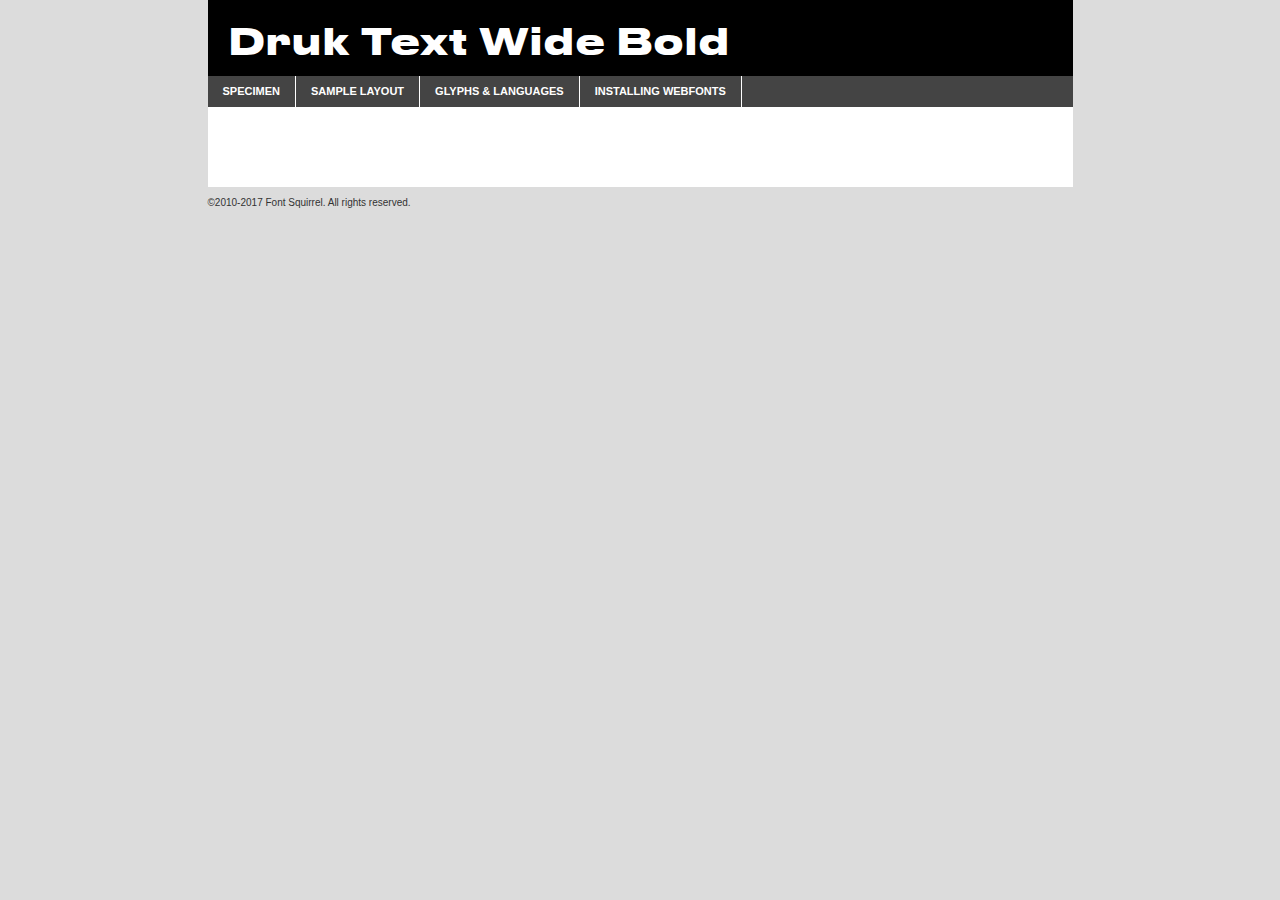
<file: assets/css/fonts/drukTextWide-bold/druktextwide-bold-demo.html>
<!DOCTYPE html PUBLIC "-//W3C//DTD XHTML 1.0 Transitional//EN"
        "http://www.w3.org/TR/xhtml1/DTD/xhtml1-transitional.dtd">

<html xmlns="http://www.w3.org/1999/xhtml" xml:lang="en" lang="en">
<head>
    <meta http-equiv="Content-Type" content="text/html; charset=utf-8"/>
    <script src="http://ajax.googleapis.com/ajax/libs/jquery/1.7.2/jquery.min.js" type="text/javascript" charset="utf-8"></script>
    <script type="text/javascript">
		(function($) {
			$.fn.easyTabs = function(option) {
				var param = jQuery.extend({ fadeSpeed: 'fast', defaultContent: 1, activeClass: 'active' }, option);
				$(this).each(function() {
					var thisId = '#' + this.id;
					if ( param.defaultContent == '' )
					{
						param.defaultContent = 1;
					}
					if ( typeof param.defaultContent == 'number' )
					{
						var defaultTab = $(thisId + ' .tabs li:eq(' + (param.defaultContent - 1) + ') a').attr('href').substr(1);
					}
					else
					{
						var defaultTab = param.defaultContent;
					}
					$(thisId + ' .tabs li a').each(function() {
						var tabToHide = $(this).attr('href').substr(1);
						$('#' + tabToHide).addClass('easytabs-tab-content');
					});
					hideAll();
					changeContent(defaultTab);

					function hideAll() {$(thisId + ' .easytabs-tab-content').hide();}

					function changeContent(tabId)
					{
						hideAll();
						$(thisId + ' .tabs li').removeClass(param.activeClass);
						$(thisId + ' .tabs li a[href=#' + tabId + ']').closest('li').addClass(param.activeClass);
						if ( param.fadeSpeed != 'none' )
						{
							$(thisId + ' #' + tabId).fadeIn(param.fadeSpeed);
						}
						else
						{
							$(thisId + ' #' + tabId).show();
						}
					}

					$(thisId + ' .tabs li').click(function() {
						var tabId = $(this).find('a').attr('href').substr(1);
						changeContent(tabId);
						return false;
					});
				});
			}
		})(jQuery);
    </script>
    <link rel="stylesheet" href="specimen_files/specimen_stylesheet.css" type="text/css" charset="utf-8"/>
    <link rel="stylesheet" href="stylesheet.css" type="text/css" charset="utf-8"/>

    <style type="text/css">
        		body {
			font-family: 'druk_text_widebold';
        		}

            </style>

    <title>Druk Text Wide Bold Specimen</title>


    <script type="text/javascript" charset="utf-8">
		$(document).ready(function() {
			$('#container').easyTabs({ defaultContent: 1 });
		});
    </script>
</head>

<body>
<div id="container">
    <div id="header">
		Druk Text Wide Bold    </div>
    <ul class="tabs">
        <li><a href="#specimen">Specimen</a></li>
        <li><a href="#layout">Sample Layout</a></li>
		        <li><a href="#glyphs">Glyphs &amp; Languages</a></li>
        <li><a href="#installing">Installing Webfonts</a></li>

    </ul>

    <div id="main_content">


        <div id="specimen">

            <div class="section">
                <div class="grid12 firstcol">
                    <div class="huge">AaBb</div>
                </div>
            </div>

            <div class="section">
                <div class="glyph_range">A&#x200B;B&#x200b;C&#x200b;D&#x200b;E&#x200b;F&#x200b;G&#x200b;H&#x200b;I&#x200b;J&#x200b;K&#x200b;L&#x200b;M&#x200b;N&#x200b;O&#x200b;P&#x200b;Q&#x200b;R&#x200b;S&#x200b;T&#x200b;U&#x200b;V&#x200b;W&#x200b;X&#x200b;Y&#x200b;Z&#x200b;a&#x200b;b&#x200b;c&#x200b;d&#x200b;e&#x200b;f&#x200b;g&#x200b;h&#x200b;i&#x200b;j&#x200b;k&#x200b;l&#x200b;m&#x200b;n&#x200b;o&#x200b;p&#x200b;q&#x200b;r&#x200b;s&#x200b;t&#x200b;u&#x200b;v&#x200b;w&#x200b;x&#x200b;y&#x200b;z&#x200b;1&#x200b;2&#x200b;3&#x200b;4&#x200b;5&#x200b;6&#x200b;7&#x200b;8&#x200b;9&#x200b;0&#x200b;&amp;&#x200b;.&#x200b;,&#x200b;?&#x200b;!&#x200b;&#64;&#x200b;(&#x200b;)&#x200b;#&#x200b;$&#x200b;%&#x200b;*&#x200b;+&#x200b;-&#x200b;=&#x200b;:&#x200b;;</div>
            </div>
            <div class="section">
                <div class="grid12 firstcol">
                    <table class="sample_table">
                        <tr>
                            <td>10</td>
                            <td class="size10">abcdefghijklmnopqrstuvwxyzABCDEFGHIJKLMNOPQRSTUVWXYZ0123456789abcdefghijklmnopqrstuvwxyzABCDEFGHIJKLMNOPQRSTUVWXYZ0123456789abcdefghijklmnopqrstuvwxyzABCDEFGHIJKLMNOPQRSTUVWXYZ</td>
                        </tr>
                        <tr>
                            <td>11</td>
                            <td class="size11">abcdefghijklmnopqrstuvwxyzABCDEFGHIJKLMNOPQRSTUVWXYZ0123456789abcdefghijklmnopqrstuvwxyzABCDEFGHIJKLMNOPQRSTUVWXYZ0123456789abcdefghijklmnopqrstuvwxyzABCDEFGHIJKLMNOPQRSTUVWXYZ</td>
                        </tr>
                        <tr>
                            <td>12</td>
                            <td class="size12">abcdefghijklmnopqrstuvwxyzABCDEFGHIJKLMNOPQRSTUVWXYZ0123456789abcdefghijklmnopqrstuvwxyzABCDEFGHIJKLMNOPQRSTUVWXYZ0123456789abcdefghijklmnopqrstuvwxyzABCDEFGHIJKLMNOPQRSTUVWXYZ</td>
                        </tr>
                        <tr>
                            <td>13</td>
                            <td class="size13">abcdefghijklmnopqrstuvwxyzABCDEFGHIJKLMNOPQRSTUVWXYZ0123456789abcdefghijklmnopqrstuvwxyzABCDEFGHIJKLMNOPQRSTUVWXYZ0123456789abcdefghijklmnopqrstuvwxyzABCDEFGHIJKLMNOPQRSTUVWXYZ</td>
                        </tr>
                        <tr>
                            <td>14</td>
                            <td class="size14">abcdefghijklmnopqrstuvwxyzABCDEFGHIJKLMNOPQRSTUVWXYZ0123456789abcdefghijklmnopqrstuvwxyzABCDEFGHIJKLMNOPQRSTUVWXYZ0123456789abcdefghijklmnopqrstuvwxyzABCDEFGHIJKLMNOPQRSTUVWXYZ</td>
                        </tr>
                        <tr>
                            <td>16</td>
                            <td class="size16">abcdefghijklmnopqrstuvwxyzABCDEFGHIJKLMNOPQRSTUVWXYZ0123456789abcdefghijklmnopqrstuvwxyzABCDEFGHIJKLMNOPQRSTUVWXYZ</td>
                        </tr>
                        <tr>
                            <td>18</td>
                            <td class="size18">abcdefghijklmnopqrstuvwxyzABCDEFGHIJKLMNOPQRSTUVWXYZ0123456789abcdefghijklmnopqrstuvwxyzABCDEFGHIJKLMNOPQRSTUVWXYZ</td>
                        </tr>
                        <tr>
                            <td>20</td>
                            <td class="size20">abcdefghijklmnopqrstuvwxyzABCDEFGHIJKLMNOPQRSTUVWXYZ0123456789abcdefghijklmnopqrstuvwxyzABCDEFGHIJKLMNOPQRSTUVWXYZ</td>
                        </tr>
                        <tr>
                            <td>24</td>
                            <td class="size24">abcdefghijklmnopqrstuvwxyzABCDEFGHIJKLMNOPQRSTUVWXYZ0123456789abcdefghijklmnopqrstuvwxyzABCDEFGHIJKLMNOPQRSTUVWXYZ</td>
                        </tr>
                        <tr>
                            <td>30</td>
                            <td class="size30">abcdefghijklmnopqrstuvwxyzABCDEFGHIJKLMNOPQRSTUVWXYZ0123456789abcdefghijklmnopqrstuvwxyzABCDEFGHIJKLMNOPQRSTUVWXYZ</td>
                        </tr>
                        <tr>
                            <td>36</td>
                            <td class="size36">abcdefghijklmnopqrstuvwxyzABCDEFGHIJKLMNOPQRSTUVWXYZ0123456789abcdefghijklmnopqrstuvwxyzABCDEFGHIJKLMNOPQRSTUVWXYZ</td>
                        </tr>
                        <tr>
                            <td>48</td>
                            <td class="size48">abcdefghijklmnopqrstuvwxyzABCDEFGHIJKLMNOPQRSTUVWXYZ0123456789abcdefghijklmnopqrstuvwxyzABCDEFGHIJKLMNOPQRSTUVWXYZ</td>
                        </tr>
                        <tr>
                            <td>60</td>
                            <td class="size60">abcdefghijklmnopqrstuvwxyzABCDEFGHIJKLMNOPQRSTUVWXYZ0123456789abcdefghijklmnopqrstuvwxyzABCDEFGHIJKLMNOPQRSTUVWXYZ</td>
                        </tr>
                        <tr>
                            <td>72</td>
                            <td class="size72">abcdefghijklmnopqrstuvwxyzABCDEFGHIJKLMNOPQRSTUVWXYZ0123456789abcdefghijklmnopqrstuvwxyzABCDEFGHIJKLMNOPQRSTUVWXYZ</td>
                        </tr>
                        <tr>
                            <td>90</td>
                            <td class="size90">abcdefghijklmnopqrstuvwxyzABCDEFGHIJKLMNOPQRSTUVWXYZ0123456789abcdefghijklmnopqrstuvwxyzABCDEFGHIJKLMNOPQRSTUVWXYZ</td>
                        </tr>
                    </table>

                </div>

            </div>


            <div class="section" id="bodycomparison">


                <div id="xheight">
                    <div class="fontbody">&#x25FC;&#x25FC;&#x25FC;&#x25FC;&#x25FC;&#x25FC;&#x25FC;&#x25FC;&#x25FC;&#x25FC;&#x25FC;&#x25FC;&#x25FC;&#x25FC;&#x25FC;&#x25FC;&#x25FC;&#x25FC;&#x25FC;&#x25FC;&#x25FC;&#x25FC;&#x25FC;&#x25FC;&#x25FC;&#x25FC;&#x25FC;&#x25FC;&#x25FC;&#x25FC;&#x25FC;&#x25FC;&#x25FC;&#x25FC;&#x25FC;&#x25FC;&#x25FC;&#x25FC;&#x25FC;&#x25FC;&#x25FC;&#x25FC;&#x25FC;&#x25FC;&#x25FC;&#x25FC;&#x25FC;&#x25FC;&#x25FC;&#x25FC;&#x25FC;&#x25FC;&#x25FC;&#x25FC;&#x25FC;&#x25FC;&#x25FC;&#x25FC;&#x25FC;&#x25FC;&#x25FC;&#x25FC;&#x25FC;&#x25FC;&#x25FC;&#x25FC;&#x25FC;&#x25FC;&#x25FC;&#x25FC;&#x25FC;&#x25FC;&#x25FC;&#x25FC;&#x25FC;&#x25FC;&#x25FC;&#x25FC;&#x25FC;&#x25FC;&#x25FC;&#x25FC;&#x25FC;&#x25FC;&#x25FC;&#x25FC;&#x25FC;&#x25FC;&#x25FC;&#x25FC;&#x25FC;&#x25FC;&#x25FC;&#x25FC;&#x25FC;&#x25FC;&#x25FC;&#x25FC;&#x25FC;body</div>
                    <div class="arialbody">body</div>
                    <div class="verdanabody">body</div>
                    <div class="georgiabody">body</div>
                </div>
                <div class="fontbody" style="z-index:1">
                    body<span>Druk Text Wide Bold</span>
                </div>
                <div class="arialbody" style="z-index:1">
                    body<span>Arial</span>
                </div>
                <div class="verdanabody" style="z-index:1">
                    body<span>Verdana</span>
                </div>
                <div class="georgiabody" style="z-index:1">
                    body<span>Georgia</span>
                </div>


            </div>


            <div class="section psample psample_row1" id="">

                <div class="grid2 firstcol">
                    <p class="size10"><span>10.</span>Aenean lacinia bibendum nulla sed consectetur. Fusce dapibus, tellus ac cursus commodo, tortor mauris condimentum nibh, ut fermentum massa justo sit amet risus. Nullam id dolor id nibh ultricies vehicula ut id elit. Cum sociis natoque penatibus et magnis dis parturient montes, nascetur ridiculus mus. Nulla vitae elit libero, a pharetra augue.</p>

                </div>
                <div class="grid3">
                    <p class="size11"><span>11.</span>Aenean lacinia bibendum nulla sed consectetur. Fusce dapibus, tellus ac cursus commodo, tortor mauris condimentum nibh, ut fermentum massa justo sit amet risus. Nullam id dolor id nibh ultricies vehicula ut id elit. Cum sociis natoque penatibus et magnis dis parturient montes, nascetur ridiculus mus. Nulla vitae elit libero, a pharetra augue.</p>

                </div>
                <div class="grid3">
                    <p class="size12"><span>12.</span>Aenean lacinia bibendum nulla sed consectetur. Fusce dapibus, tellus ac cursus commodo, tortor mauris condimentum nibh, ut fermentum massa justo sit amet risus. Nullam id dolor id nibh ultricies vehicula ut id elit. Cum sociis natoque penatibus et magnis dis parturient montes, nascetur ridiculus mus. Nulla vitae elit libero, a pharetra augue.</p>

                </div>
                <div class="grid4">
                    <p class="size13"><span>13.</span>Aenean lacinia bibendum nulla sed consectetur. Fusce dapibus, tellus ac cursus commodo, tortor mauris condimentum nibh, ut fermentum massa justo sit amet risus. Nullam id dolor id nibh ultricies vehicula ut id elit. Cum sociis natoque penatibus et magnis dis parturient montes, nascetur ridiculus mus. Nulla vitae elit libero, a pharetra augue.</p>

                </div>
                <div class="white_blend"></div>

            </div>
            <div class="section psample psample_row2" id="">
                <div class="grid3 firstcol">
                    <p class="size14"><span>14.</span>Aenean lacinia bibendum nulla sed consectetur. Fusce dapibus, tellus ac cursus commodo, tortor mauris condimentum nibh, ut fermentum massa justo sit amet risus. Nullam id dolor id nibh ultricies vehicula ut id elit. Cum sociis natoque penatibus et magnis dis parturient montes, nascetur ridiculus mus. Nulla vitae elit libero, a pharetra augue.</p>

                </div>
                <div class="grid4">
                    <p class="size16"><span>16.</span>Aenean lacinia bibendum nulla sed consectetur. Fusce dapibus, tellus ac cursus commodo, tortor mauris condimentum nibh, ut fermentum massa justo sit amet risus. Nullam id dolor id nibh ultricies vehicula ut id elit. Cum sociis natoque penatibus et magnis dis parturient montes, nascetur ridiculus mus. Nulla vitae elit libero, a pharetra augue.</p>

                </div>
                <div class="grid5">
                    <p class="size18"><span>18.</span>Aenean lacinia bibendum nulla sed consectetur. Fusce dapibus, tellus ac cursus commodo, tortor mauris condimentum nibh, ut fermentum massa justo sit amet risus. Nullam id dolor id nibh ultricies vehicula ut id elit. Cum sociis natoque penatibus et magnis dis parturient montes, nascetur ridiculus mus. Nulla vitae elit libero, a pharetra augue.</p>

                </div>

                <div class="white_blend"></div>

            </div>

            <div class="section psample psample_row3" id="">
                <div class="grid5 firstcol">
                    <p class="size20"><span>20.</span>Aenean lacinia bibendum nulla sed consectetur. Fusce dapibus, tellus ac cursus commodo, tortor mauris condimentum nibh, ut fermentum massa justo sit amet risus. Nullam id dolor id nibh ultricies vehicula ut id elit. Cum sociis natoque penatibus et magnis dis parturient montes, nascetur ridiculus mus. Nulla vitae elit libero, a pharetra augue.</p>
                </div>
                <div class="grid7">
                    <p class="size24"><span>24.</span>Aenean lacinia bibendum nulla sed consectetur. Fusce dapibus, tellus ac cursus commodo, tortor mauris condimentum nibh, ut fermentum massa justo sit amet risus. Nullam id dolor id nibh ultricies vehicula ut id elit. Cum sociis natoque penatibus et magnis dis parturient montes, nascetur ridiculus mus. Nulla vitae elit libero, a pharetra augue.</p>
                </div>

                <div class="white_blend"></div>

            </div>

            <div class="section psample psample_row4" id="">
                <div class="grid12 firstcol">
                    <p class="size30"><span>30.</span>Aenean lacinia bibendum nulla sed consectetur. Fusce dapibus, tellus ac cursus commodo, tortor mauris condimentum nibh, ut fermentum massa justo sit amet risus. Nullam id dolor id nibh ultricies vehicula ut id elit. Cum sociis natoque penatibus et magnis dis parturient montes, nascetur ridiculus mus. Nulla vitae elit libero, a pharetra augue.</p>
                </div>
                <div class="white_blend"></div>

            </div>


            <div class="section psample psample_row1 fullreverse">
                <div class="grid2 firstcol">
                    <p class="size10"><span>10.</span>Aenean lacinia bibendum nulla sed consectetur. Fusce dapibus, tellus ac cursus commodo, tortor mauris condimentum nibh, ut fermentum massa justo sit amet risus. Nullam id dolor id nibh ultricies vehicula ut id elit. Cum sociis natoque penatibus et magnis dis parturient montes, nascetur ridiculus mus. Nulla vitae elit libero, a pharetra augue.</p>

                </div>
                <div class="grid3">
                    <p class="size11"><span>11.</span>Aenean lacinia bibendum nulla sed consectetur. Fusce dapibus, tellus ac cursus commodo, tortor mauris condimentum nibh, ut fermentum massa justo sit amet risus. Nullam id dolor id nibh ultricies vehicula ut id elit. Cum sociis natoque penatibus et magnis dis parturient montes, nascetur ridiculus mus. Nulla vitae elit libero, a pharetra augue.</p>

                </div>
                <div class="grid3">
                    <p class="size12"><span>12.</span>Aenean lacinia bibendum nulla sed consectetur. Fusce dapibus, tellus ac cursus commodo, tortor mauris condimentum nibh, ut fermentum massa justo sit amet risus. Nullam id dolor id nibh ultricies vehicula ut id elit. Cum sociis natoque penatibus et magnis dis parturient montes, nascetur ridiculus mus. Nulla vitae elit libero, a pharetra augue.</p>

                </div>
                <div class="grid4">
                    <p class="size13"><span>13.</span>Aenean lacinia bibendum nulla sed consectetur. Fusce dapibus, tellus ac cursus commodo, tortor mauris condimentum nibh, ut fermentum massa justo sit amet risus. Nullam id dolor id nibh ultricies vehicula ut id elit. Cum sociis natoque penatibus et magnis dis parturient montes, nascetur ridiculus mus. Nulla vitae elit libero, a pharetra augue.</p>

                </div>
                <div class="black_blend"></div>

            </div>

            <div class="section psample psample_row2 fullreverse">
                <div class="grid3 firstcol">
                    <p class="size14"><span>14.</span>Aenean lacinia bibendum nulla sed consectetur. Fusce dapibus, tellus ac cursus commodo, tortor mauris condimentum nibh, ut fermentum massa justo sit amet risus. Nullam id dolor id nibh ultricies vehicula ut id elit. Cum sociis natoque penatibus et magnis dis parturient montes, nascetur ridiculus mus. Nulla vitae elit libero, a pharetra augue.</p>

                </div>
                <div class="grid4">
                    <p class="size16"><span>16.</span>Aenean lacinia bibendum nulla sed consectetur. Fusce dapibus, tellus ac cursus commodo, tortor mauris condimentum nibh, ut fermentum massa justo sit amet risus. Nullam id dolor id nibh ultricies vehicula ut id elit. Cum sociis natoque penatibus et magnis dis parturient montes, nascetur ridiculus mus. Nulla vitae elit libero, a pharetra augue.</p>

                </div>
                <div class="grid5">
                    <p class="size18"><span>18.</span>Aenean lacinia bibendum nulla sed consectetur. Fusce dapibus, tellus ac cursus commodo, tortor mauris condimentum nibh, ut fermentum massa justo sit amet risus. Nullam id dolor id nibh ultricies vehicula ut id elit. Cum sociis natoque penatibus et magnis dis parturient montes, nascetur ridiculus mus. Nulla vitae elit libero, a pharetra augue.</p>

                </div>
                <div class="black_blend"></div>

            </div>

            <div class="section psample fullreverse psample_row3" id="">
                <div class="grid5 firstcol">
                    <p class="size20"><span>20.</span>Aenean lacinia bibendum nulla sed consectetur. Fusce dapibus, tellus ac cursus commodo, tortor mauris condimentum nibh, ut fermentum massa justo sit amet risus. Nullam id dolor id nibh ultricies vehicula ut id elit. Cum sociis natoque penatibus et magnis dis parturient montes, nascetur ridiculus mus. Nulla vitae elit libero, a pharetra augue.</p>
                </div>
                <div class="grid7">
                    <p class="size24"><span>24.</span>Aenean lacinia bibendum nulla sed consectetur. Fusce dapibus, tellus ac cursus commodo, tortor mauris condimentum nibh, ut fermentum massa justo sit amet risus. Nullam id dolor id nibh ultricies vehicula ut id elit. Cum sociis natoque penatibus et magnis dis parturient montes, nascetur ridiculus mus. Nulla vitae elit libero, a pharetra augue.</p>
                </div>

                <div class="black_blend"></div>

            </div>

            <div class="section psample fullreverse psample_row4" id="" style="border-bottom: 20px #000 solid;">
                <div class="grid12 firstcol">
                    <p class="size30"><span>30.</span>Aenean lacinia bibendum nulla sed consectetur. Fusce dapibus, tellus ac cursus commodo, tortor mauris condimentum nibh, ut fermentum massa justo sit amet risus. Nullam id dolor id nibh ultricies vehicula ut id elit. Cum sociis natoque penatibus et magnis dis parturient montes, nascetur ridiculus mus. Nulla vitae elit libero, a pharetra augue.</p>
                </div>
                <div class="black_blend"></div>

            </div>


        </div>

        <div id="layout">

            <div class="section">

                <div class="grid12 firstcol">
                    <h1>Lorem Ipsum Dolor</h1>
                    <h2>Etiam porta sem malesuada magna mollis euismod</h2>

                    <p class="byline">By <a href="#link">Aenean Lacinia</a></p>
                </div>
            </div>
            <div class="section">
                <div class="grid8 firstcol">
                    <p class="large">Donec sed odio dui. Morbi leo risus, porta ac consectetur ac, vestibulum at eros. Fusce dapibus, tellus ac cursus commodo, tortor mauris condimentum nibh, ut fermentum massa justo sit amet risus. </p>


                    <h3>Pellentesque ornare sem</h3>

                    <p>Maecenas sed diam eget risus varius blandit sit amet non magna. Maecenas faucibus mollis interdum. Donec ullamcorper nulla non metus auctor fringilla. Nullam id dolor id nibh ultricies vehicula ut id elit. Nullam id dolor id nibh ultricies vehicula ut id elit. </p>

                    <p>Aenean eu leo quam. Pellentesque ornare sem lacinia quam venenatis vestibulum. Lorem ipsum dolor sit amet, consectetur adipiscing elit. Cum sociis natoque penatibus et magnis dis parturient montes, nascetur ridiculus mus. </p>

                    <p>Nulla vitae elit libero, a pharetra augue. Praesent commodo cursus magna, vel scelerisque nisl consectetur et. Aenean lacinia bibendum nulla sed consectetur. </p>

                    <p>Nullam quis risus eget urna mollis ornare vel eu leo. Nullam quis risus eget urna mollis ornare vel eu leo. Maecenas sed diam eget risus varius blandit sit amet non magna. Donec ullamcorper nulla non metus auctor fringilla. </p>

                    <h3>Cras mattis consectetur</h3>

                    <p>Aenean eu leo quam. Pellentesque ornare sem lacinia quam venenatis vestibulum. Aenean lacinia bibendum nulla sed consectetur. Integer posuere erat a ante venenatis dapibus posuere velit aliquet. Cras mattis consectetur purus sit amet fermentum. </p>

                    <p>Nullam id dolor id nibh ultricies vehicula ut id elit. Nullam quis risus eget urna mollis ornare vel eu leo. Cras mattis consectetur purus sit amet fermentum.</p>
                </div>

                <div class="grid4 sidebar">

                    <div class="box reverse">
                        <p class="last">Nullam quis risus eget urna mollis ornare vel eu leo. Donec ullamcorper nulla non metus auctor fringilla. Cras mattis consectetur purus sit amet fermentum. Sed posuere consectetur est at lobortis. Lorem ipsum dolor sit amet, consectetur adipiscing elit. </p>
                    </div>

                    <p class="caption">Maecenas sed diam eget risus varius.</p>

                    <p>Vestibulum id ligula porta felis euismod semper. Integer posuere erat a ante venenatis dapibus posuere velit aliquet. Vestibulum id ligula porta felis euismod semper. Sed posuere consectetur est at lobortis. Maecenas sed diam eget risus varius blandit sit amet non magna. Fusce dapibus, tellus ac cursus commodo, tortor mauris condimentum nibh, ut fermentum massa justo sit amet risus. </p>


                    <p>Duis mollis, est non commodo luctus, nisi erat porttitor ligula, eget lacinia odio sem nec elit. Aenean lacinia bibendum nulla sed consectetur. Vivamus sagittis lacus vel augue laoreet rutrum faucibus dolor auctor. Aenean lacinia bibendum nulla sed consectetur. Nullam quis risus eget urna mollis ornare vel eu leo. </p>

                    <p>Praesent commodo cursus magna, vel scelerisque nisl consectetur et. Donec ullamcorper nulla non metus auctor fringilla. Maecenas faucibus mollis interdum. Fusce dapibus, tellus ac cursus commodo, tortor mauris condimentum nibh, ut fermentum massa justo sit amet risus. </p>

                </div>
            </div>

        </div>


		

        <div id="glyphs">
            <div class="section">
                <div class="grid12 firstcol">

                    <h1>Language Support</h1>
                    <p>The subset of Druk Text Wide Bold in this kit supports the following languages:<br/>

						Albanian, Basque, Breton, Chamorro, Danish, Dutch, English, Faroese, Finnish, French, Frisian, Galician, German, Icelandic, Italian, Malagasy, Norwegian, Portuguese, Spanish, Alsatian, Aragonese, Arapaho, Arrernte, Asturian, Aymara, Bislama, Cebuano, Corsican, Fijian, French_creole, Genoese, Gilbertese, Greenlandic, Haitian_creole, Hiligaynon, Hmong, Hopi, Ibanag, Iloko_ilokano, Indonesian, Interglossa_glosa, Interlingua, Irish_gaelic, Jerriais, Lojban, Lombard, Luxembourgeois, Manx, Mohawk, Norfolk_pitcairnese, Occitan, Oromo, Pangasinan, Papiamento, Piedmontese, Potawatomi, Rhaeto-romance, Romansh, Rotokas, Sami_lule, Samoan, Sardinian, Scots_gaelic, Seychelles_creole, Shona, Sicilian, Somali, Southern_ndebele, Swahili, Swati_swazi, Tagalog_filipino_pilipino, Tetum, Tok_pisin, Uyghur_latinized, Volapuk, Walloon, Warlpiri, Xhosa, Yapese, Zulu, Latinbasic, Ubasic, Demo                    </p>
                    <h1>Glyph Chart</h1>
                    <p>The subset of Druk Text Wide Bold in this kit includes all the glyphs listed below. Unicode entities are included above each glyph to help you insert individual characters into your layout.</p>
                    <div id="glyph_chart">

																																	                                <div><p>&amp;#13;</p>&#13;</div>
																				                                <div><p>&amp;#32;</p>&#32;</div>
																				                                <div><p>&amp;#33;</p>&#33;</div>
																				                                <div><p>&amp;#34;</p>&#34;</div>
																				                                <div><p>&amp;#35;</p>&#35;</div>
																				                                <div><p>&amp;#36;</p>&#36;</div>
																				                                <div><p>&amp;#37;</p>&#37;</div>
																				                                <div><p>&amp;#38;</p>&#38;</div>
																				                                <div><p>&amp;#39;</p>&#39;</div>
																				                                <div><p>&amp;#40;</p>&#40;</div>
																				                                <div><p>&amp;#41;</p>&#41;</div>
																				                                <div><p>&amp;#42;</p>&#42;</div>
																				                                <div><p>&amp;#43;</p>&#43;</div>
																				                                <div><p>&amp;#44;</p>&#44;</div>
																				                                <div><p>&amp;#45;</p>&#45;</div>
																				                                <div><p>&amp;#46;</p>&#46;</div>
																				                                <div><p>&amp;#47;</p>&#47;</div>
																				                                <div><p>&amp;#48;</p>&#48;</div>
																				                                <div><p>&amp;#49;</p>&#49;</div>
																				                                <div><p>&amp;#50;</p>&#50;</div>
																				                                <div><p>&amp;#51;</p>&#51;</div>
																				                                <div><p>&amp;#52;</p>&#52;</div>
																				                                <div><p>&amp;#53;</p>&#53;</div>
																				                                <div><p>&amp;#54;</p>&#54;</div>
																				                                <div><p>&amp;#55;</p>&#55;</div>
																				                                <div><p>&amp;#56;</p>&#56;</div>
																				                                <div><p>&amp;#57;</p>&#57;</div>
																				                                <div><p>&amp;#58;</p>&#58;</div>
																				                                <div><p>&amp;#59;</p>&#59;</div>
																				                                <div><p>&amp;#60;</p>&#60;</div>
																				                                <div><p>&amp;#61;</p>&#61;</div>
																				                                <div><p>&amp;#62;</p>&#62;</div>
																				                                <div><p>&amp;#63;</p>&#63;</div>
																				                                <div><p>&amp;#64;</p>&#64;</div>
																				                                <div><p>&amp;#65;</p>&#65;</div>
																				                                <div><p>&amp;#66;</p>&#66;</div>
																				                                <div><p>&amp;#67;</p>&#67;</div>
																				                                <div><p>&amp;#68;</p>&#68;</div>
																				                                <div><p>&amp;#69;</p>&#69;</div>
																				                                <div><p>&amp;#70;</p>&#70;</div>
																				                                <div><p>&amp;#71;</p>&#71;</div>
																				                                <div><p>&amp;#72;</p>&#72;</div>
																				                                <div><p>&amp;#73;</p>&#73;</div>
																				                                <div><p>&amp;#74;</p>&#74;</div>
																				                                <div><p>&amp;#75;</p>&#75;</div>
																				                                <div><p>&amp;#76;</p>&#76;</div>
																				                                <div><p>&amp;#77;</p>&#77;</div>
																				                                <div><p>&amp;#78;</p>&#78;</div>
																				                                <div><p>&amp;#79;</p>&#79;</div>
																				                                <div><p>&amp;#80;</p>&#80;</div>
																				                                <div><p>&amp;#81;</p>&#81;</div>
																				                                <div><p>&amp;#82;</p>&#82;</div>
																				                                <div><p>&amp;#83;</p>&#83;</div>
																				                                <div><p>&amp;#84;</p>&#84;</div>
																				                                <div><p>&amp;#85;</p>&#85;</div>
																				                                <div><p>&amp;#86;</p>&#86;</div>
																				                                <div><p>&amp;#87;</p>&#87;</div>
																				                                <div><p>&amp;#88;</p>&#88;</div>
																				                                <div><p>&amp;#89;</p>&#89;</div>
																				                                <div><p>&amp;#90;</p>&#90;</div>
																				                                <div><p>&amp;#91;</p>&#91;</div>
																				                                <div><p>&amp;#92;</p>&#92;</div>
																				                                <div><p>&amp;#93;</p>&#93;</div>
																				                                <div><p>&amp;#94;</p>&#94;</div>
																				                                <div><p>&amp;#95;</p>&#95;</div>
																				                                <div><p>&amp;#96;</p>&#96;</div>
																				                                <div><p>&amp;#97;</p>&#97;</div>
																				                                <div><p>&amp;#98;</p>&#98;</div>
																				                                <div><p>&amp;#99;</p>&#99;</div>
																				                                <div><p>&amp;#100;</p>&#100;</div>
																				                                <div><p>&amp;#101;</p>&#101;</div>
																				                                <div><p>&amp;#102;</p>&#102;</div>
																				                                <div><p>&amp;#103;</p>&#103;</div>
																				                                <div><p>&amp;#104;</p>&#104;</div>
																				                                <div><p>&amp;#105;</p>&#105;</div>
																				                                <div><p>&amp;#106;</p>&#106;</div>
																				                                <div><p>&amp;#107;</p>&#107;</div>
																				                                <div><p>&amp;#108;</p>&#108;</div>
																				                                <div><p>&amp;#109;</p>&#109;</div>
																				                                <div><p>&amp;#110;</p>&#110;</div>
																				                                <div><p>&amp;#111;</p>&#111;</div>
																				                                <div><p>&amp;#112;</p>&#112;</div>
																				                                <div><p>&amp;#113;</p>&#113;</div>
																				                                <div><p>&amp;#114;</p>&#114;</div>
																				                                <div><p>&amp;#115;</p>&#115;</div>
																				                                <div><p>&amp;#116;</p>&#116;</div>
																				                                <div><p>&amp;#117;</p>&#117;</div>
																				                                <div><p>&amp;#118;</p>&#118;</div>
																				                                <div><p>&amp;#119;</p>&#119;</div>
																				                                <div><p>&amp;#120;</p>&#120;</div>
																				                                <div><p>&amp;#121;</p>&#121;</div>
																				                                <div><p>&amp;#122;</p>&#122;</div>
																				                                <div><p>&amp;#123;</p>&#123;</div>
																				                                <div><p>&amp;#124;</p>&#124;</div>
																				                                <div><p>&amp;#125;</p>&#125;</div>
																				                                <div><p>&amp;#126;</p>&#126;</div>
																				                                <div><p>&amp;#160;</p>&#160;</div>
																				                                <div><p>&amp;#161;</p>&#161;</div>
																				                                <div><p>&amp;#162;</p>&#162;</div>
																				                                <div><p>&amp;#163;</p>&#163;</div>
																				                                <div><p>&amp;#165;</p>&#165;</div>
																				                                <div><p>&amp;#166;</p>&#166;</div>
																				                                <div><p>&amp;#167;</p>&#167;</div>
																				                                <div><p>&amp;#168;</p>&#168;</div>
																				                                <div><p>&amp;#169;</p>&#169;</div>
																				                                <div><p>&amp;#170;</p>&#170;</div>
																				                                <div><p>&amp;#171;</p>&#171;</div>
																				                                <div><p>&amp;#173;</p>&#173;</div>
																				                                <div><p>&amp;#174;</p>&#174;</div>
																				                                <div><p>&amp;#175;</p>&#175;</div>
																				                                <div><p>&amp;#176;</p>&#176;</div>
																				                                <div><p>&amp;#180;</p>&#180;</div>
																				                                <div><p>&amp;#182;</p>&#182;</div>
																				                                <div><p>&amp;#183;</p>&#183;</div>
																				                                <div><p>&amp;#184;</p>&#184;</div>
																				                                <div><p>&amp;#186;</p>&#186;</div>
																				                                <div><p>&amp;#187;</p>&#187;</div>
																				                                <div><p>&amp;#188;</p>&#188;</div>
																				                                <div><p>&amp;#189;</p>&#189;</div>
																				                                <div><p>&amp;#190;</p>&#190;</div>
																				                                <div><p>&amp;#191;</p>&#191;</div>
																				                                <div><p>&amp;#192;</p>&#192;</div>
																				                                <div><p>&amp;#193;</p>&#193;</div>
																				                                <div><p>&amp;#194;</p>&#194;</div>
																				                                <div><p>&amp;#195;</p>&#195;</div>
																				                                <div><p>&amp;#196;</p>&#196;</div>
																				                                <div><p>&amp;#197;</p>&#197;</div>
																				                                <div><p>&amp;#198;</p>&#198;</div>
																				                                <div><p>&amp;#199;</p>&#199;</div>
																				                                <div><p>&amp;#200;</p>&#200;</div>
																				                                <div><p>&amp;#201;</p>&#201;</div>
																				                                <div><p>&amp;#202;</p>&#202;</div>
																				                                <div><p>&amp;#203;</p>&#203;</div>
																				                                <div><p>&amp;#204;</p>&#204;</div>
																				                                <div><p>&amp;#205;</p>&#205;</div>
																				                                <div><p>&amp;#206;</p>&#206;</div>
																				                                <div><p>&amp;#207;</p>&#207;</div>
																				                                <div><p>&amp;#208;</p>&#208;</div>
																				                                <div><p>&amp;#209;</p>&#209;</div>
																				                                <div><p>&amp;#210;</p>&#210;</div>
																				                                <div><p>&amp;#211;</p>&#211;</div>
																				                                <div><p>&amp;#212;</p>&#212;</div>
																				                                <div><p>&amp;#213;</p>&#213;</div>
																				                                <div><p>&amp;#214;</p>&#214;</div>
																				                                <div><p>&amp;#215;</p>&#215;</div>
																				                                <div><p>&amp;#216;</p>&#216;</div>
																				                                <div><p>&amp;#217;</p>&#217;</div>
																				                                <div><p>&amp;#218;</p>&#218;</div>
																				                                <div><p>&amp;#219;</p>&#219;</div>
																				                                <div><p>&amp;#220;</p>&#220;</div>
																				                                <div><p>&amp;#221;</p>&#221;</div>
																				                                <div><p>&amp;#222;</p>&#222;</div>
																				                                <div><p>&amp;#223;</p>&#223;</div>
																				                                <div><p>&amp;#224;</p>&#224;</div>
																				                                <div><p>&amp;#225;</p>&#225;</div>
																				                                <div><p>&amp;#226;</p>&#226;</div>
																				                                <div><p>&amp;#227;</p>&#227;</div>
																				                                <div><p>&amp;#228;</p>&#228;</div>
																				                                <div><p>&amp;#229;</p>&#229;</div>
																				                                <div><p>&amp;#230;</p>&#230;</div>
																				                                <div><p>&amp;#231;</p>&#231;</div>
																				                                <div><p>&amp;#232;</p>&#232;</div>
																				                                <div><p>&amp;#233;</p>&#233;</div>
																				                                <div><p>&amp;#234;</p>&#234;</div>
																				                                <div><p>&amp;#235;</p>&#235;</div>
																				                                <div><p>&amp;#236;</p>&#236;</div>
																				                                <div><p>&amp;#237;</p>&#237;</div>
																				                                <div><p>&amp;#238;</p>&#238;</div>
																				                                <div><p>&amp;#239;</p>&#239;</div>
																				                                <div><p>&amp;#240;</p>&#240;</div>
																				                                <div><p>&amp;#241;</p>&#241;</div>
																				                                <div><p>&amp;#242;</p>&#242;</div>
																				                                <div><p>&amp;#243;</p>&#243;</div>
																				                                <div><p>&amp;#244;</p>&#244;</div>
																				                                <div><p>&amp;#245;</p>&#245;</div>
																				                                <div><p>&amp;#246;</p>&#246;</div>
																				                                <div><p>&amp;#247;</p>&#247;</div>
																				                                <div><p>&amp;#248;</p>&#248;</div>
																				                                <div><p>&amp;#249;</p>&#249;</div>
																				                                <div><p>&amp;#250;</p>&#250;</div>
																				                                <div><p>&amp;#251;</p>&#251;</div>
																				                                <div><p>&amp;#252;</p>&#252;</div>
																				                                <div><p>&amp;#253;</p>&#253;</div>
																				                                <div><p>&amp;#254;</p>&#254;</div>
																				                                <div><p>&amp;#255;</p>&#255;</div>
																				                                <div><p>&amp;#338;</p>&#338;</div>
																				                                <div><p>&amp;#339;</p>&#339;</div>
																				                                <div><p>&amp;#376;</p>&#376;</div>
																				                                <div><p>&amp;#710;</p>&#710;</div>
																				                                <div><p>&amp;#732;</p>&#732;</div>
																				                                <div><p>&amp;#8192;</p>&#8192;</div>
																				                                <div><p>&amp;#8193;</p>&#8193;</div>
																				                                <div><p>&amp;#8194;</p>&#8194;</div>
																				                                <div><p>&amp;#8195;</p>&#8195;</div>
																				                                <div><p>&amp;#8196;</p>&#8196;</div>
																				                                <div><p>&amp;#8197;</p>&#8197;</div>
																				                                <div><p>&amp;#8198;</p>&#8198;</div>
																				                                <div><p>&amp;#8199;</p>&#8199;</div>
																				                                <div><p>&amp;#8200;</p>&#8200;</div>
																				                                <div><p>&amp;#8201;</p>&#8201;</div>
																				                                <div><p>&amp;#8202;</p>&#8202;</div>
																				                                <div><p>&amp;#8208;</p>&#8208;</div>
																				                                <div><p>&amp;#8209;</p>&#8209;</div>
																				                                <div><p>&amp;#8210;</p>&#8210;</div>
																				                                <div><p>&amp;#8211;</p>&#8211;</div>
																				                                <div><p>&amp;#8212;</p>&#8212;</div>
																				                                <div><p>&amp;#8216;</p>&#8216;</div>
																				                                <div><p>&amp;#8217;</p>&#8217;</div>
																				                                <div><p>&amp;#8218;</p>&#8218;</div>
																				                                <div><p>&amp;#8220;</p>&#8220;</div>
																				                                <div><p>&amp;#8221;</p>&#8221;</div>
																				                                <div><p>&amp;#8222;</p>&#8222;</div>
																				                                <div><p>&amp;#8226;</p>&#8226;</div>
																				                                <div><p>&amp;#8230;</p>&#8230;</div>
																				                                <div><p>&amp;#8239;</p>&#8239;</div>
																				                                <div><p>&amp;#8249;</p>&#8249;</div>
																				                                <div><p>&amp;#8250;</p>&#8250;</div>
																				                                <div><p>&amp;#8287;</p>&#8287;</div>
																				                                <div><p>&amp;#8364;</p>&#8364;</div>
																				                                <div><p>&amp;#8482;</p>&#8482;</div>
																				                                <div><p>&amp;#9724;</p>&#9724;</div>
																				                                <div><p>&amp;#64257;</p>&#64257;</div>
																				                                <div><p>&amp;#64258;</p>&#64258;</div>
																																																										                    </div>
                </div>


            </div>
        </div>


        <div id="specs">

        </div>

        <div id="installing">
            <div class="section">
                <div class="grid7 firstcol">
                    <h1>Installing Webfonts</h1>

                    <p>Webfonts are supported by all major browser platforms but not all in the same way. There are currently four different font formats that must be included in order to target all browsers. This includes TTF, WOFF, EOT and SVG.</p>

                    <h2>1. Upload your webfonts</h2>
                    <p>You must upload your webfont kit to your website. They should be in or near the same directory as your CSS files.</p>

                    <h2>2. Include the webfont stylesheet</h2>
                    <p>A special CSS @font-face declaration helps the various browsers select the appropriate font it needs without causing you a bunch of headaches. Learn more about this syntax by reading the <a href="https://www.fontspring.com/blog/further-hardening-of-the-bulletproof-syntax">Fontspring blog post</a> about it. The code for it is as follows:</p>


                    <code>
                        @font-face{
                        font-family: 'MyWebFont';
                        src: url('WebFont.eot');
                        src: url('WebFont.eot?#iefix') format('embedded-opentype'),
                        url('WebFont.woff') format('woff'),
                        url('WebFont.ttf') format('truetype'),
                        url('WebFont.svg#webfont') format('svg');
                        }
                    </code>

                    <p>We've already gone ahead and generated the code for you. All you have to do is link to the stylesheet in your HTML, like this:</p>
                    <code>&lt;link rel=&quot;stylesheet&quot; href=&quot;stylesheet.css&quot; type=&quot;text/css&quot; charset=&quot;utf-8&quot; /&gt;</code>

                    <h2>3. Modify your own stylesheet</h2>
                    <p>To take advantage of your new fonts, you must tell your stylesheet to use them. Look at the original @font-face declaration above and find the property called "font-family." The name linked there will be what you use to reference the font. Prepend that webfont name to the font stack in the "font-family" property, inside the selector you want to change. For example:</p>
                    <code>p { font-family: 'WebFont', Arial, sans-serif; }</code>

                    <h2>4. Test</h2>
                    <p>Getting webfonts to work cross-browser <em>can</em> be tricky. Use the information in the sidebar to help you if you find that fonts aren't loading in a particular browser.</p>
                </div>

                <div class="grid5 sidebar">
                    <div class="box">
                        <h2>Troubleshooting<br/>Font-Face Problems</h2>
                        <p>Having trouble getting your webfonts to load in your new website? Here are some tips to sort out what might be the problem.</p>

                        <h3>Fonts not showing in any browser</h3>

                        <p>This sounds like you need to work on the plumbing. You either did not upload the fonts to the correct directory, or you did not link the fonts properly in the CSS. If you've confirmed that all this is correct and you still have a problem, take a look at your .htaccess file and see if requests are getting intercepted.</p>

                        <h3>Fonts not loading in iPhone or iPad</h3>

                        <p>The most common problem here is that you are serving the fonts from an IIS server. IIS refuses to serve files that have unknown MIME types. If that is the case, you must set the MIME type for SVG to "image/svg+xml" in the server settings. Follow these instructions from Microsoft if you need help.</p>

                        <h3>Fonts not loading in Firefox</h3>

                        <p>The primary reason for this failure? You are still using a version Firefox older than 3.5. So upgrade already! If that isn't it, then you are very likely serving fonts from a different domain. Firefox requires that all font assets be served from the same domain. Lastly it is possible that you need to add WOFF to your list of MIME types (if you are serving via IIS.)</p>

                        <h3>Fonts not loading in IE</h3>

                        <p>Are you looking at Internet Explorer on an actual Windows machine or are you cheating by using a service like Adobe BrowserLab? Many of these screenshot services do not render @font-face for IE. Best to test it on a real machine.</p>

                        <h3>Fonts not loading in IE9</h3>

                        <p>IE9, like Firefox, requires that fonts be served from the same domain as the website. Make sure that is the case.</p>
                    </div>
                </div>
            </div>

        </div>

    </div>
    <div id="footer">
        <p>&copy;2010-2017 Font Squirrel. All rights reserved.</p>
    </div>
</div>
</body>
</html>
</file>
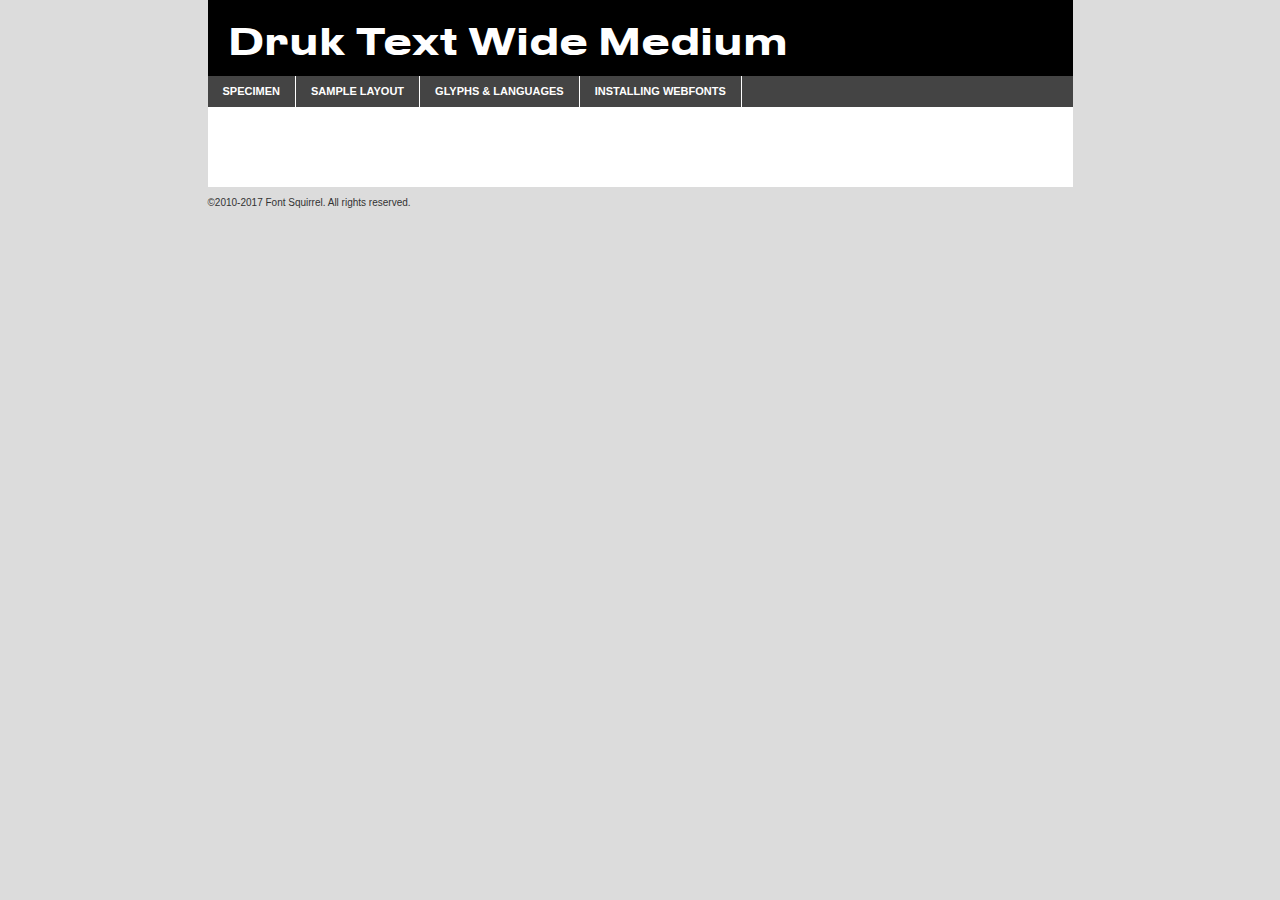
<file: assets/css/fonts/drukTextWide-medium/druktextwide-medium-demo.html>
<!DOCTYPE html PUBLIC "-//W3C//DTD XHTML 1.0 Transitional//EN"
        "http://www.w3.org/TR/xhtml1/DTD/xhtml1-transitional.dtd">

<html xmlns="http://www.w3.org/1999/xhtml" xml:lang="en" lang="en">
<head>
    <meta http-equiv="Content-Type" content="text/html; charset=utf-8"/>
    <script src="http://ajax.googleapis.com/ajax/libs/jquery/1.7.2/jquery.min.js" type="text/javascript" charset="utf-8"></script>
    <script type="text/javascript">
		(function($) {
			$.fn.easyTabs = function(option) {
				var param = jQuery.extend({ fadeSpeed: 'fast', defaultContent: 1, activeClass: 'active' }, option);
				$(this).each(function() {
					var thisId = '#' + this.id;
					if ( param.defaultContent == '' )
					{
						param.defaultContent = 1;
					}
					if ( typeof param.defaultContent == 'number' )
					{
						var defaultTab = $(thisId + ' .tabs li:eq(' + (param.defaultContent - 1) + ') a').attr('href').substr(1);
					}
					else
					{
						var defaultTab = param.defaultContent;
					}
					$(thisId + ' .tabs li a').each(function() {
						var tabToHide = $(this).attr('href').substr(1);
						$('#' + tabToHide).addClass('easytabs-tab-content');
					});
					hideAll();
					changeContent(defaultTab);

					function hideAll() {$(thisId + ' .easytabs-tab-content').hide();}

					function changeContent(tabId)
					{
						hideAll();
						$(thisId + ' .tabs li').removeClass(param.activeClass);
						$(thisId + ' .tabs li a[href=#' + tabId + ']').closest('li').addClass(param.activeClass);
						if ( param.fadeSpeed != 'none' )
						{
							$(thisId + ' #' + tabId).fadeIn(param.fadeSpeed);
						}
						else
						{
							$(thisId + ' #' + tabId).show();
						}
					}

					$(thisId + ' .tabs li').click(function() {
						var tabId = $(this).find('a').attr('href').substr(1);
						changeContent(tabId);
						return false;
					});
				});
			}
		})(jQuery);
    </script>
    <link rel="stylesheet" href="specimen_files/specimen_stylesheet.css" type="text/css" charset="utf-8"/>
    <link rel="stylesheet" href="stylesheet.css" type="text/css" charset="utf-8"/>

    <style type="text/css">
        		body {
			font-family: 'druk_text_widemedium';
        		}

            </style>

    <title>Druk Text Wide Medium Specimen</title>


    <script type="text/javascript" charset="utf-8">
		$(document).ready(function() {
			$('#container').easyTabs({ defaultContent: 1 });
		});
    </script>
</head>

<body>
<div id="container">
    <div id="header">
		Druk Text Wide Medium    </div>
    <ul class="tabs">
        <li><a href="#specimen">Specimen</a></li>
        <li><a href="#layout">Sample Layout</a></li>
		        <li><a href="#glyphs">Glyphs &amp; Languages</a></li>
        <li><a href="#installing">Installing Webfonts</a></li>

    </ul>

    <div id="main_content">


        <div id="specimen">

            <div class="section">
                <div class="grid12 firstcol">
                    <div class="huge">AaBb</div>
                </div>
            </div>

            <div class="section">
                <div class="glyph_range">A&#x200B;B&#x200b;C&#x200b;D&#x200b;E&#x200b;F&#x200b;G&#x200b;H&#x200b;I&#x200b;J&#x200b;K&#x200b;L&#x200b;M&#x200b;N&#x200b;O&#x200b;P&#x200b;Q&#x200b;R&#x200b;S&#x200b;T&#x200b;U&#x200b;V&#x200b;W&#x200b;X&#x200b;Y&#x200b;Z&#x200b;a&#x200b;b&#x200b;c&#x200b;d&#x200b;e&#x200b;f&#x200b;g&#x200b;h&#x200b;i&#x200b;j&#x200b;k&#x200b;l&#x200b;m&#x200b;n&#x200b;o&#x200b;p&#x200b;q&#x200b;r&#x200b;s&#x200b;t&#x200b;u&#x200b;v&#x200b;w&#x200b;x&#x200b;y&#x200b;z&#x200b;1&#x200b;2&#x200b;3&#x200b;4&#x200b;5&#x200b;6&#x200b;7&#x200b;8&#x200b;9&#x200b;0&#x200b;&amp;&#x200b;.&#x200b;,&#x200b;?&#x200b;!&#x200b;&#64;&#x200b;(&#x200b;)&#x200b;#&#x200b;$&#x200b;%&#x200b;*&#x200b;+&#x200b;-&#x200b;=&#x200b;:&#x200b;;</div>
            </div>
            <div class="section">
                <div class="grid12 firstcol">
                    <table class="sample_table">
                        <tr>
                            <td>10</td>
                            <td class="size10">abcdefghijklmnopqrstuvwxyzABCDEFGHIJKLMNOPQRSTUVWXYZ0123456789abcdefghijklmnopqrstuvwxyzABCDEFGHIJKLMNOPQRSTUVWXYZ0123456789abcdefghijklmnopqrstuvwxyzABCDEFGHIJKLMNOPQRSTUVWXYZ</td>
                        </tr>
                        <tr>
                            <td>11</td>
                            <td class="size11">abcdefghijklmnopqrstuvwxyzABCDEFGHIJKLMNOPQRSTUVWXYZ0123456789abcdefghijklmnopqrstuvwxyzABCDEFGHIJKLMNOPQRSTUVWXYZ0123456789abcdefghijklmnopqrstuvwxyzABCDEFGHIJKLMNOPQRSTUVWXYZ</td>
                        </tr>
                        <tr>
                            <td>12</td>
                            <td class="size12">abcdefghijklmnopqrstuvwxyzABCDEFGHIJKLMNOPQRSTUVWXYZ0123456789abcdefghijklmnopqrstuvwxyzABCDEFGHIJKLMNOPQRSTUVWXYZ0123456789abcdefghijklmnopqrstuvwxyzABCDEFGHIJKLMNOPQRSTUVWXYZ</td>
                        </tr>
                        <tr>
                            <td>13</td>
                            <td class="size13">abcdefghijklmnopqrstuvwxyzABCDEFGHIJKLMNOPQRSTUVWXYZ0123456789abcdefghijklmnopqrstuvwxyzABCDEFGHIJKLMNOPQRSTUVWXYZ0123456789abcdefghijklmnopqrstuvwxyzABCDEFGHIJKLMNOPQRSTUVWXYZ</td>
                        </tr>
                        <tr>
                            <td>14</td>
                            <td class="size14">abcdefghijklmnopqrstuvwxyzABCDEFGHIJKLMNOPQRSTUVWXYZ0123456789abcdefghijklmnopqrstuvwxyzABCDEFGHIJKLMNOPQRSTUVWXYZ0123456789abcdefghijklmnopqrstuvwxyzABCDEFGHIJKLMNOPQRSTUVWXYZ</td>
                        </tr>
                        <tr>
                            <td>16</td>
                            <td class="size16">abcdefghijklmnopqrstuvwxyzABCDEFGHIJKLMNOPQRSTUVWXYZ0123456789abcdefghijklmnopqrstuvwxyzABCDEFGHIJKLMNOPQRSTUVWXYZ</td>
                        </tr>
                        <tr>
                            <td>18</td>
                            <td class="size18">abcdefghijklmnopqrstuvwxyzABCDEFGHIJKLMNOPQRSTUVWXYZ0123456789abcdefghijklmnopqrstuvwxyzABCDEFGHIJKLMNOPQRSTUVWXYZ</td>
                        </tr>
                        <tr>
                            <td>20</td>
                            <td class="size20">abcdefghijklmnopqrstuvwxyzABCDEFGHIJKLMNOPQRSTUVWXYZ0123456789abcdefghijklmnopqrstuvwxyzABCDEFGHIJKLMNOPQRSTUVWXYZ</td>
                        </tr>
                        <tr>
                            <td>24</td>
                            <td class="size24">abcdefghijklmnopqrstuvwxyzABCDEFGHIJKLMNOPQRSTUVWXYZ0123456789abcdefghijklmnopqrstuvwxyzABCDEFGHIJKLMNOPQRSTUVWXYZ</td>
                        </tr>
                        <tr>
                            <td>30</td>
                            <td class="size30">abcdefghijklmnopqrstuvwxyzABCDEFGHIJKLMNOPQRSTUVWXYZ0123456789abcdefghijklmnopqrstuvwxyzABCDEFGHIJKLMNOPQRSTUVWXYZ</td>
                        </tr>
                        <tr>
                            <td>36</td>
                            <td class="size36">abcdefghijklmnopqrstuvwxyzABCDEFGHIJKLMNOPQRSTUVWXYZ0123456789abcdefghijklmnopqrstuvwxyzABCDEFGHIJKLMNOPQRSTUVWXYZ</td>
                        </tr>
                        <tr>
                            <td>48</td>
                            <td class="size48">abcdefghijklmnopqrstuvwxyzABCDEFGHIJKLMNOPQRSTUVWXYZ0123456789abcdefghijklmnopqrstuvwxyzABCDEFGHIJKLMNOPQRSTUVWXYZ</td>
                        </tr>
                        <tr>
                            <td>60</td>
                            <td class="size60">abcdefghijklmnopqrstuvwxyzABCDEFGHIJKLMNOPQRSTUVWXYZ0123456789abcdefghijklmnopqrstuvwxyzABCDEFGHIJKLMNOPQRSTUVWXYZ</td>
                        </tr>
                        <tr>
                            <td>72</td>
                            <td class="size72">abcdefghijklmnopqrstuvwxyzABCDEFGHIJKLMNOPQRSTUVWXYZ0123456789abcdefghijklmnopqrstuvwxyzABCDEFGHIJKLMNOPQRSTUVWXYZ</td>
                        </tr>
                        <tr>
                            <td>90</td>
                            <td class="size90">abcdefghijklmnopqrstuvwxyzABCDEFGHIJKLMNOPQRSTUVWXYZ0123456789abcdefghijklmnopqrstuvwxyzABCDEFGHIJKLMNOPQRSTUVWXYZ</td>
                        </tr>
                    </table>

                </div>

            </div>


            <div class="section" id="bodycomparison">


                <div id="xheight">
                    <div class="fontbody">&#x25FC;&#x25FC;&#x25FC;&#x25FC;&#x25FC;&#x25FC;&#x25FC;&#x25FC;&#x25FC;&#x25FC;&#x25FC;&#x25FC;&#x25FC;&#x25FC;&#x25FC;&#x25FC;&#x25FC;&#x25FC;&#x25FC;&#x25FC;&#x25FC;&#x25FC;&#x25FC;&#x25FC;&#x25FC;&#x25FC;&#x25FC;&#x25FC;&#x25FC;&#x25FC;&#x25FC;&#x25FC;&#x25FC;&#x25FC;&#x25FC;&#x25FC;&#x25FC;&#x25FC;&#x25FC;&#x25FC;&#x25FC;&#x25FC;&#x25FC;&#x25FC;&#x25FC;&#x25FC;&#x25FC;&#x25FC;&#x25FC;&#x25FC;&#x25FC;&#x25FC;&#x25FC;&#x25FC;&#x25FC;&#x25FC;&#x25FC;&#x25FC;&#x25FC;&#x25FC;&#x25FC;&#x25FC;&#x25FC;&#x25FC;&#x25FC;&#x25FC;&#x25FC;&#x25FC;&#x25FC;&#x25FC;&#x25FC;&#x25FC;&#x25FC;&#x25FC;&#x25FC;&#x25FC;&#x25FC;&#x25FC;&#x25FC;&#x25FC;&#x25FC;&#x25FC;&#x25FC;&#x25FC;&#x25FC;&#x25FC;&#x25FC;&#x25FC;&#x25FC;&#x25FC;&#x25FC;&#x25FC;&#x25FC;&#x25FC;&#x25FC;&#x25FC;&#x25FC;&#x25FC;&#x25FC;body</div>
                    <div class="arialbody">body</div>
                    <div class="verdanabody">body</div>
                    <div class="georgiabody">body</div>
                </div>
                <div class="fontbody" style="z-index:1">
                    body<span>Druk Text Wide Medium</span>
                </div>
                <div class="arialbody" style="z-index:1">
                    body<span>Arial</span>
                </div>
                <div class="verdanabody" style="z-index:1">
                    body<span>Verdana</span>
                </div>
                <div class="georgiabody" style="z-index:1">
                    body<span>Georgia</span>
                </div>


            </div>


            <div class="section psample psample_row1" id="">

                <div class="grid2 firstcol">
                    <p class="size10"><span>10.</span>Aenean lacinia bibendum nulla sed consectetur. Fusce dapibus, tellus ac cursus commodo, tortor mauris condimentum nibh, ut fermentum massa justo sit amet risus. Nullam id dolor id nibh ultricies vehicula ut id elit. Cum sociis natoque penatibus et magnis dis parturient montes, nascetur ridiculus mus. Nulla vitae elit libero, a pharetra augue.</p>

                </div>
                <div class="grid3">
                    <p class="size11"><span>11.</span>Aenean lacinia bibendum nulla sed consectetur. Fusce dapibus, tellus ac cursus commodo, tortor mauris condimentum nibh, ut fermentum massa justo sit amet risus. Nullam id dolor id nibh ultricies vehicula ut id elit. Cum sociis natoque penatibus et magnis dis parturient montes, nascetur ridiculus mus. Nulla vitae elit libero, a pharetra augue.</p>

                </div>
                <div class="grid3">
                    <p class="size12"><span>12.</span>Aenean lacinia bibendum nulla sed consectetur. Fusce dapibus, tellus ac cursus commodo, tortor mauris condimentum nibh, ut fermentum massa justo sit amet risus. Nullam id dolor id nibh ultricies vehicula ut id elit. Cum sociis natoque penatibus et magnis dis parturient montes, nascetur ridiculus mus. Nulla vitae elit libero, a pharetra augue.</p>

                </div>
                <div class="grid4">
                    <p class="size13"><span>13.</span>Aenean lacinia bibendum nulla sed consectetur. Fusce dapibus, tellus ac cursus commodo, tortor mauris condimentum nibh, ut fermentum massa justo sit amet risus. Nullam id dolor id nibh ultricies vehicula ut id elit. Cum sociis natoque penatibus et magnis dis parturient montes, nascetur ridiculus mus. Nulla vitae elit libero, a pharetra augue.</p>

                </div>
                <div class="white_blend"></div>

            </div>
            <div class="section psample psample_row2" id="">
                <div class="grid3 firstcol">
                    <p class="size14"><span>14.</span>Aenean lacinia bibendum nulla sed consectetur. Fusce dapibus, tellus ac cursus commodo, tortor mauris condimentum nibh, ut fermentum massa justo sit amet risus. Nullam id dolor id nibh ultricies vehicula ut id elit. Cum sociis natoque penatibus et magnis dis parturient montes, nascetur ridiculus mus. Nulla vitae elit libero, a pharetra augue.</p>

                </div>
                <div class="grid4">
                    <p class="size16"><span>16.</span>Aenean lacinia bibendum nulla sed consectetur. Fusce dapibus, tellus ac cursus commodo, tortor mauris condimentum nibh, ut fermentum massa justo sit amet risus. Nullam id dolor id nibh ultricies vehicula ut id elit. Cum sociis natoque penatibus et magnis dis parturient montes, nascetur ridiculus mus. Nulla vitae elit libero, a pharetra augue.</p>

                </div>
                <div class="grid5">
                    <p class="size18"><span>18.</span>Aenean lacinia bibendum nulla sed consectetur. Fusce dapibus, tellus ac cursus commodo, tortor mauris condimentum nibh, ut fermentum massa justo sit amet risus. Nullam id dolor id nibh ultricies vehicula ut id elit. Cum sociis natoque penatibus et magnis dis parturient montes, nascetur ridiculus mus. Nulla vitae elit libero, a pharetra augue.</p>

                </div>

                <div class="white_blend"></div>

            </div>

            <div class="section psample psample_row3" id="">
                <div class="grid5 firstcol">
                    <p class="size20"><span>20.</span>Aenean lacinia bibendum nulla sed consectetur. Fusce dapibus, tellus ac cursus commodo, tortor mauris condimentum nibh, ut fermentum massa justo sit amet risus. Nullam id dolor id nibh ultricies vehicula ut id elit. Cum sociis natoque penatibus et magnis dis parturient montes, nascetur ridiculus mus. Nulla vitae elit libero, a pharetra augue.</p>
                </div>
                <div class="grid7">
                    <p class="size24"><span>24.</span>Aenean lacinia bibendum nulla sed consectetur. Fusce dapibus, tellus ac cursus commodo, tortor mauris condimentum nibh, ut fermentum massa justo sit amet risus. Nullam id dolor id nibh ultricies vehicula ut id elit. Cum sociis natoque penatibus et magnis dis parturient montes, nascetur ridiculus mus. Nulla vitae elit libero, a pharetra augue.</p>
                </div>

                <div class="white_blend"></div>

            </div>

            <div class="section psample psample_row4" id="">
                <div class="grid12 firstcol">
                    <p class="size30"><span>30.</span>Aenean lacinia bibendum nulla sed consectetur. Fusce dapibus, tellus ac cursus commodo, tortor mauris condimentum nibh, ut fermentum massa justo sit amet risus. Nullam id dolor id nibh ultricies vehicula ut id elit. Cum sociis natoque penatibus et magnis dis parturient montes, nascetur ridiculus mus. Nulla vitae elit libero, a pharetra augue.</p>
                </div>
                <div class="white_blend"></div>

            </div>


            <div class="section psample psample_row1 fullreverse">
                <div class="grid2 firstcol">
                    <p class="size10"><span>10.</span>Aenean lacinia bibendum nulla sed consectetur. Fusce dapibus, tellus ac cursus commodo, tortor mauris condimentum nibh, ut fermentum massa justo sit amet risus. Nullam id dolor id nibh ultricies vehicula ut id elit. Cum sociis natoque penatibus et magnis dis parturient montes, nascetur ridiculus mus. Nulla vitae elit libero, a pharetra augue.</p>

                </div>
                <div class="grid3">
                    <p class="size11"><span>11.</span>Aenean lacinia bibendum nulla sed consectetur. Fusce dapibus, tellus ac cursus commodo, tortor mauris condimentum nibh, ut fermentum massa justo sit amet risus. Nullam id dolor id nibh ultricies vehicula ut id elit. Cum sociis natoque penatibus et magnis dis parturient montes, nascetur ridiculus mus. Nulla vitae elit libero, a pharetra augue.</p>

                </div>
                <div class="grid3">
                    <p class="size12"><span>12.</span>Aenean lacinia bibendum nulla sed consectetur. Fusce dapibus, tellus ac cursus commodo, tortor mauris condimentum nibh, ut fermentum massa justo sit amet risus. Nullam id dolor id nibh ultricies vehicula ut id elit. Cum sociis natoque penatibus et magnis dis parturient montes, nascetur ridiculus mus. Nulla vitae elit libero, a pharetra augue.</p>

                </div>
                <div class="grid4">
                    <p class="size13"><span>13.</span>Aenean lacinia bibendum nulla sed consectetur. Fusce dapibus, tellus ac cursus commodo, tortor mauris condimentum nibh, ut fermentum massa justo sit amet risus. Nullam id dolor id nibh ultricies vehicula ut id elit. Cum sociis natoque penatibus et magnis dis parturient montes, nascetur ridiculus mus. Nulla vitae elit libero, a pharetra augue.</p>

                </div>
                <div class="black_blend"></div>

            </div>

            <div class="section psample psample_row2 fullreverse">
                <div class="grid3 firstcol">
                    <p class="size14"><span>14.</span>Aenean lacinia bibendum nulla sed consectetur. Fusce dapibus, tellus ac cursus commodo, tortor mauris condimentum nibh, ut fermentum massa justo sit amet risus. Nullam id dolor id nibh ultricies vehicula ut id elit. Cum sociis natoque penatibus et magnis dis parturient montes, nascetur ridiculus mus. Nulla vitae elit libero, a pharetra augue.</p>

                </div>
                <div class="grid4">
                    <p class="size16"><span>16.</span>Aenean lacinia bibendum nulla sed consectetur. Fusce dapibus, tellus ac cursus commodo, tortor mauris condimentum nibh, ut fermentum massa justo sit amet risus. Nullam id dolor id nibh ultricies vehicula ut id elit. Cum sociis natoque penatibus et magnis dis parturient montes, nascetur ridiculus mus. Nulla vitae elit libero, a pharetra augue.</p>

                </div>
                <div class="grid5">
                    <p class="size18"><span>18.</span>Aenean lacinia bibendum nulla sed consectetur. Fusce dapibus, tellus ac cursus commodo, tortor mauris condimentum nibh, ut fermentum massa justo sit amet risus. Nullam id dolor id nibh ultricies vehicula ut id elit. Cum sociis natoque penatibus et magnis dis parturient montes, nascetur ridiculus mus. Nulla vitae elit libero, a pharetra augue.</p>

                </div>
                <div class="black_blend"></div>

            </div>

            <div class="section psample fullreverse psample_row3" id="">
                <div class="grid5 firstcol">
                    <p class="size20"><span>20.</span>Aenean lacinia bibendum nulla sed consectetur. Fusce dapibus, tellus ac cursus commodo, tortor mauris condimentum nibh, ut fermentum massa justo sit amet risus. Nullam id dolor id nibh ultricies vehicula ut id elit. Cum sociis natoque penatibus et magnis dis parturient montes, nascetur ridiculus mus. Nulla vitae elit libero, a pharetra augue.</p>
                </div>
                <div class="grid7">
                    <p class="size24"><span>24.</span>Aenean lacinia bibendum nulla sed consectetur. Fusce dapibus, tellus ac cursus commodo, tortor mauris condimentum nibh, ut fermentum massa justo sit amet risus. Nullam id dolor id nibh ultricies vehicula ut id elit. Cum sociis natoque penatibus et magnis dis parturient montes, nascetur ridiculus mus. Nulla vitae elit libero, a pharetra augue.</p>
                </div>

                <div class="black_blend"></div>

            </div>

            <div class="section psample fullreverse psample_row4" id="" style="border-bottom: 20px #000 solid;">
                <div class="grid12 firstcol">
                    <p class="size30"><span>30.</span>Aenean lacinia bibendum nulla sed consectetur. Fusce dapibus, tellus ac cursus commodo, tortor mauris condimentum nibh, ut fermentum massa justo sit amet risus. Nullam id dolor id nibh ultricies vehicula ut id elit. Cum sociis natoque penatibus et magnis dis parturient montes, nascetur ridiculus mus. Nulla vitae elit libero, a pharetra augue.</p>
                </div>
                <div class="black_blend"></div>

            </div>


        </div>

        <div id="layout">

            <div class="section">

                <div class="grid12 firstcol">
                    <h1>Lorem Ipsum Dolor</h1>
                    <h2>Etiam porta sem malesuada magna mollis euismod</h2>

                    <p class="byline">By <a href="#link">Aenean Lacinia</a></p>
                </div>
            </div>
            <div class="section">
                <div class="grid8 firstcol">
                    <p class="large">Donec sed odio dui. Morbi leo risus, porta ac consectetur ac, vestibulum at eros. Fusce dapibus, tellus ac cursus commodo, tortor mauris condimentum nibh, ut fermentum massa justo sit amet risus. </p>


                    <h3>Pellentesque ornare sem</h3>

                    <p>Maecenas sed diam eget risus varius blandit sit amet non magna. Maecenas faucibus mollis interdum. Donec ullamcorper nulla non metus auctor fringilla. Nullam id dolor id nibh ultricies vehicula ut id elit. Nullam id dolor id nibh ultricies vehicula ut id elit. </p>

                    <p>Aenean eu leo quam. Pellentesque ornare sem lacinia quam venenatis vestibulum. Lorem ipsum dolor sit amet, consectetur adipiscing elit. Cum sociis natoque penatibus et magnis dis parturient montes, nascetur ridiculus mus. </p>

                    <p>Nulla vitae elit libero, a pharetra augue. Praesent commodo cursus magna, vel scelerisque nisl consectetur et. Aenean lacinia bibendum nulla sed consectetur. </p>

                    <p>Nullam quis risus eget urna mollis ornare vel eu leo. Nullam quis risus eget urna mollis ornare vel eu leo. Maecenas sed diam eget risus varius blandit sit amet non magna. Donec ullamcorper nulla non metus auctor fringilla. </p>

                    <h3>Cras mattis consectetur</h3>

                    <p>Aenean eu leo quam. Pellentesque ornare sem lacinia quam venenatis vestibulum. Aenean lacinia bibendum nulla sed consectetur. Integer posuere erat a ante venenatis dapibus posuere velit aliquet. Cras mattis consectetur purus sit amet fermentum. </p>

                    <p>Nullam id dolor id nibh ultricies vehicula ut id elit. Nullam quis risus eget urna mollis ornare vel eu leo. Cras mattis consectetur purus sit amet fermentum.</p>
                </div>

                <div class="grid4 sidebar">

                    <div class="box reverse">
                        <p class="last">Nullam quis risus eget urna mollis ornare vel eu leo. Donec ullamcorper nulla non metus auctor fringilla. Cras mattis consectetur purus sit amet fermentum. Sed posuere consectetur est at lobortis. Lorem ipsum dolor sit amet, consectetur adipiscing elit. </p>
                    </div>

                    <p class="caption">Maecenas sed diam eget risus varius.</p>

                    <p>Vestibulum id ligula porta felis euismod semper. Integer posuere erat a ante venenatis dapibus posuere velit aliquet. Vestibulum id ligula porta felis euismod semper. Sed posuere consectetur est at lobortis. Maecenas sed diam eget risus varius blandit sit amet non magna. Fusce dapibus, tellus ac cursus commodo, tortor mauris condimentum nibh, ut fermentum massa justo sit amet risus. </p>


                    <p>Duis mollis, est non commodo luctus, nisi erat porttitor ligula, eget lacinia odio sem nec elit. Aenean lacinia bibendum nulla sed consectetur. Vivamus sagittis lacus vel augue laoreet rutrum faucibus dolor auctor. Aenean lacinia bibendum nulla sed consectetur. Nullam quis risus eget urna mollis ornare vel eu leo. </p>

                    <p>Praesent commodo cursus magna, vel scelerisque nisl consectetur et. Donec ullamcorper nulla non metus auctor fringilla. Maecenas faucibus mollis interdum. Fusce dapibus, tellus ac cursus commodo, tortor mauris condimentum nibh, ut fermentum massa justo sit amet risus. </p>

                </div>
            </div>

        </div>


		

        <div id="glyphs">
            <div class="section">
                <div class="grid12 firstcol">

                    <h1>Language Support</h1>
                    <p>The subset of Druk Text Wide Medium in this kit supports the following languages:<br/>

						Albanian, Basque, Breton, Chamorro, Danish, Dutch, English, Faroese, Finnish, French, Frisian, Galician, German, Icelandic, Italian, Malagasy, Norwegian, Portuguese, Spanish, Alsatian, Aragonese, Arapaho, Arrernte, Asturian, Aymara, Bislama, Cebuano, Corsican, Fijian, French_creole, Genoese, Gilbertese, Greenlandic, Haitian_creole, Hiligaynon, Hmong, Hopi, Ibanag, Iloko_ilokano, Indonesian, Interglossa_glosa, Interlingua, Irish_gaelic, Jerriais, Lojban, Lombard, Luxembourgeois, Manx, Mohawk, Norfolk_pitcairnese, Occitan, Oromo, Pangasinan, Papiamento, Piedmontese, Potawatomi, Rhaeto-romance, Romansh, Rotokas, Sami_lule, Samoan, Sardinian, Scots_gaelic, Seychelles_creole, Shona, Sicilian, Somali, Southern_ndebele, Swahili, Swati_swazi, Tagalog_filipino_pilipino, Tetum, Tok_pisin, Uyghur_latinized, Volapuk, Walloon, Warlpiri, Xhosa, Yapese, Zulu, Latinbasic, Ubasic, Demo                    </p>
                    <h1>Glyph Chart</h1>
                    <p>The subset of Druk Text Wide Medium in this kit includes all the glyphs listed below. Unicode entities are included above each glyph to help you insert individual characters into your layout.</p>
                    <div id="glyph_chart">

																																	                                <div><p>&amp;#13;</p>&#13;</div>
																				                                <div><p>&amp;#32;</p>&#32;</div>
																				                                <div><p>&amp;#33;</p>&#33;</div>
																				                                <div><p>&amp;#34;</p>&#34;</div>
																				                                <div><p>&amp;#35;</p>&#35;</div>
																				                                <div><p>&amp;#36;</p>&#36;</div>
																				                                <div><p>&amp;#37;</p>&#37;</div>
																				                                <div><p>&amp;#38;</p>&#38;</div>
																				                                <div><p>&amp;#39;</p>&#39;</div>
																				                                <div><p>&amp;#40;</p>&#40;</div>
																				                                <div><p>&amp;#41;</p>&#41;</div>
																				                                <div><p>&amp;#42;</p>&#42;</div>
																				                                <div><p>&amp;#43;</p>&#43;</div>
																				                                <div><p>&amp;#44;</p>&#44;</div>
																				                                <div><p>&amp;#45;</p>&#45;</div>
																				                                <div><p>&amp;#46;</p>&#46;</div>
																				                                <div><p>&amp;#47;</p>&#47;</div>
																				                                <div><p>&amp;#48;</p>&#48;</div>
																				                                <div><p>&amp;#49;</p>&#49;</div>
																				                                <div><p>&amp;#50;</p>&#50;</div>
																				                                <div><p>&amp;#51;</p>&#51;</div>
																				                                <div><p>&amp;#52;</p>&#52;</div>
																				                                <div><p>&amp;#53;</p>&#53;</div>
																				                                <div><p>&amp;#54;</p>&#54;</div>
																				                                <div><p>&amp;#55;</p>&#55;</div>
																				                                <div><p>&amp;#56;</p>&#56;</div>
																				                                <div><p>&amp;#57;</p>&#57;</div>
																				                                <div><p>&amp;#58;</p>&#58;</div>
																				                                <div><p>&amp;#59;</p>&#59;</div>
																				                                <div><p>&amp;#60;</p>&#60;</div>
																				                                <div><p>&amp;#61;</p>&#61;</div>
																				                                <div><p>&amp;#62;</p>&#62;</div>
																				                                <div><p>&amp;#63;</p>&#63;</div>
																				                                <div><p>&amp;#64;</p>&#64;</div>
																				                                <div><p>&amp;#65;</p>&#65;</div>
																				                                <div><p>&amp;#66;</p>&#66;</div>
																				                                <div><p>&amp;#67;</p>&#67;</div>
																				                                <div><p>&amp;#68;</p>&#68;</div>
																				                                <div><p>&amp;#69;</p>&#69;</div>
																				                                <div><p>&amp;#70;</p>&#70;</div>
																				                                <div><p>&amp;#71;</p>&#71;</div>
																				                                <div><p>&amp;#72;</p>&#72;</div>
																				                                <div><p>&amp;#73;</p>&#73;</div>
																				                                <div><p>&amp;#74;</p>&#74;</div>
																				                                <div><p>&amp;#75;</p>&#75;</div>
																				                                <div><p>&amp;#76;</p>&#76;</div>
																				                                <div><p>&amp;#77;</p>&#77;</div>
																				                                <div><p>&amp;#78;</p>&#78;</div>
																				                                <div><p>&amp;#79;</p>&#79;</div>
																				                                <div><p>&amp;#80;</p>&#80;</div>
																				                                <div><p>&amp;#81;</p>&#81;</div>
																				                                <div><p>&amp;#82;</p>&#82;</div>
																				                                <div><p>&amp;#83;</p>&#83;</div>
																				                                <div><p>&amp;#84;</p>&#84;</div>
																				                                <div><p>&amp;#85;</p>&#85;</div>
																				                                <div><p>&amp;#86;</p>&#86;</div>
																				                                <div><p>&amp;#87;</p>&#87;</div>
																				                                <div><p>&amp;#88;</p>&#88;</div>
																				                                <div><p>&amp;#89;</p>&#89;</div>
																				                                <div><p>&amp;#90;</p>&#90;</div>
																				                                <div><p>&amp;#91;</p>&#91;</div>
																				                                <div><p>&amp;#92;</p>&#92;</div>
																				                                <div><p>&amp;#93;</p>&#93;</div>
																				                                <div><p>&amp;#94;</p>&#94;</div>
																				                                <div><p>&amp;#95;</p>&#95;</div>
																				                                <div><p>&amp;#96;</p>&#96;</div>
																				                                <div><p>&amp;#97;</p>&#97;</div>
																				                                <div><p>&amp;#98;</p>&#98;</div>
																				                                <div><p>&amp;#99;</p>&#99;</div>
																				                                <div><p>&amp;#100;</p>&#100;</div>
																				                                <div><p>&amp;#101;</p>&#101;</div>
																				                                <div><p>&amp;#102;</p>&#102;</div>
																				                                <div><p>&amp;#103;</p>&#103;</div>
																				                                <div><p>&amp;#104;</p>&#104;</div>
																				                                <div><p>&amp;#105;</p>&#105;</div>
																				                                <div><p>&amp;#106;</p>&#106;</div>
																				                                <div><p>&amp;#107;</p>&#107;</div>
																				                                <div><p>&amp;#108;</p>&#108;</div>
																				                                <div><p>&amp;#109;</p>&#109;</div>
																				                                <div><p>&amp;#110;</p>&#110;</div>
																				                                <div><p>&amp;#111;</p>&#111;</div>
																				                                <div><p>&amp;#112;</p>&#112;</div>
																				                                <div><p>&amp;#113;</p>&#113;</div>
																				                                <div><p>&amp;#114;</p>&#114;</div>
																				                                <div><p>&amp;#115;</p>&#115;</div>
																				                                <div><p>&amp;#116;</p>&#116;</div>
																				                                <div><p>&amp;#117;</p>&#117;</div>
																				                                <div><p>&amp;#118;</p>&#118;</div>
																				                                <div><p>&amp;#119;</p>&#119;</div>
																				                                <div><p>&amp;#120;</p>&#120;</div>
																				                                <div><p>&amp;#121;</p>&#121;</div>
																				                                <div><p>&amp;#122;</p>&#122;</div>
																				                                <div><p>&amp;#123;</p>&#123;</div>
																				                                <div><p>&amp;#124;</p>&#124;</div>
																				                                <div><p>&amp;#125;</p>&#125;</div>
																				                                <div><p>&amp;#126;</p>&#126;</div>
																				                                <div><p>&amp;#160;</p>&#160;</div>
																				                                <div><p>&amp;#161;</p>&#161;</div>
																				                                <div><p>&amp;#162;</p>&#162;</div>
																				                                <div><p>&amp;#163;</p>&#163;</div>
																				                                <div><p>&amp;#165;</p>&#165;</div>
																				                                <div><p>&amp;#166;</p>&#166;</div>
																				                                <div><p>&amp;#167;</p>&#167;</div>
																				                                <div><p>&amp;#168;</p>&#168;</div>
																				                                <div><p>&amp;#169;</p>&#169;</div>
																				                                <div><p>&amp;#170;</p>&#170;</div>
																				                                <div><p>&amp;#171;</p>&#171;</div>
																				                                <div><p>&amp;#173;</p>&#173;</div>
																				                                <div><p>&amp;#174;</p>&#174;</div>
																				                                <div><p>&amp;#175;</p>&#175;</div>
																				                                <div><p>&amp;#176;</p>&#176;</div>
																				                                <div><p>&amp;#180;</p>&#180;</div>
																				                                <div><p>&amp;#182;</p>&#182;</div>
																				                                <div><p>&amp;#183;</p>&#183;</div>
																				                                <div><p>&amp;#184;</p>&#184;</div>
																				                                <div><p>&amp;#186;</p>&#186;</div>
																				                                <div><p>&amp;#187;</p>&#187;</div>
																				                                <div><p>&amp;#188;</p>&#188;</div>
																				                                <div><p>&amp;#189;</p>&#189;</div>
																				                                <div><p>&amp;#190;</p>&#190;</div>
																				                                <div><p>&amp;#191;</p>&#191;</div>
																				                                <div><p>&amp;#192;</p>&#192;</div>
																				                                <div><p>&amp;#193;</p>&#193;</div>
																				                                <div><p>&amp;#194;</p>&#194;</div>
																				                                <div><p>&amp;#195;</p>&#195;</div>
																				                                <div><p>&amp;#196;</p>&#196;</div>
																				                                <div><p>&amp;#197;</p>&#197;</div>
																				                                <div><p>&amp;#198;</p>&#198;</div>
																				                                <div><p>&amp;#199;</p>&#199;</div>
																				                                <div><p>&amp;#200;</p>&#200;</div>
																				                                <div><p>&amp;#201;</p>&#201;</div>
																				                                <div><p>&amp;#202;</p>&#202;</div>
																				                                <div><p>&amp;#203;</p>&#203;</div>
																				                                <div><p>&amp;#204;</p>&#204;</div>
																				                                <div><p>&amp;#205;</p>&#205;</div>
																				                                <div><p>&amp;#206;</p>&#206;</div>
																				                                <div><p>&amp;#207;</p>&#207;</div>
																				                                <div><p>&amp;#208;</p>&#208;</div>
																				                                <div><p>&amp;#209;</p>&#209;</div>
																				                                <div><p>&amp;#210;</p>&#210;</div>
																				                                <div><p>&amp;#211;</p>&#211;</div>
																				                                <div><p>&amp;#212;</p>&#212;</div>
																				                                <div><p>&amp;#213;</p>&#213;</div>
																				                                <div><p>&amp;#214;</p>&#214;</div>
																				                                <div><p>&amp;#215;</p>&#215;</div>
																				                                <div><p>&amp;#216;</p>&#216;</div>
																				                                <div><p>&amp;#217;</p>&#217;</div>
																				                                <div><p>&amp;#218;</p>&#218;</div>
																				                                <div><p>&amp;#219;</p>&#219;</div>
																				                                <div><p>&amp;#220;</p>&#220;</div>
																				                                <div><p>&amp;#221;</p>&#221;</div>
																				                                <div><p>&amp;#222;</p>&#222;</div>
																				                                <div><p>&amp;#223;</p>&#223;</div>
																				                                <div><p>&amp;#224;</p>&#224;</div>
																				                                <div><p>&amp;#225;</p>&#225;</div>
																				                                <div><p>&amp;#226;</p>&#226;</div>
																				                                <div><p>&amp;#227;</p>&#227;</div>
																				                                <div><p>&amp;#228;</p>&#228;</div>
																				                                <div><p>&amp;#229;</p>&#229;</div>
																				                                <div><p>&amp;#230;</p>&#230;</div>
																				                                <div><p>&amp;#231;</p>&#231;</div>
																				                                <div><p>&amp;#232;</p>&#232;</div>
																				                                <div><p>&amp;#233;</p>&#233;</div>
																				                                <div><p>&amp;#234;</p>&#234;</div>
																				                                <div><p>&amp;#235;</p>&#235;</div>
																				                                <div><p>&amp;#236;</p>&#236;</div>
																				                                <div><p>&amp;#237;</p>&#237;</div>
																				                                <div><p>&amp;#238;</p>&#238;</div>
																				                                <div><p>&amp;#239;</p>&#239;</div>
																				                                <div><p>&amp;#240;</p>&#240;</div>
																				                                <div><p>&amp;#241;</p>&#241;</div>
																				                                <div><p>&amp;#242;</p>&#242;</div>
																				                                <div><p>&amp;#243;</p>&#243;</div>
																				                                <div><p>&amp;#244;</p>&#244;</div>
																				                                <div><p>&amp;#245;</p>&#245;</div>
																				                                <div><p>&amp;#246;</p>&#246;</div>
																				                                <div><p>&amp;#247;</p>&#247;</div>
																				                                <div><p>&amp;#248;</p>&#248;</div>
																				                                <div><p>&amp;#249;</p>&#249;</div>
																				                                <div><p>&amp;#250;</p>&#250;</div>
																				                                <div><p>&amp;#251;</p>&#251;</div>
																				                                <div><p>&amp;#252;</p>&#252;</div>
																				                                <div><p>&amp;#253;</p>&#253;</div>
																				                                <div><p>&amp;#254;</p>&#254;</div>
																				                                <div><p>&amp;#255;</p>&#255;</div>
																				                                <div><p>&amp;#338;</p>&#338;</div>
																				                                <div><p>&amp;#339;</p>&#339;</div>
																				                                <div><p>&amp;#376;</p>&#376;</div>
																				                                <div><p>&amp;#710;</p>&#710;</div>
																				                                <div><p>&amp;#732;</p>&#732;</div>
																				                                <div><p>&amp;#8192;</p>&#8192;</div>
																				                                <div><p>&amp;#8193;</p>&#8193;</div>
																				                                <div><p>&amp;#8194;</p>&#8194;</div>
																				                                <div><p>&amp;#8195;</p>&#8195;</div>
																				                                <div><p>&amp;#8196;</p>&#8196;</div>
																				                                <div><p>&amp;#8197;</p>&#8197;</div>
																				                                <div><p>&amp;#8198;</p>&#8198;</div>
																				                                <div><p>&amp;#8199;</p>&#8199;</div>
																				                                <div><p>&amp;#8200;</p>&#8200;</div>
																				                                <div><p>&amp;#8201;</p>&#8201;</div>
																				                                <div><p>&amp;#8202;</p>&#8202;</div>
																				                                <div><p>&amp;#8208;</p>&#8208;</div>
																				                                <div><p>&amp;#8209;</p>&#8209;</div>
																				                                <div><p>&amp;#8210;</p>&#8210;</div>
																				                                <div><p>&amp;#8211;</p>&#8211;</div>
																				                                <div><p>&amp;#8212;</p>&#8212;</div>
																				                                <div><p>&amp;#8216;</p>&#8216;</div>
																				                                <div><p>&amp;#8217;</p>&#8217;</div>
																				                                <div><p>&amp;#8218;</p>&#8218;</div>
																				                                <div><p>&amp;#8220;</p>&#8220;</div>
																				                                <div><p>&amp;#8221;</p>&#8221;</div>
																				                                <div><p>&amp;#8222;</p>&#8222;</div>
																				                                <div><p>&amp;#8226;</p>&#8226;</div>
																				                                <div><p>&amp;#8230;</p>&#8230;</div>
																				                                <div><p>&amp;#8239;</p>&#8239;</div>
																				                                <div><p>&amp;#8249;</p>&#8249;</div>
																				                                <div><p>&amp;#8250;</p>&#8250;</div>
																				                                <div><p>&amp;#8287;</p>&#8287;</div>
																				                                <div><p>&amp;#8364;</p>&#8364;</div>
																				                                <div><p>&amp;#8482;</p>&#8482;</div>
																				                                <div><p>&amp;#9724;</p>&#9724;</div>
																				                                <div><p>&amp;#64257;</p>&#64257;</div>
																				                                <div><p>&amp;#64258;</p>&#64258;</div>
																																																										                    </div>
                </div>


            </div>
        </div>


        <div id="specs">

        </div>

        <div id="installing">
            <div class="section">
                <div class="grid7 firstcol">
                    <h1>Installing Webfonts</h1>

                    <p>Webfonts are supported by all major browser platforms but not all in the same way. There are currently four different font formats that must be included in order to target all browsers. This includes TTF, WOFF, EOT and SVG.</p>

                    <h2>1. Upload your webfonts</h2>
                    <p>You must upload your webfont kit to your website. They should be in or near the same directory as your CSS files.</p>

                    <h2>2. Include the webfont stylesheet</h2>
                    <p>A special CSS @font-face declaration helps the various browsers select the appropriate font it needs without causing you a bunch of headaches. Learn more about this syntax by reading the <a href="https://www.fontspring.com/blog/further-hardening-of-the-bulletproof-syntax">Fontspring blog post</a> about it. The code for it is as follows:</p>


                    <code>
                        @font-face{
                        font-family: 'MyWebFont';
                        src: url('WebFont.eot');
                        src: url('WebFont.eot?#iefix') format('embedded-opentype'),
                        url('WebFont.woff') format('woff'),
                        url('WebFont.ttf') format('truetype'),
                        url('WebFont.svg#webfont') format('svg');
                        }
                    </code>

                    <p>We've already gone ahead and generated the code for you. All you have to do is link to the stylesheet in your HTML, like this:</p>
                    <code>&lt;link rel=&quot;stylesheet&quot; href=&quot;stylesheet.css&quot; type=&quot;text/css&quot; charset=&quot;utf-8&quot; /&gt;</code>

                    <h2>3. Modify your own stylesheet</h2>
                    <p>To take advantage of your new fonts, you must tell your stylesheet to use them. Look at the original @font-face declaration above and find the property called "font-family." The name linked there will be what you use to reference the font. Prepend that webfont name to the font stack in the "font-family" property, inside the selector you want to change. For example:</p>
                    <code>p { font-family: 'WebFont', Arial, sans-serif; }</code>

                    <h2>4. Test</h2>
                    <p>Getting webfonts to work cross-browser <em>can</em> be tricky. Use the information in the sidebar to help you if you find that fonts aren't loading in a particular browser.</p>
                </div>

                <div class="grid5 sidebar">
                    <div class="box">
                        <h2>Troubleshooting<br/>Font-Face Problems</h2>
                        <p>Having trouble getting your webfonts to load in your new website? Here are some tips to sort out what might be the problem.</p>

                        <h3>Fonts not showing in any browser</h3>

                        <p>This sounds like you need to work on the plumbing. You either did not upload the fonts to the correct directory, or you did not link the fonts properly in the CSS. If you've confirmed that all this is correct and you still have a problem, take a look at your .htaccess file and see if requests are getting intercepted.</p>

                        <h3>Fonts not loading in iPhone or iPad</h3>

                        <p>The most common problem here is that you are serving the fonts from an IIS server. IIS refuses to serve files that have unknown MIME types. If that is the case, you must set the MIME type for SVG to "image/svg+xml" in the server settings. Follow these instructions from Microsoft if you need help.</p>

                        <h3>Fonts not loading in Firefox</h3>

                        <p>The primary reason for this failure? You are still using a version Firefox older than 3.5. So upgrade already! If that isn't it, then you are very likely serving fonts from a different domain. Firefox requires that all font assets be served from the same domain. Lastly it is possible that you need to add WOFF to your list of MIME types (if you are serving via IIS.)</p>

                        <h3>Fonts not loading in IE</h3>

                        <p>Are you looking at Internet Explorer on an actual Windows machine or are you cheating by using a service like Adobe BrowserLab? Many of these screenshot services do not render @font-face for IE. Best to test it on a real machine.</p>

                        <h3>Fonts not loading in IE9</h3>

                        <p>IE9, like Firefox, requires that fonts be served from the same domain as the website. Make sure that is the case.</p>
                    </div>
                </div>
            </div>

        </div>

    </div>
    <div id="footer">
        <p>&copy;2010-2017 Font Squirrel. All rights reserved.</p>
    </div>
</div>
</body>
</html>
</file>
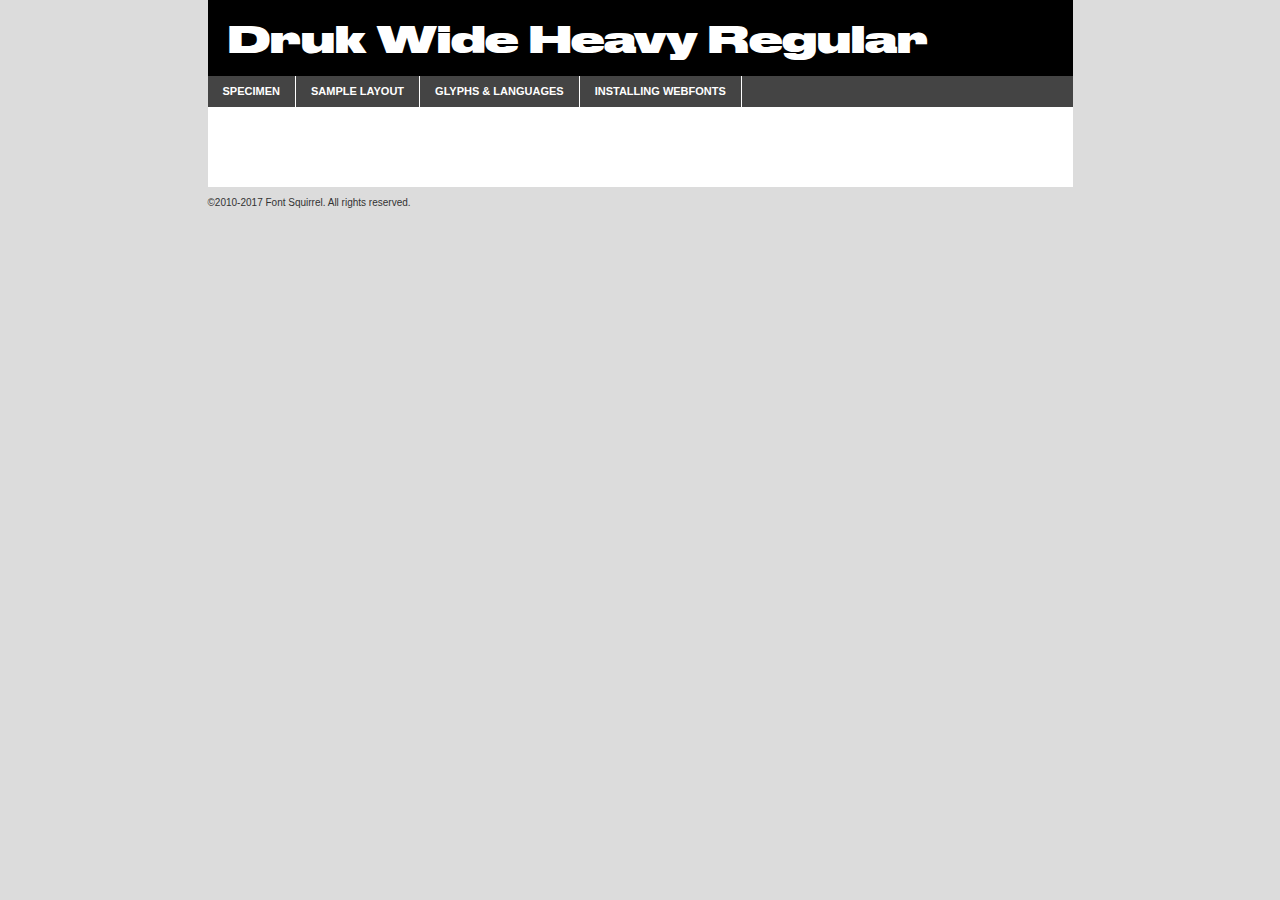
<file: assets/css/fonts/drukwide-heavy/drukwide-heavy-demo.html>
<!DOCTYPE html PUBLIC "-//W3C//DTD XHTML 1.0 Transitional//EN"
        "http://www.w3.org/TR/xhtml1/DTD/xhtml1-transitional.dtd">

<html xmlns="http://www.w3.org/1999/xhtml" xml:lang="en" lang="en">
<head>
    <meta http-equiv="Content-Type" content="text/html; charset=utf-8"/>
    <script src="http://ajax.googleapis.com/ajax/libs/jquery/1.7.2/jquery.min.js" type="text/javascript" charset="utf-8"></script>
    <script type="text/javascript">
		(function($) {
			$.fn.easyTabs = function(option) {
				var param = jQuery.extend({ fadeSpeed: 'fast', defaultContent: 1, activeClass: 'active' }, option);
				$(this).each(function() {
					var thisId = '#' + this.id;
					if ( param.defaultContent == '' )
					{
						param.defaultContent = 1;
					}
					if ( typeof param.defaultContent == 'number' )
					{
						var defaultTab = $(thisId + ' .tabs li:eq(' + (param.defaultContent - 1) + ') a').attr('href').substr(1);
					}
					else
					{
						var defaultTab = param.defaultContent;
					}
					$(thisId + ' .tabs li a').each(function() {
						var tabToHide = $(this).attr('href').substr(1);
						$('#' + tabToHide).addClass('easytabs-tab-content');
					});
					hideAll();
					changeContent(defaultTab);

					function hideAll() {$(thisId + ' .easytabs-tab-content').hide();}

					function changeContent(tabId)
					{
						hideAll();
						$(thisId + ' .tabs li').removeClass(param.activeClass);
						$(thisId + ' .tabs li a[href=#' + tabId + ']').closest('li').addClass(param.activeClass);
						if ( param.fadeSpeed != 'none' )
						{
							$(thisId + ' #' + tabId).fadeIn(param.fadeSpeed);
						}
						else
						{
							$(thisId + ' #' + tabId).show();
						}
					}

					$(thisId + ' .tabs li').click(function() {
						var tabId = $(this).find('a').attr('href').substr(1);
						changeContent(tabId);
						return false;
					});
				});
			}
		})(jQuery);
    </script>
    <link rel="stylesheet" href="specimen_files/specimen_stylesheet.css" type="text/css" charset="utf-8"/>
    <link rel="stylesheet" href="stylesheet.css" type="text/css" charset="utf-8"/>

    <style type="text/css">
        		body {
			font-family: 'druk_wideheavy';
        		}

            </style>

    <title>Druk Wide Heavy Regular Specimen</title>


    <script type="text/javascript" charset="utf-8">
		$(document).ready(function() {
			$('#container').easyTabs({ defaultContent: 1 });
		});
    </script>
</head>

<body>
<div id="container">
    <div id="header">
		Druk Wide Heavy Regular    </div>
    <ul class="tabs">
        <li><a href="#specimen">Specimen</a></li>
        <li><a href="#layout">Sample Layout</a></li>
		        <li><a href="#glyphs">Glyphs &amp; Languages</a></li>
        <li><a href="#installing">Installing Webfonts</a></li>

    </ul>

    <div id="main_content">


        <div id="specimen">

            <div class="section">
                <div class="grid12 firstcol">
                    <div class="huge">AaBb</div>
                </div>
            </div>

            <div class="section">
                <div class="glyph_range">A&#x200B;B&#x200b;C&#x200b;D&#x200b;E&#x200b;F&#x200b;G&#x200b;H&#x200b;I&#x200b;J&#x200b;K&#x200b;L&#x200b;M&#x200b;N&#x200b;O&#x200b;P&#x200b;Q&#x200b;R&#x200b;S&#x200b;T&#x200b;U&#x200b;V&#x200b;W&#x200b;X&#x200b;Y&#x200b;Z&#x200b;a&#x200b;b&#x200b;c&#x200b;d&#x200b;e&#x200b;f&#x200b;g&#x200b;h&#x200b;i&#x200b;j&#x200b;k&#x200b;l&#x200b;m&#x200b;n&#x200b;o&#x200b;p&#x200b;q&#x200b;r&#x200b;s&#x200b;t&#x200b;u&#x200b;v&#x200b;w&#x200b;x&#x200b;y&#x200b;z&#x200b;1&#x200b;2&#x200b;3&#x200b;4&#x200b;5&#x200b;6&#x200b;7&#x200b;8&#x200b;9&#x200b;0&#x200b;&amp;&#x200b;.&#x200b;,&#x200b;?&#x200b;!&#x200b;&#64;&#x200b;(&#x200b;)&#x200b;#&#x200b;$&#x200b;%&#x200b;*&#x200b;+&#x200b;-&#x200b;=&#x200b;:&#x200b;;</div>
            </div>
            <div class="section">
                <div class="grid12 firstcol">
                    <table class="sample_table">
                        <tr>
                            <td>10</td>
                            <td class="size10">abcdefghijklmnopqrstuvwxyzABCDEFGHIJKLMNOPQRSTUVWXYZ0123456789abcdefghijklmnopqrstuvwxyzABCDEFGHIJKLMNOPQRSTUVWXYZ0123456789abcdefghijklmnopqrstuvwxyzABCDEFGHIJKLMNOPQRSTUVWXYZ</td>
                        </tr>
                        <tr>
                            <td>11</td>
                            <td class="size11">abcdefghijklmnopqrstuvwxyzABCDEFGHIJKLMNOPQRSTUVWXYZ0123456789abcdefghijklmnopqrstuvwxyzABCDEFGHIJKLMNOPQRSTUVWXYZ0123456789abcdefghijklmnopqrstuvwxyzABCDEFGHIJKLMNOPQRSTUVWXYZ</td>
                        </tr>
                        <tr>
                            <td>12</td>
                            <td class="size12">abcdefghijklmnopqrstuvwxyzABCDEFGHIJKLMNOPQRSTUVWXYZ0123456789abcdefghijklmnopqrstuvwxyzABCDEFGHIJKLMNOPQRSTUVWXYZ0123456789abcdefghijklmnopqrstuvwxyzABCDEFGHIJKLMNOPQRSTUVWXYZ</td>
                        </tr>
                        <tr>
                            <td>13</td>
                            <td class="size13">abcdefghijklmnopqrstuvwxyzABCDEFGHIJKLMNOPQRSTUVWXYZ0123456789abcdefghijklmnopqrstuvwxyzABCDEFGHIJKLMNOPQRSTUVWXYZ0123456789abcdefghijklmnopqrstuvwxyzABCDEFGHIJKLMNOPQRSTUVWXYZ</td>
                        </tr>
                        <tr>
                            <td>14</td>
                            <td class="size14">abcdefghijklmnopqrstuvwxyzABCDEFGHIJKLMNOPQRSTUVWXYZ0123456789abcdefghijklmnopqrstuvwxyzABCDEFGHIJKLMNOPQRSTUVWXYZ0123456789abcdefghijklmnopqrstuvwxyzABCDEFGHIJKLMNOPQRSTUVWXYZ</td>
                        </tr>
                        <tr>
                            <td>16</td>
                            <td class="size16">abcdefghijklmnopqrstuvwxyzABCDEFGHIJKLMNOPQRSTUVWXYZ0123456789abcdefghijklmnopqrstuvwxyzABCDEFGHIJKLMNOPQRSTUVWXYZ</td>
                        </tr>
                        <tr>
                            <td>18</td>
                            <td class="size18">abcdefghijklmnopqrstuvwxyzABCDEFGHIJKLMNOPQRSTUVWXYZ0123456789abcdefghijklmnopqrstuvwxyzABCDEFGHIJKLMNOPQRSTUVWXYZ</td>
                        </tr>
                        <tr>
                            <td>20</td>
                            <td class="size20">abcdefghijklmnopqrstuvwxyzABCDEFGHIJKLMNOPQRSTUVWXYZ0123456789abcdefghijklmnopqrstuvwxyzABCDEFGHIJKLMNOPQRSTUVWXYZ</td>
                        </tr>
                        <tr>
                            <td>24</td>
                            <td class="size24">abcdefghijklmnopqrstuvwxyzABCDEFGHIJKLMNOPQRSTUVWXYZ0123456789abcdefghijklmnopqrstuvwxyzABCDEFGHIJKLMNOPQRSTUVWXYZ</td>
                        </tr>
                        <tr>
                            <td>30</td>
                            <td class="size30">abcdefghijklmnopqrstuvwxyzABCDEFGHIJKLMNOPQRSTUVWXYZ0123456789abcdefghijklmnopqrstuvwxyzABCDEFGHIJKLMNOPQRSTUVWXYZ</td>
                        </tr>
                        <tr>
                            <td>36</td>
                            <td class="size36">abcdefghijklmnopqrstuvwxyzABCDEFGHIJKLMNOPQRSTUVWXYZ0123456789abcdefghijklmnopqrstuvwxyzABCDEFGHIJKLMNOPQRSTUVWXYZ</td>
                        </tr>
                        <tr>
                            <td>48</td>
                            <td class="size48">abcdefghijklmnopqrstuvwxyzABCDEFGHIJKLMNOPQRSTUVWXYZ0123456789abcdefghijklmnopqrstuvwxyzABCDEFGHIJKLMNOPQRSTUVWXYZ</td>
                        </tr>
                        <tr>
                            <td>60</td>
                            <td class="size60">abcdefghijklmnopqrstuvwxyzABCDEFGHIJKLMNOPQRSTUVWXYZ0123456789abcdefghijklmnopqrstuvwxyzABCDEFGHIJKLMNOPQRSTUVWXYZ</td>
                        </tr>
                        <tr>
                            <td>72</td>
                            <td class="size72">abcdefghijklmnopqrstuvwxyzABCDEFGHIJKLMNOPQRSTUVWXYZ0123456789abcdefghijklmnopqrstuvwxyzABCDEFGHIJKLMNOPQRSTUVWXYZ</td>
                        </tr>
                        <tr>
                            <td>90</td>
                            <td class="size90">abcdefghijklmnopqrstuvwxyzABCDEFGHIJKLMNOPQRSTUVWXYZ0123456789abcdefghijklmnopqrstuvwxyzABCDEFGHIJKLMNOPQRSTUVWXYZ</td>
                        </tr>
                    </table>

                </div>

            </div>


            <div class="section" id="bodycomparison">


                <div id="xheight">
                    <div class="fontbody">&#x25FC;&#x25FC;&#x25FC;&#x25FC;&#x25FC;&#x25FC;&#x25FC;&#x25FC;&#x25FC;&#x25FC;&#x25FC;&#x25FC;&#x25FC;&#x25FC;&#x25FC;&#x25FC;&#x25FC;&#x25FC;&#x25FC;&#x25FC;&#x25FC;&#x25FC;&#x25FC;&#x25FC;&#x25FC;&#x25FC;&#x25FC;&#x25FC;&#x25FC;&#x25FC;&#x25FC;&#x25FC;&#x25FC;&#x25FC;&#x25FC;&#x25FC;&#x25FC;&#x25FC;&#x25FC;&#x25FC;&#x25FC;&#x25FC;&#x25FC;&#x25FC;&#x25FC;&#x25FC;&#x25FC;&#x25FC;&#x25FC;&#x25FC;&#x25FC;&#x25FC;&#x25FC;&#x25FC;&#x25FC;&#x25FC;&#x25FC;&#x25FC;&#x25FC;&#x25FC;&#x25FC;&#x25FC;&#x25FC;&#x25FC;&#x25FC;&#x25FC;&#x25FC;&#x25FC;&#x25FC;&#x25FC;&#x25FC;&#x25FC;&#x25FC;&#x25FC;&#x25FC;&#x25FC;&#x25FC;&#x25FC;&#x25FC;&#x25FC;&#x25FC;&#x25FC;&#x25FC;&#x25FC;&#x25FC;&#x25FC;&#x25FC;&#x25FC;&#x25FC;&#x25FC;&#x25FC;&#x25FC;&#x25FC;&#x25FC;&#x25FC;&#x25FC;&#x25FC;&#x25FC;&#x25FC;body</div>
                    <div class="arialbody">body</div>
                    <div class="verdanabody">body</div>
                    <div class="georgiabody">body</div>
                </div>
                <div class="fontbody" style="z-index:1">
                    body<span>Druk Wide Heavy Regular</span>
                </div>
                <div class="arialbody" style="z-index:1">
                    body<span>Arial</span>
                </div>
                <div class="verdanabody" style="z-index:1">
                    body<span>Verdana</span>
                </div>
                <div class="georgiabody" style="z-index:1">
                    body<span>Georgia</span>
                </div>


            </div>


            <div class="section psample psample_row1" id="">

                <div class="grid2 firstcol">
                    <p class="size10"><span>10.</span>Aenean lacinia bibendum nulla sed consectetur. Fusce dapibus, tellus ac cursus commodo, tortor mauris condimentum nibh, ut fermentum massa justo sit amet risus. Nullam id dolor id nibh ultricies vehicula ut id elit. Cum sociis natoque penatibus et magnis dis parturient montes, nascetur ridiculus mus. Nulla vitae elit libero, a pharetra augue.</p>

                </div>
                <div class="grid3">
                    <p class="size11"><span>11.</span>Aenean lacinia bibendum nulla sed consectetur. Fusce dapibus, tellus ac cursus commodo, tortor mauris condimentum nibh, ut fermentum massa justo sit amet risus. Nullam id dolor id nibh ultricies vehicula ut id elit. Cum sociis natoque penatibus et magnis dis parturient montes, nascetur ridiculus mus. Nulla vitae elit libero, a pharetra augue.</p>

                </div>
                <div class="grid3">
                    <p class="size12"><span>12.</span>Aenean lacinia bibendum nulla sed consectetur. Fusce dapibus, tellus ac cursus commodo, tortor mauris condimentum nibh, ut fermentum massa justo sit amet risus. Nullam id dolor id nibh ultricies vehicula ut id elit. Cum sociis natoque penatibus et magnis dis parturient montes, nascetur ridiculus mus. Nulla vitae elit libero, a pharetra augue.</p>

                </div>
                <div class="grid4">
                    <p class="size13"><span>13.</span>Aenean lacinia bibendum nulla sed consectetur. Fusce dapibus, tellus ac cursus commodo, tortor mauris condimentum nibh, ut fermentum massa justo sit amet risus. Nullam id dolor id nibh ultricies vehicula ut id elit. Cum sociis natoque penatibus et magnis dis parturient montes, nascetur ridiculus mus. Nulla vitae elit libero, a pharetra augue.</p>

                </div>
                <div class="white_blend"></div>

            </div>
            <div class="section psample psample_row2" id="">
                <div class="grid3 firstcol">
                    <p class="size14"><span>14.</span>Aenean lacinia bibendum nulla sed consectetur. Fusce dapibus, tellus ac cursus commodo, tortor mauris condimentum nibh, ut fermentum massa justo sit amet risus. Nullam id dolor id nibh ultricies vehicula ut id elit. Cum sociis natoque penatibus et magnis dis parturient montes, nascetur ridiculus mus. Nulla vitae elit libero, a pharetra augue.</p>

                </div>
                <div class="grid4">
                    <p class="size16"><span>16.</span>Aenean lacinia bibendum nulla sed consectetur. Fusce dapibus, tellus ac cursus commodo, tortor mauris condimentum nibh, ut fermentum massa justo sit amet risus. Nullam id dolor id nibh ultricies vehicula ut id elit. Cum sociis natoque penatibus et magnis dis parturient montes, nascetur ridiculus mus. Nulla vitae elit libero, a pharetra augue.</p>

                </div>
                <div class="grid5">
                    <p class="size18"><span>18.</span>Aenean lacinia bibendum nulla sed consectetur. Fusce dapibus, tellus ac cursus commodo, tortor mauris condimentum nibh, ut fermentum massa justo sit amet risus. Nullam id dolor id nibh ultricies vehicula ut id elit. Cum sociis natoque penatibus et magnis dis parturient montes, nascetur ridiculus mus. Nulla vitae elit libero, a pharetra augue.</p>

                </div>

                <div class="white_blend"></div>

            </div>

            <div class="section psample psample_row3" id="">
                <div class="grid5 firstcol">
                    <p class="size20"><span>20.</span>Aenean lacinia bibendum nulla sed consectetur. Fusce dapibus, tellus ac cursus commodo, tortor mauris condimentum nibh, ut fermentum massa justo sit amet risus. Nullam id dolor id nibh ultricies vehicula ut id elit. Cum sociis natoque penatibus et magnis dis parturient montes, nascetur ridiculus mus. Nulla vitae elit libero, a pharetra augue.</p>
                </div>
                <div class="grid7">
                    <p class="size24"><span>24.</span>Aenean lacinia bibendum nulla sed consectetur. Fusce dapibus, tellus ac cursus commodo, tortor mauris condimentum nibh, ut fermentum massa justo sit amet risus. Nullam id dolor id nibh ultricies vehicula ut id elit. Cum sociis natoque penatibus et magnis dis parturient montes, nascetur ridiculus mus. Nulla vitae elit libero, a pharetra augue.</p>
                </div>

                <div class="white_blend"></div>

            </div>

            <div class="section psample psample_row4" id="">
                <div class="grid12 firstcol">
                    <p class="size30"><span>30.</span>Aenean lacinia bibendum nulla sed consectetur. Fusce dapibus, tellus ac cursus commodo, tortor mauris condimentum nibh, ut fermentum massa justo sit amet risus. Nullam id dolor id nibh ultricies vehicula ut id elit. Cum sociis natoque penatibus et magnis dis parturient montes, nascetur ridiculus mus. Nulla vitae elit libero, a pharetra augue.</p>
                </div>
                <div class="white_blend"></div>

            </div>


            <div class="section psample psample_row1 fullreverse">
                <div class="grid2 firstcol">
                    <p class="size10"><span>10.</span>Aenean lacinia bibendum nulla sed consectetur. Fusce dapibus, tellus ac cursus commodo, tortor mauris condimentum nibh, ut fermentum massa justo sit amet risus. Nullam id dolor id nibh ultricies vehicula ut id elit. Cum sociis natoque penatibus et magnis dis parturient montes, nascetur ridiculus mus. Nulla vitae elit libero, a pharetra augue.</p>

                </div>
                <div class="grid3">
                    <p class="size11"><span>11.</span>Aenean lacinia bibendum nulla sed consectetur. Fusce dapibus, tellus ac cursus commodo, tortor mauris condimentum nibh, ut fermentum massa justo sit amet risus. Nullam id dolor id nibh ultricies vehicula ut id elit. Cum sociis natoque penatibus et magnis dis parturient montes, nascetur ridiculus mus. Nulla vitae elit libero, a pharetra augue.</p>

                </div>
                <div class="grid3">
                    <p class="size12"><span>12.</span>Aenean lacinia bibendum nulla sed consectetur. Fusce dapibus, tellus ac cursus commodo, tortor mauris condimentum nibh, ut fermentum massa justo sit amet risus. Nullam id dolor id nibh ultricies vehicula ut id elit. Cum sociis natoque penatibus et magnis dis parturient montes, nascetur ridiculus mus. Nulla vitae elit libero, a pharetra augue.</p>

                </div>
                <div class="grid4">
                    <p class="size13"><span>13.</span>Aenean lacinia bibendum nulla sed consectetur. Fusce dapibus, tellus ac cursus commodo, tortor mauris condimentum nibh, ut fermentum massa justo sit amet risus. Nullam id dolor id nibh ultricies vehicula ut id elit. Cum sociis natoque penatibus et magnis dis parturient montes, nascetur ridiculus mus. Nulla vitae elit libero, a pharetra augue.</p>

                </div>
                <div class="black_blend"></div>

            </div>

            <div class="section psample psample_row2 fullreverse">
                <div class="grid3 firstcol">
                    <p class="size14"><span>14.</span>Aenean lacinia bibendum nulla sed consectetur. Fusce dapibus, tellus ac cursus commodo, tortor mauris condimentum nibh, ut fermentum massa justo sit amet risus. Nullam id dolor id nibh ultricies vehicula ut id elit. Cum sociis natoque penatibus et magnis dis parturient montes, nascetur ridiculus mus. Nulla vitae elit libero, a pharetra augue.</p>

                </div>
                <div class="grid4">
                    <p class="size16"><span>16.</span>Aenean lacinia bibendum nulla sed consectetur. Fusce dapibus, tellus ac cursus commodo, tortor mauris condimentum nibh, ut fermentum massa justo sit amet risus. Nullam id dolor id nibh ultricies vehicula ut id elit. Cum sociis natoque penatibus et magnis dis parturient montes, nascetur ridiculus mus. Nulla vitae elit libero, a pharetra augue.</p>

                </div>
                <div class="grid5">
                    <p class="size18"><span>18.</span>Aenean lacinia bibendum nulla sed consectetur. Fusce dapibus, tellus ac cursus commodo, tortor mauris condimentum nibh, ut fermentum massa justo sit amet risus. Nullam id dolor id nibh ultricies vehicula ut id elit. Cum sociis natoque penatibus et magnis dis parturient montes, nascetur ridiculus mus. Nulla vitae elit libero, a pharetra augue.</p>

                </div>
                <div class="black_blend"></div>

            </div>

            <div class="section psample fullreverse psample_row3" id="">
                <div class="grid5 firstcol">
                    <p class="size20"><span>20.</span>Aenean lacinia bibendum nulla sed consectetur. Fusce dapibus, tellus ac cursus commodo, tortor mauris condimentum nibh, ut fermentum massa justo sit amet risus. Nullam id dolor id nibh ultricies vehicula ut id elit. Cum sociis natoque penatibus et magnis dis parturient montes, nascetur ridiculus mus. Nulla vitae elit libero, a pharetra augue.</p>
                </div>
                <div class="grid7">
                    <p class="size24"><span>24.</span>Aenean lacinia bibendum nulla sed consectetur. Fusce dapibus, tellus ac cursus commodo, tortor mauris condimentum nibh, ut fermentum massa justo sit amet risus. Nullam id dolor id nibh ultricies vehicula ut id elit. Cum sociis natoque penatibus et magnis dis parturient montes, nascetur ridiculus mus. Nulla vitae elit libero, a pharetra augue.</p>
                </div>

                <div class="black_blend"></div>

            </div>

            <div class="section psample fullreverse psample_row4" id="" style="border-bottom: 20px #000 solid;">
                <div class="grid12 firstcol">
                    <p class="size30"><span>30.</span>Aenean lacinia bibendum nulla sed consectetur. Fusce dapibus, tellus ac cursus commodo, tortor mauris condimentum nibh, ut fermentum massa justo sit amet risus. Nullam id dolor id nibh ultricies vehicula ut id elit. Cum sociis natoque penatibus et magnis dis parturient montes, nascetur ridiculus mus. Nulla vitae elit libero, a pharetra augue.</p>
                </div>
                <div class="black_blend"></div>

            </div>


        </div>

        <div id="layout">

            <div class="section">

                <div class="grid12 firstcol">
                    <h1>Lorem Ipsum Dolor</h1>
                    <h2>Etiam porta sem malesuada magna mollis euismod</h2>

                    <p class="byline">By <a href="#link">Aenean Lacinia</a></p>
                </div>
            </div>
            <div class="section">
                <div class="grid8 firstcol">
                    <p class="large">Donec sed odio dui. Morbi leo risus, porta ac consectetur ac, vestibulum at eros. Fusce dapibus, tellus ac cursus commodo, tortor mauris condimentum nibh, ut fermentum massa justo sit amet risus. </p>


                    <h3>Pellentesque ornare sem</h3>

                    <p>Maecenas sed diam eget risus varius blandit sit amet non magna. Maecenas faucibus mollis interdum. Donec ullamcorper nulla non metus auctor fringilla. Nullam id dolor id nibh ultricies vehicula ut id elit. Nullam id dolor id nibh ultricies vehicula ut id elit. </p>

                    <p>Aenean eu leo quam. Pellentesque ornare sem lacinia quam venenatis vestibulum. Lorem ipsum dolor sit amet, consectetur adipiscing elit. Cum sociis natoque penatibus et magnis dis parturient montes, nascetur ridiculus mus. </p>

                    <p>Nulla vitae elit libero, a pharetra augue. Praesent commodo cursus magna, vel scelerisque nisl consectetur et. Aenean lacinia bibendum nulla sed consectetur. </p>

                    <p>Nullam quis risus eget urna mollis ornare vel eu leo. Nullam quis risus eget urna mollis ornare vel eu leo. Maecenas sed diam eget risus varius blandit sit amet non magna. Donec ullamcorper nulla non metus auctor fringilla. </p>

                    <h3>Cras mattis consectetur</h3>

                    <p>Aenean eu leo quam. Pellentesque ornare sem lacinia quam venenatis vestibulum. Aenean lacinia bibendum nulla sed consectetur. Integer posuere erat a ante venenatis dapibus posuere velit aliquet. Cras mattis consectetur purus sit amet fermentum. </p>

                    <p>Nullam id dolor id nibh ultricies vehicula ut id elit. Nullam quis risus eget urna mollis ornare vel eu leo. Cras mattis consectetur purus sit amet fermentum.</p>
                </div>

                <div class="grid4 sidebar">

                    <div class="box reverse">
                        <p class="last">Nullam quis risus eget urna mollis ornare vel eu leo. Donec ullamcorper nulla non metus auctor fringilla. Cras mattis consectetur purus sit amet fermentum. Sed posuere consectetur est at lobortis. Lorem ipsum dolor sit amet, consectetur adipiscing elit. </p>
                    </div>

                    <p class="caption">Maecenas sed diam eget risus varius.</p>

                    <p>Vestibulum id ligula porta felis euismod semper. Integer posuere erat a ante venenatis dapibus posuere velit aliquet. Vestibulum id ligula porta felis euismod semper. Sed posuere consectetur est at lobortis. Maecenas sed diam eget risus varius blandit sit amet non magna. Fusce dapibus, tellus ac cursus commodo, tortor mauris condimentum nibh, ut fermentum massa justo sit amet risus. </p>


                    <p>Duis mollis, est non commodo luctus, nisi erat porttitor ligula, eget lacinia odio sem nec elit. Aenean lacinia bibendum nulla sed consectetur. Vivamus sagittis lacus vel augue laoreet rutrum faucibus dolor auctor. Aenean lacinia bibendum nulla sed consectetur. Nullam quis risus eget urna mollis ornare vel eu leo. </p>

                    <p>Praesent commodo cursus magna, vel scelerisque nisl consectetur et. Donec ullamcorper nulla non metus auctor fringilla. Maecenas faucibus mollis interdum. Fusce dapibus, tellus ac cursus commodo, tortor mauris condimentum nibh, ut fermentum massa justo sit amet risus. </p>

                </div>
            </div>

        </div>


		

        <div id="glyphs">
            <div class="section">
                <div class="grid12 firstcol">

                    <h1>Language Support</h1>
                    <p>The subset of Druk Wide Heavy Regular in this kit supports the following languages:<br/>

						Albanian, Basque, Breton, Chamorro, Danish, Dutch, English, Faroese, Finnish, French, Frisian, Galician, German, Icelandic, Italian, Malagasy, Norwegian, Portuguese, Spanish, Alsatian, Aragonese, Arapaho, Arrernte, Asturian, Aymara, Bislama, Cebuano, Corsican, Fijian, French_creole, Genoese, Gilbertese, Greenlandic, Haitian_creole, Hiligaynon, Hmong, Hopi, Ibanag, Iloko_ilokano, Indonesian, Interglossa_glosa, Interlingua, Irish_gaelic, Jerriais, Lojban, Lombard, Luxembourgeois, Manx, Mohawk, Norfolk_pitcairnese, Occitan, Oromo, Pangasinan, Papiamento, Piedmontese, Potawatomi, Rhaeto-romance, Romansh, Rotokas, Sami_lule, Samoan, Sardinian, Scots_gaelic, Seychelles_creole, Shona, Sicilian, Somali, Southern_ndebele, Swahili, Swati_swazi, Tagalog_filipino_pilipino, Tetum, Tok_pisin, Uyghur_latinized, Volapuk, Walloon, Warlpiri, Xhosa, Yapese, Zulu, Latinbasic, Ubasic, Demo                    </p>
                    <h1>Glyph Chart</h1>
                    <p>The subset of Druk Wide Heavy Regular in this kit includes all the glyphs listed below. Unicode entities are included above each glyph to help you insert individual characters into your layout.</p>
                    <div id="glyph_chart">

																																	                                <div><p>&amp;#13;</p>&#13;</div>
																				                                <div><p>&amp;#32;</p>&#32;</div>
																				                                <div><p>&amp;#33;</p>&#33;</div>
																				                                <div><p>&amp;#34;</p>&#34;</div>
																				                                <div><p>&amp;#35;</p>&#35;</div>
																				                                <div><p>&amp;#36;</p>&#36;</div>
																				                                <div><p>&amp;#37;</p>&#37;</div>
																				                                <div><p>&amp;#38;</p>&#38;</div>
																				                                <div><p>&amp;#39;</p>&#39;</div>
																				                                <div><p>&amp;#40;</p>&#40;</div>
																				                                <div><p>&amp;#41;</p>&#41;</div>
																				                                <div><p>&amp;#42;</p>&#42;</div>
																				                                <div><p>&amp;#43;</p>&#43;</div>
																				                                <div><p>&amp;#44;</p>&#44;</div>
																				                                <div><p>&amp;#45;</p>&#45;</div>
																				                                <div><p>&amp;#46;</p>&#46;</div>
																				                                <div><p>&amp;#47;</p>&#47;</div>
																				                                <div><p>&amp;#48;</p>&#48;</div>
																				                                <div><p>&amp;#49;</p>&#49;</div>
																				                                <div><p>&amp;#50;</p>&#50;</div>
																				                                <div><p>&amp;#51;</p>&#51;</div>
																				                                <div><p>&amp;#52;</p>&#52;</div>
																				                                <div><p>&amp;#53;</p>&#53;</div>
																				                                <div><p>&amp;#54;</p>&#54;</div>
																				                                <div><p>&amp;#55;</p>&#55;</div>
																				                                <div><p>&amp;#56;</p>&#56;</div>
																				                                <div><p>&amp;#57;</p>&#57;</div>
																				                                <div><p>&amp;#58;</p>&#58;</div>
																				                                <div><p>&amp;#59;</p>&#59;</div>
																				                                <div><p>&amp;#60;</p>&#60;</div>
																				                                <div><p>&amp;#61;</p>&#61;</div>
																				                                <div><p>&amp;#62;</p>&#62;</div>
																				                                <div><p>&amp;#63;</p>&#63;</div>
																				                                <div><p>&amp;#64;</p>&#64;</div>
																				                                <div><p>&amp;#65;</p>&#65;</div>
																				                                <div><p>&amp;#66;</p>&#66;</div>
																				                                <div><p>&amp;#67;</p>&#67;</div>
																				                                <div><p>&amp;#68;</p>&#68;</div>
																				                                <div><p>&amp;#69;</p>&#69;</div>
																				                                <div><p>&amp;#70;</p>&#70;</div>
																				                                <div><p>&amp;#71;</p>&#71;</div>
																				                                <div><p>&amp;#72;</p>&#72;</div>
																				                                <div><p>&amp;#73;</p>&#73;</div>
																				                                <div><p>&amp;#74;</p>&#74;</div>
																				                                <div><p>&amp;#75;</p>&#75;</div>
																				                                <div><p>&amp;#76;</p>&#76;</div>
																				                                <div><p>&amp;#77;</p>&#77;</div>
																				                                <div><p>&amp;#78;</p>&#78;</div>
																				                                <div><p>&amp;#79;</p>&#79;</div>
																				                                <div><p>&amp;#80;</p>&#80;</div>
																				                                <div><p>&amp;#81;</p>&#81;</div>
																				                                <div><p>&amp;#82;</p>&#82;</div>
																				                                <div><p>&amp;#83;</p>&#83;</div>
																				                                <div><p>&amp;#84;</p>&#84;</div>
																				                                <div><p>&amp;#85;</p>&#85;</div>
																				                                <div><p>&amp;#86;</p>&#86;</div>
																				                                <div><p>&amp;#87;</p>&#87;</div>
																				                                <div><p>&amp;#88;</p>&#88;</div>
																				                                <div><p>&amp;#89;</p>&#89;</div>
																				                                <div><p>&amp;#90;</p>&#90;</div>
																				                                <div><p>&amp;#91;</p>&#91;</div>
																				                                <div><p>&amp;#92;</p>&#92;</div>
																				                                <div><p>&amp;#93;</p>&#93;</div>
																				                                <div><p>&amp;#94;</p>&#94;</div>
																				                                <div><p>&amp;#95;</p>&#95;</div>
																				                                <div><p>&amp;#96;</p>&#96;</div>
																				                                <div><p>&amp;#97;</p>&#97;</div>
																				                                <div><p>&amp;#98;</p>&#98;</div>
																				                                <div><p>&amp;#99;</p>&#99;</div>
																				                                <div><p>&amp;#100;</p>&#100;</div>
																				                                <div><p>&amp;#101;</p>&#101;</div>
																				                                <div><p>&amp;#102;</p>&#102;</div>
																				                                <div><p>&amp;#103;</p>&#103;</div>
																				                                <div><p>&amp;#104;</p>&#104;</div>
																				                                <div><p>&amp;#105;</p>&#105;</div>
																				                                <div><p>&amp;#106;</p>&#106;</div>
																				                                <div><p>&amp;#107;</p>&#107;</div>
																				                                <div><p>&amp;#108;</p>&#108;</div>
																				                                <div><p>&amp;#109;</p>&#109;</div>
																				                                <div><p>&amp;#110;</p>&#110;</div>
																				                                <div><p>&amp;#111;</p>&#111;</div>
																				                                <div><p>&amp;#112;</p>&#112;</div>
																				                                <div><p>&amp;#113;</p>&#113;</div>
																				                                <div><p>&amp;#114;</p>&#114;</div>
																				                                <div><p>&amp;#115;</p>&#115;</div>
																				                                <div><p>&amp;#116;</p>&#116;</div>
																				                                <div><p>&amp;#117;</p>&#117;</div>
																				                                <div><p>&amp;#118;</p>&#118;</div>
																				                                <div><p>&amp;#119;</p>&#119;</div>
																				                                <div><p>&amp;#120;</p>&#120;</div>
																				                                <div><p>&amp;#121;</p>&#121;</div>
																				                                <div><p>&amp;#122;</p>&#122;</div>
																				                                <div><p>&amp;#123;</p>&#123;</div>
																				                                <div><p>&amp;#124;</p>&#124;</div>
																				                                <div><p>&amp;#125;</p>&#125;</div>
																				                                <div><p>&amp;#126;</p>&#126;</div>
																				                                <div><p>&amp;#160;</p>&#160;</div>
																				                                <div><p>&amp;#161;</p>&#161;</div>
																				                                <div><p>&amp;#162;</p>&#162;</div>
																				                                <div><p>&amp;#163;</p>&#163;</div>
																				                                <div><p>&amp;#165;</p>&#165;</div>
																				                                <div><p>&amp;#166;</p>&#166;</div>
																				                                <div><p>&amp;#167;</p>&#167;</div>
																				                                <div><p>&amp;#168;</p>&#168;</div>
																				                                <div><p>&amp;#169;</p>&#169;</div>
																				                                <div><p>&amp;#170;</p>&#170;</div>
																				                                <div><p>&amp;#171;</p>&#171;</div>
																				                                <div><p>&amp;#173;</p>&#173;</div>
																				                                <div><p>&amp;#174;</p>&#174;</div>
																				                                <div><p>&amp;#175;</p>&#175;</div>
																				                                <div><p>&amp;#176;</p>&#176;</div>
																				                                <div><p>&amp;#180;</p>&#180;</div>
																				                                <div><p>&amp;#182;</p>&#182;</div>
																				                                <div><p>&amp;#183;</p>&#183;</div>
																				                                <div><p>&amp;#184;</p>&#184;</div>
																				                                <div><p>&amp;#186;</p>&#186;</div>
																				                                <div><p>&amp;#187;</p>&#187;</div>
																				                                <div><p>&amp;#188;</p>&#188;</div>
																				                                <div><p>&amp;#189;</p>&#189;</div>
																				                                <div><p>&amp;#190;</p>&#190;</div>
																				                                <div><p>&amp;#191;</p>&#191;</div>
																				                                <div><p>&amp;#192;</p>&#192;</div>
																				                                <div><p>&amp;#193;</p>&#193;</div>
																				                                <div><p>&amp;#194;</p>&#194;</div>
																				                                <div><p>&amp;#195;</p>&#195;</div>
																				                                <div><p>&amp;#196;</p>&#196;</div>
																				                                <div><p>&amp;#197;</p>&#197;</div>
																				                                <div><p>&amp;#198;</p>&#198;</div>
																				                                <div><p>&amp;#199;</p>&#199;</div>
																				                                <div><p>&amp;#200;</p>&#200;</div>
																				                                <div><p>&amp;#201;</p>&#201;</div>
																				                                <div><p>&amp;#202;</p>&#202;</div>
																				                                <div><p>&amp;#203;</p>&#203;</div>
																				                                <div><p>&amp;#204;</p>&#204;</div>
																				                                <div><p>&amp;#205;</p>&#205;</div>
																				                                <div><p>&amp;#206;</p>&#206;</div>
																				                                <div><p>&amp;#207;</p>&#207;</div>
																				                                <div><p>&amp;#208;</p>&#208;</div>
																				                                <div><p>&amp;#209;</p>&#209;</div>
																				                                <div><p>&amp;#210;</p>&#210;</div>
																				                                <div><p>&amp;#211;</p>&#211;</div>
																				                                <div><p>&amp;#212;</p>&#212;</div>
																				                                <div><p>&amp;#213;</p>&#213;</div>
																				                                <div><p>&amp;#214;</p>&#214;</div>
																				                                <div><p>&amp;#215;</p>&#215;</div>
																				                                <div><p>&amp;#216;</p>&#216;</div>
																				                                <div><p>&amp;#217;</p>&#217;</div>
																				                                <div><p>&amp;#218;</p>&#218;</div>
																				                                <div><p>&amp;#219;</p>&#219;</div>
																				                                <div><p>&amp;#220;</p>&#220;</div>
																				                                <div><p>&amp;#221;</p>&#221;</div>
																				                                <div><p>&amp;#222;</p>&#222;</div>
																				                                <div><p>&amp;#223;</p>&#223;</div>
																				                                <div><p>&amp;#224;</p>&#224;</div>
																				                                <div><p>&amp;#225;</p>&#225;</div>
																				                                <div><p>&amp;#226;</p>&#226;</div>
																				                                <div><p>&amp;#227;</p>&#227;</div>
																				                                <div><p>&amp;#228;</p>&#228;</div>
																				                                <div><p>&amp;#229;</p>&#229;</div>
																				                                <div><p>&amp;#230;</p>&#230;</div>
																				                                <div><p>&amp;#231;</p>&#231;</div>
																				                                <div><p>&amp;#232;</p>&#232;</div>
																				                                <div><p>&amp;#233;</p>&#233;</div>
																				                                <div><p>&amp;#234;</p>&#234;</div>
																				                                <div><p>&amp;#235;</p>&#235;</div>
																				                                <div><p>&amp;#236;</p>&#236;</div>
																				                                <div><p>&amp;#237;</p>&#237;</div>
																				                                <div><p>&amp;#238;</p>&#238;</div>
																				                                <div><p>&amp;#239;</p>&#239;</div>
																				                                <div><p>&amp;#240;</p>&#240;</div>
																				                                <div><p>&amp;#241;</p>&#241;</div>
																				                                <div><p>&amp;#242;</p>&#242;</div>
																				                                <div><p>&amp;#243;</p>&#243;</div>
																				                                <div><p>&amp;#244;</p>&#244;</div>
																				                                <div><p>&amp;#245;</p>&#245;</div>
																				                                <div><p>&amp;#246;</p>&#246;</div>
																				                                <div><p>&amp;#247;</p>&#247;</div>
																				                                <div><p>&amp;#248;</p>&#248;</div>
																				                                <div><p>&amp;#249;</p>&#249;</div>
																				                                <div><p>&amp;#250;</p>&#250;</div>
																				                                <div><p>&amp;#251;</p>&#251;</div>
																				                                <div><p>&amp;#252;</p>&#252;</div>
																				                                <div><p>&amp;#253;</p>&#253;</div>
																				                                <div><p>&amp;#254;</p>&#254;</div>
																				                                <div><p>&amp;#255;</p>&#255;</div>
																				                                <div><p>&amp;#338;</p>&#338;</div>
																				                                <div><p>&amp;#339;</p>&#339;</div>
																				                                <div><p>&amp;#376;</p>&#376;</div>
																				                                <div><p>&amp;#710;</p>&#710;</div>
																				                                <div><p>&amp;#732;</p>&#732;</div>
																				                                <div><p>&amp;#8192;</p>&#8192;</div>
																				                                <div><p>&amp;#8193;</p>&#8193;</div>
																				                                <div><p>&amp;#8194;</p>&#8194;</div>
																				                                <div><p>&amp;#8195;</p>&#8195;</div>
																				                                <div><p>&amp;#8196;</p>&#8196;</div>
																				                                <div><p>&amp;#8197;</p>&#8197;</div>
																				                                <div><p>&amp;#8198;</p>&#8198;</div>
																				                                <div><p>&amp;#8199;</p>&#8199;</div>
																				                                <div><p>&amp;#8200;</p>&#8200;</div>
																				                                <div><p>&amp;#8201;</p>&#8201;</div>
																				                                <div><p>&amp;#8202;</p>&#8202;</div>
																				                                <div><p>&amp;#8208;</p>&#8208;</div>
																				                                <div><p>&amp;#8209;</p>&#8209;</div>
																				                                <div><p>&amp;#8210;</p>&#8210;</div>
																				                                <div><p>&amp;#8211;</p>&#8211;</div>
																				                                <div><p>&amp;#8212;</p>&#8212;</div>
																				                                <div><p>&amp;#8216;</p>&#8216;</div>
																				                                <div><p>&amp;#8217;</p>&#8217;</div>
																				                                <div><p>&amp;#8218;</p>&#8218;</div>
																				                                <div><p>&amp;#8220;</p>&#8220;</div>
																				                                <div><p>&amp;#8221;</p>&#8221;</div>
																				                                <div><p>&amp;#8222;</p>&#8222;</div>
																				                                <div><p>&amp;#8226;</p>&#8226;</div>
																				                                <div><p>&amp;#8230;</p>&#8230;</div>
																				                                <div><p>&amp;#8239;</p>&#8239;</div>
																				                                <div><p>&amp;#8249;</p>&#8249;</div>
																				                                <div><p>&amp;#8250;</p>&#8250;</div>
																				                                <div><p>&amp;#8287;</p>&#8287;</div>
																				                                <div><p>&amp;#8364;</p>&#8364;</div>
																				                                <div><p>&amp;#8482;</p>&#8482;</div>
																				                                <div><p>&amp;#9724;</p>&#9724;</div>
																				                                <div><p>&amp;#64257;</p>&#64257;</div>
																				                                <div><p>&amp;#64258;</p>&#64258;</div>
																																																										                    </div>
                </div>


            </div>
        </div>


        <div id="specs">

        </div>

        <div id="installing">
            <div class="section">
                <div class="grid7 firstcol">
                    <h1>Installing Webfonts</h1>

                    <p>Webfonts are supported by all major browser platforms but not all in the same way. There are currently four different font formats that must be included in order to target all browsers. This includes TTF, WOFF, EOT and SVG.</p>

                    <h2>1. Upload your webfonts</h2>
                    <p>You must upload your webfont kit to your website. They should be in or near the same directory as your CSS files.</p>

                    <h2>2. Include the webfont stylesheet</h2>
                    <p>A special CSS @font-face declaration helps the various browsers select the appropriate font it needs without causing you a bunch of headaches. Learn more about this syntax by reading the <a href="https://www.fontspring.com/blog/further-hardening-of-the-bulletproof-syntax">Fontspring blog post</a> about it. The code for it is as follows:</p>


                    <code>
                        @font-face{
                        font-family: 'MyWebFont';
                        src: url('WebFont.eot');
                        src: url('WebFont.eot?#iefix') format('embedded-opentype'),
                        url('WebFont.woff') format('woff'),
                        url('WebFont.ttf') format('truetype'),
                        url('WebFont.svg#webfont') format('svg');
                        }
                    </code>

                    <p>We've already gone ahead and generated the code for you. All you have to do is link to the stylesheet in your HTML, like this:</p>
                    <code>&lt;link rel=&quot;stylesheet&quot; href=&quot;stylesheet.css&quot; type=&quot;text/css&quot; charset=&quot;utf-8&quot; /&gt;</code>

                    <h2>3. Modify your own stylesheet</h2>
                    <p>To take advantage of your new fonts, you must tell your stylesheet to use them. Look at the original @font-face declaration above and find the property called "font-family." The name linked there will be what you use to reference the font. Prepend that webfont name to the font stack in the "font-family" property, inside the selector you want to change. For example:</p>
                    <code>p { font-family: 'WebFont', Arial, sans-serif; }</code>

                    <h2>4. Test</h2>
                    <p>Getting webfonts to work cross-browser <em>can</em> be tricky. Use the information in the sidebar to help you if you find that fonts aren't loading in a particular browser.</p>
                </div>

                <div class="grid5 sidebar">
                    <div class="box">
                        <h2>Troubleshooting<br/>Font-Face Problems</h2>
                        <p>Having trouble getting your webfonts to load in your new website? Here are some tips to sort out what might be the problem.</p>

                        <h3>Fonts not showing in any browser</h3>

                        <p>This sounds like you need to work on the plumbing. You either did not upload the fonts to the correct directory, or you did not link the fonts properly in the CSS. If you've confirmed that all this is correct and you still have a problem, take a look at your .htaccess file and see if requests are getting intercepted.</p>

                        <h3>Fonts not loading in iPhone or iPad</h3>

                        <p>The most common problem here is that you are serving the fonts from an IIS server. IIS refuses to serve files that have unknown MIME types. If that is the case, you must set the MIME type for SVG to "image/svg+xml" in the server settings. Follow these instructions from Microsoft if you need help.</p>

                        <h3>Fonts not loading in Firefox</h3>

                        <p>The primary reason for this failure? You are still using a version Firefox older than 3.5. So upgrade already! If that isn't it, then you are very likely serving fonts from a different domain. Firefox requires that all font assets be served from the same domain. Lastly it is possible that you need to add WOFF to your list of MIME types (if you are serving via IIS.)</p>

                        <h3>Fonts not loading in IE</h3>

                        <p>Are you looking at Internet Explorer on an actual Windows machine or are you cheating by using a service like Adobe BrowserLab? Many of these screenshot services do not render @font-face for IE. Best to test it on a real machine.</p>

                        <h3>Fonts not loading in IE9</h3>

                        <p>IE9, like Firefox, requires that fonts be served from the same domain as the website. Make sure that is the case.</p>
                    </div>
                </div>
            </div>

        </div>

    </div>
    <div id="footer">
        <p>&copy;2010-2017 Font Squirrel. All rights reserved.</p>
    </div>
</div>
</body>
</html>
</file>
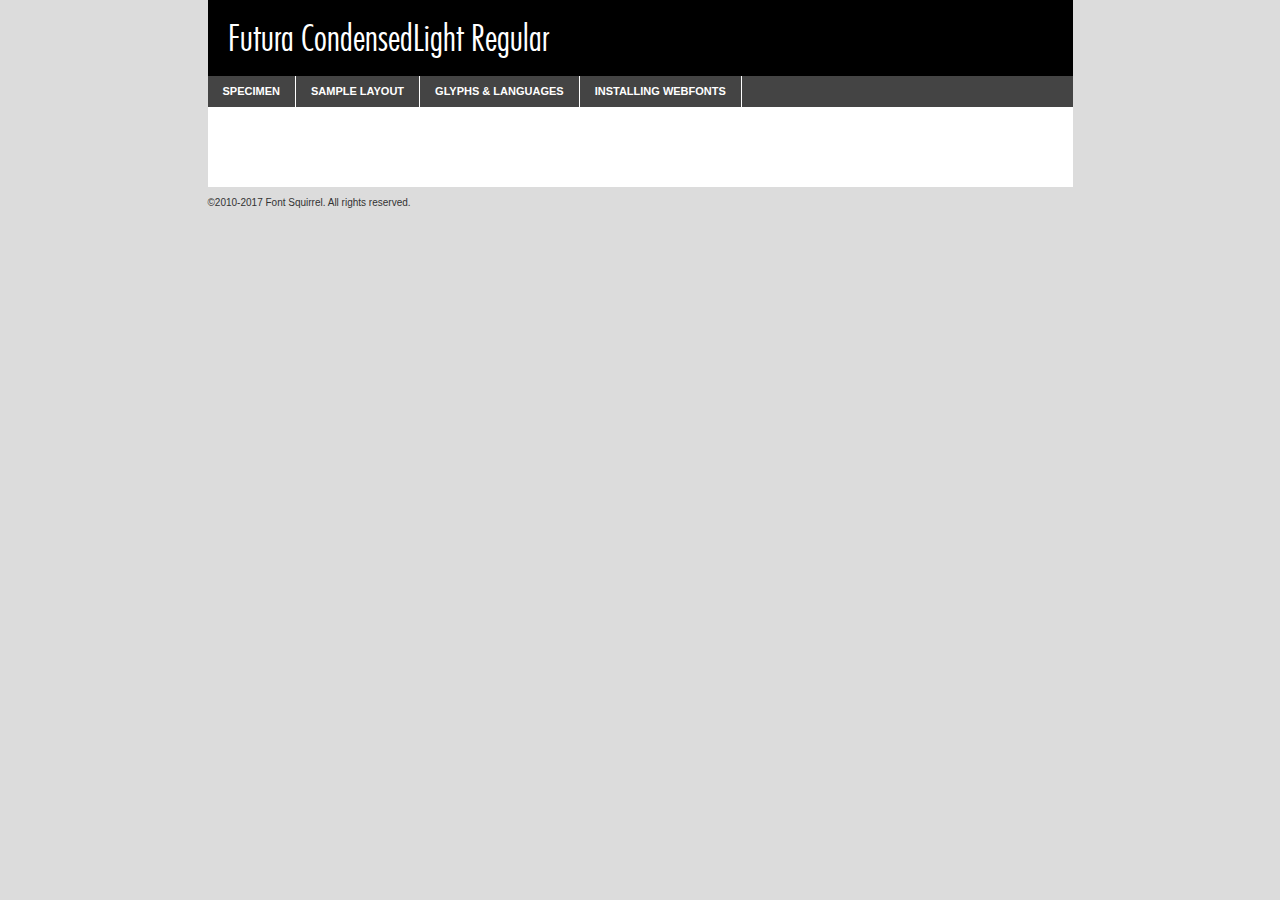
<file: assets/css/fonts/futura-condensedLight/futura-condensedlight-demo.html>
<!DOCTYPE html PUBLIC "-//W3C//DTD XHTML 1.0 Transitional//EN"
        "http://www.w3.org/TR/xhtml1/DTD/xhtml1-transitional.dtd">

<html xmlns="http://www.w3.org/1999/xhtml" xml:lang="en" lang="en">
<head>
    <meta http-equiv="Content-Type" content="text/html; charset=utf-8"/>
    <script src="http://ajax.googleapis.com/ajax/libs/jquery/1.7.2/jquery.min.js" type="text/javascript" charset="utf-8"></script>
    <script type="text/javascript">
		(function($) {
			$.fn.easyTabs = function(option) {
				var param = jQuery.extend({ fadeSpeed: 'fast', defaultContent: 1, activeClass: 'active' }, option);
				$(this).each(function() {
					var thisId = '#' + this.id;
					if ( param.defaultContent == '' )
					{
						param.defaultContent = 1;
					}
					if ( typeof param.defaultContent == 'number' )
					{
						var defaultTab = $(thisId + ' .tabs li:eq(' + (param.defaultContent - 1) + ') a').attr('href').substr(1);
					}
					else
					{
						var defaultTab = param.defaultContent;
					}
					$(thisId + ' .tabs li a').each(function() {
						var tabToHide = $(this).attr('href').substr(1);
						$('#' + tabToHide).addClass('easytabs-tab-content');
					});
					hideAll();
					changeContent(defaultTab);

					function hideAll() {$(thisId + ' .easytabs-tab-content').hide();}

					function changeContent(tabId)
					{
						hideAll();
						$(thisId + ' .tabs li').removeClass(param.activeClass);
						$(thisId + ' .tabs li a[href=#' + tabId + ']').closest('li').addClass(param.activeClass);
						if ( param.fadeSpeed != 'none' )
						{
							$(thisId + ' #' + tabId).fadeIn(param.fadeSpeed);
						}
						else
						{
							$(thisId + ' #' + tabId).show();
						}
					}

					$(thisId + ' .tabs li').click(function() {
						var tabId = $(this).find('a').attr('href').substr(1);
						changeContent(tabId);
						return false;
					});
				});
			}
		})(jQuery);
    </script>
    <link rel="stylesheet" href="specimen_files/specimen_stylesheet.css" type="text/css" charset="utf-8"/>
    <link rel="stylesheet" href="stylesheet.css" type="text/css" charset="utf-8"/>

    <style type="text/css">
        		body {
			font-family: 'futuralight_condensed';
        		}

            </style>

    <title>Futura CondensedLight Regular Specimen</title>


    <script type="text/javascript" charset="utf-8">
		$(document).ready(function() {
			$('#container').easyTabs({ defaultContent: 1 });
		});
    </script>
</head>

<body>
<div id="container">
    <div id="header">
		Futura CondensedLight Regular    </div>
    <ul class="tabs">
        <li><a href="#specimen">Specimen</a></li>
        <li><a href="#layout">Sample Layout</a></li>
		        <li><a href="#glyphs">Glyphs &amp; Languages</a></li>
        <li><a href="#installing">Installing Webfonts</a></li>

    </ul>

    <div id="main_content">


        <div id="specimen">

            <div class="section">
                <div class="grid12 firstcol">
                    <div class="huge">AaBb</div>
                </div>
            </div>

            <div class="section">
                <div class="glyph_range">A&#x200B;B&#x200b;C&#x200b;D&#x200b;E&#x200b;F&#x200b;G&#x200b;H&#x200b;I&#x200b;J&#x200b;K&#x200b;L&#x200b;M&#x200b;N&#x200b;O&#x200b;P&#x200b;Q&#x200b;R&#x200b;S&#x200b;T&#x200b;U&#x200b;V&#x200b;W&#x200b;X&#x200b;Y&#x200b;Z&#x200b;a&#x200b;b&#x200b;c&#x200b;d&#x200b;e&#x200b;f&#x200b;g&#x200b;h&#x200b;i&#x200b;j&#x200b;k&#x200b;l&#x200b;m&#x200b;n&#x200b;o&#x200b;p&#x200b;q&#x200b;r&#x200b;s&#x200b;t&#x200b;u&#x200b;v&#x200b;w&#x200b;x&#x200b;y&#x200b;z&#x200b;1&#x200b;2&#x200b;3&#x200b;4&#x200b;5&#x200b;6&#x200b;7&#x200b;8&#x200b;9&#x200b;0&#x200b;&amp;&#x200b;.&#x200b;,&#x200b;?&#x200b;!&#x200b;&#64;&#x200b;(&#x200b;)&#x200b;#&#x200b;$&#x200b;%&#x200b;*&#x200b;+&#x200b;-&#x200b;=&#x200b;:&#x200b;;</div>
            </div>
            <div class="section">
                <div class="grid12 firstcol">
                    <table class="sample_table">
                        <tr>
                            <td>10</td>
                            <td class="size10">abcdefghijklmnopqrstuvwxyzABCDEFGHIJKLMNOPQRSTUVWXYZ0123456789abcdefghijklmnopqrstuvwxyzABCDEFGHIJKLMNOPQRSTUVWXYZ0123456789abcdefghijklmnopqrstuvwxyzABCDEFGHIJKLMNOPQRSTUVWXYZ</td>
                        </tr>
                        <tr>
                            <td>11</td>
                            <td class="size11">abcdefghijklmnopqrstuvwxyzABCDEFGHIJKLMNOPQRSTUVWXYZ0123456789abcdefghijklmnopqrstuvwxyzABCDEFGHIJKLMNOPQRSTUVWXYZ0123456789abcdefghijklmnopqrstuvwxyzABCDEFGHIJKLMNOPQRSTUVWXYZ</td>
                        </tr>
                        <tr>
                            <td>12</td>
                            <td class="size12">abcdefghijklmnopqrstuvwxyzABCDEFGHIJKLMNOPQRSTUVWXYZ0123456789abcdefghijklmnopqrstuvwxyzABCDEFGHIJKLMNOPQRSTUVWXYZ0123456789abcdefghijklmnopqrstuvwxyzABCDEFGHIJKLMNOPQRSTUVWXYZ</td>
                        </tr>
                        <tr>
                            <td>13</td>
                            <td class="size13">abcdefghijklmnopqrstuvwxyzABCDEFGHIJKLMNOPQRSTUVWXYZ0123456789abcdefghijklmnopqrstuvwxyzABCDEFGHIJKLMNOPQRSTUVWXYZ0123456789abcdefghijklmnopqrstuvwxyzABCDEFGHIJKLMNOPQRSTUVWXYZ</td>
                        </tr>
                        <tr>
                            <td>14</td>
                            <td class="size14">abcdefghijklmnopqrstuvwxyzABCDEFGHIJKLMNOPQRSTUVWXYZ0123456789abcdefghijklmnopqrstuvwxyzABCDEFGHIJKLMNOPQRSTUVWXYZ0123456789abcdefghijklmnopqrstuvwxyzABCDEFGHIJKLMNOPQRSTUVWXYZ</td>
                        </tr>
                        <tr>
                            <td>16</td>
                            <td class="size16">abcdefghijklmnopqrstuvwxyzABCDEFGHIJKLMNOPQRSTUVWXYZ0123456789abcdefghijklmnopqrstuvwxyzABCDEFGHIJKLMNOPQRSTUVWXYZ</td>
                        </tr>
                        <tr>
                            <td>18</td>
                            <td class="size18">abcdefghijklmnopqrstuvwxyzABCDEFGHIJKLMNOPQRSTUVWXYZ0123456789abcdefghijklmnopqrstuvwxyzABCDEFGHIJKLMNOPQRSTUVWXYZ</td>
                        </tr>
                        <tr>
                            <td>20</td>
                            <td class="size20">abcdefghijklmnopqrstuvwxyzABCDEFGHIJKLMNOPQRSTUVWXYZ0123456789abcdefghijklmnopqrstuvwxyzABCDEFGHIJKLMNOPQRSTUVWXYZ</td>
                        </tr>
                        <tr>
                            <td>24</td>
                            <td class="size24">abcdefghijklmnopqrstuvwxyzABCDEFGHIJKLMNOPQRSTUVWXYZ0123456789abcdefghijklmnopqrstuvwxyzABCDEFGHIJKLMNOPQRSTUVWXYZ</td>
                        </tr>
                        <tr>
                            <td>30</td>
                            <td class="size30">abcdefghijklmnopqrstuvwxyzABCDEFGHIJKLMNOPQRSTUVWXYZ0123456789abcdefghijklmnopqrstuvwxyzABCDEFGHIJKLMNOPQRSTUVWXYZ</td>
                        </tr>
                        <tr>
                            <td>36</td>
                            <td class="size36">abcdefghijklmnopqrstuvwxyzABCDEFGHIJKLMNOPQRSTUVWXYZ0123456789abcdefghijklmnopqrstuvwxyzABCDEFGHIJKLMNOPQRSTUVWXYZ</td>
                        </tr>
                        <tr>
                            <td>48</td>
                            <td class="size48">abcdefghijklmnopqrstuvwxyzABCDEFGHIJKLMNOPQRSTUVWXYZ0123456789abcdefghijklmnopqrstuvwxyzABCDEFGHIJKLMNOPQRSTUVWXYZ</td>
                        </tr>
                        <tr>
                            <td>60</td>
                            <td class="size60">abcdefghijklmnopqrstuvwxyzABCDEFGHIJKLMNOPQRSTUVWXYZ0123456789abcdefghijklmnopqrstuvwxyzABCDEFGHIJKLMNOPQRSTUVWXYZ</td>
                        </tr>
                        <tr>
                            <td>72</td>
                            <td class="size72">abcdefghijklmnopqrstuvwxyzABCDEFGHIJKLMNOPQRSTUVWXYZ0123456789abcdefghijklmnopqrstuvwxyzABCDEFGHIJKLMNOPQRSTUVWXYZ</td>
                        </tr>
                        <tr>
                            <td>90</td>
                            <td class="size90">abcdefghijklmnopqrstuvwxyzABCDEFGHIJKLMNOPQRSTUVWXYZ0123456789abcdefghijklmnopqrstuvwxyzABCDEFGHIJKLMNOPQRSTUVWXYZ</td>
                        </tr>
                    </table>

                </div>

            </div>


            <div class="section" id="bodycomparison">


                <div id="xheight">
                    <div class="fontbody">&#x25FC;&#x25FC;&#x25FC;&#x25FC;&#x25FC;&#x25FC;&#x25FC;&#x25FC;&#x25FC;&#x25FC;&#x25FC;&#x25FC;&#x25FC;&#x25FC;&#x25FC;&#x25FC;&#x25FC;&#x25FC;&#x25FC;&#x25FC;&#x25FC;&#x25FC;&#x25FC;&#x25FC;&#x25FC;&#x25FC;&#x25FC;&#x25FC;&#x25FC;&#x25FC;&#x25FC;&#x25FC;&#x25FC;&#x25FC;&#x25FC;&#x25FC;&#x25FC;&#x25FC;&#x25FC;&#x25FC;&#x25FC;&#x25FC;&#x25FC;&#x25FC;&#x25FC;&#x25FC;&#x25FC;&#x25FC;&#x25FC;&#x25FC;&#x25FC;&#x25FC;&#x25FC;&#x25FC;&#x25FC;&#x25FC;&#x25FC;&#x25FC;&#x25FC;&#x25FC;&#x25FC;&#x25FC;&#x25FC;&#x25FC;&#x25FC;&#x25FC;&#x25FC;&#x25FC;&#x25FC;&#x25FC;&#x25FC;&#x25FC;&#x25FC;&#x25FC;&#x25FC;&#x25FC;&#x25FC;&#x25FC;&#x25FC;&#x25FC;&#x25FC;&#x25FC;&#x25FC;&#x25FC;&#x25FC;&#x25FC;&#x25FC;&#x25FC;&#x25FC;&#x25FC;&#x25FC;&#x25FC;&#x25FC;&#x25FC;&#x25FC;&#x25FC;&#x25FC;&#x25FC;&#x25FC;body</div>
                    <div class="arialbody">body</div>
                    <div class="verdanabody">body</div>
                    <div class="georgiabody">body</div>
                </div>
                <div class="fontbody" style="z-index:1">
                    body<span>Futura CondensedLight Regular</span>
                </div>
                <div class="arialbody" style="z-index:1">
                    body<span>Arial</span>
                </div>
                <div class="verdanabody" style="z-index:1">
                    body<span>Verdana</span>
                </div>
                <div class="georgiabody" style="z-index:1">
                    body<span>Georgia</span>
                </div>


            </div>


            <div class="section psample psample_row1" id="">

                <div class="grid2 firstcol">
                    <p class="size10"><span>10.</span>Aenean lacinia bibendum nulla sed consectetur. Fusce dapibus, tellus ac cursus commodo, tortor mauris condimentum nibh, ut fermentum massa justo sit amet risus. Nullam id dolor id nibh ultricies vehicula ut id elit. Cum sociis natoque penatibus et magnis dis parturient montes, nascetur ridiculus mus. Nulla vitae elit libero, a pharetra augue.</p>

                </div>
                <div class="grid3">
                    <p class="size11"><span>11.</span>Aenean lacinia bibendum nulla sed consectetur. Fusce dapibus, tellus ac cursus commodo, tortor mauris condimentum nibh, ut fermentum massa justo sit amet risus. Nullam id dolor id nibh ultricies vehicula ut id elit. Cum sociis natoque penatibus et magnis dis parturient montes, nascetur ridiculus mus. Nulla vitae elit libero, a pharetra augue.</p>

                </div>
                <div class="grid3">
                    <p class="size12"><span>12.</span>Aenean lacinia bibendum nulla sed consectetur. Fusce dapibus, tellus ac cursus commodo, tortor mauris condimentum nibh, ut fermentum massa justo sit amet risus. Nullam id dolor id nibh ultricies vehicula ut id elit. Cum sociis natoque penatibus et magnis dis parturient montes, nascetur ridiculus mus. Nulla vitae elit libero, a pharetra augue.</p>

                </div>
                <div class="grid4">
                    <p class="size13"><span>13.</span>Aenean lacinia bibendum nulla sed consectetur. Fusce dapibus, tellus ac cursus commodo, tortor mauris condimentum nibh, ut fermentum massa justo sit amet risus. Nullam id dolor id nibh ultricies vehicula ut id elit. Cum sociis natoque penatibus et magnis dis parturient montes, nascetur ridiculus mus. Nulla vitae elit libero, a pharetra augue.</p>

                </div>
                <div class="white_blend"></div>

            </div>
            <div class="section psample psample_row2" id="">
                <div class="grid3 firstcol">
                    <p class="size14"><span>14.</span>Aenean lacinia bibendum nulla sed consectetur. Fusce dapibus, tellus ac cursus commodo, tortor mauris condimentum nibh, ut fermentum massa justo sit amet risus. Nullam id dolor id nibh ultricies vehicula ut id elit. Cum sociis natoque penatibus et magnis dis parturient montes, nascetur ridiculus mus. Nulla vitae elit libero, a pharetra augue.</p>

                </div>
                <div class="grid4">
                    <p class="size16"><span>16.</span>Aenean lacinia bibendum nulla sed consectetur. Fusce dapibus, tellus ac cursus commodo, tortor mauris condimentum nibh, ut fermentum massa justo sit amet risus. Nullam id dolor id nibh ultricies vehicula ut id elit. Cum sociis natoque penatibus et magnis dis parturient montes, nascetur ridiculus mus. Nulla vitae elit libero, a pharetra augue.</p>

                </div>
                <div class="grid5">
                    <p class="size18"><span>18.</span>Aenean lacinia bibendum nulla sed consectetur. Fusce dapibus, tellus ac cursus commodo, tortor mauris condimentum nibh, ut fermentum massa justo sit amet risus. Nullam id dolor id nibh ultricies vehicula ut id elit. Cum sociis natoque penatibus et magnis dis parturient montes, nascetur ridiculus mus. Nulla vitae elit libero, a pharetra augue.</p>

                </div>

                <div class="white_blend"></div>

            </div>

            <div class="section psample psample_row3" id="">
                <div class="grid5 firstcol">
                    <p class="size20"><span>20.</span>Aenean lacinia bibendum nulla sed consectetur. Fusce dapibus, tellus ac cursus commodo, tortor mauris condimentum nibh, ut fermentum massa justo sit amet risus. Nullam id dolor id nibh ultricies vehicula ut id elit. Cum sociis natoque penatibus et magnis dis parturient montes, nascetur ridiculus mus. Nulla vitae elit libero, a pharetra augue.</p>
                </div>
                <div class="grid7">
                    <p class="size24"><span>24.</span>Aenean lacinia bibendum nulla sed consectetur. Fusce dapibus, tellus ac cursus commodo, tortor mauris condimentum nibh, ut fermentum massa justo sit amet risus. Nullam id dolor id nibh ultricies vehicula ut id elit. Cum sociis natoque penatibus et magnis dis parturient montes, nascetur ridiculus mus. Nulla vitae elit libero, a pharetra augue.</p>
                </div>

                <div class="white_blend"></div>

            </div>

            <div class="section psample psample_row4" id="">
                <div class="grid12 firstcol">
                    <p class="size30"><span>30.</span>Aenean lacinia bibendum nulla sed consectetur. Fusce dapibus, tellus ac cursus commodo, tortor mauris condimentum nibh, ut fermentum massa justo sit amet risus. Nullam id dolor id nibh ultricies vehicula ut id elit. Cum sociis natoque penatibus et magnis dis parturient montes, nascetur ridiculus mus. Nulla vitae elit libero, a pharetra augue.</p>
                </div>
                <div class="white_blend"></div>

            </div>


            <div class="section psample psample_row1 fullreverse">
                <div class="grid2 firstcol">
                    <p class="size10"><span>10.</span>Aenean lacinia bibendum nulla sed consectetur. Fusce dapibus, tellus ac cursus commodo, tortor mauris condimentum nibh, ut fermentum massa justo sit amet risus. Nullam id dolor id nibh ultricies vehicula ut id elit. Cum sociis natoque penatibus et magnis dis parturient montes, nascetur ridiculus mus. Nulla vitae elit libero, a pharetra augue.</p>

                </div>
                <div class="grid3">
                    <p class="size11"><span>11.</span>Aenean lacinia bibendum nulla sed consectetur. Fusce dapibus, tellus ac cursus commodo, tortor mauris condimentum nibh, ut fermentum massa justo sit amet risus. Nullam id dolor id nibh ultricies vehicula ut id elit. Cum sociis natoque penatibus et magnis dis parturient montes, nascetur ridiculus mus. Nulla vitae elit libero, a pharetra augue.</p>

                </div>
                <div class="grid3">
                    <p class="size12"><span>12.</span>Aenean lacinia bibendum nulla sed consectetur. Fusce dapibus, tellus ac cursus commodo, tortor mauris condimentum nibh, ut fermentum massa justo sit amet risus. Nullam id dolor id nibh ultricies vehicula ut id elit. Cum sociis natoque penatibus et magnis dis parturient montes, nascetur ridiculus mus. Nulla vitae elit libero, a pharetra augue.</p>

                </div>
                <div class="grid4">
                    <p class="size13"><span>13.</span>Aenean lacinia bibendum nulla sed consectetur. Fusce dapibus, tellus ac cursus commodo, tortor mauris condimentum nibh, ut fermentum massa justo sit amet risus. Nullam id dolor id nibh ultricies vehicula ut id elit. Cum sociis natoque penatibus et magnis dis parturient montes, nascetur ridiculus mus. Nulla vitae elit libero, a pharetra augue.</p>

                </div>
                <div class="black_blend"></div>

            </div>

            <div class="section psample psample_row2 fullreverse">
                <div class="grid3 firstcol">
                    <p class="size14"><span>14.</span>Aenean lacinia bibendum nulla sed consectetur. Fusce dapibus, tellus ac cursus commodo, tortor mauris condimentum nibh, ut fermentum massa justo sit amet risus. Nullam id dolor id nibh ultricies vehicula ut id elit. Cum sociis natoque penatibus et magnis dis parturient montes, nascetur ridiculus mus. Nulla vitae elit libero, a pharetra augue.</p>

                </div>
                <div class="grid4">
                    <p class="size16"><span>16.</span>Aenean lacinia bibendum nulla sed consectetur. Fusce dapibus, tellus ac cursus commodo, tortor mauris condimentum nibh, ut fermentum massa justo sit amet risus. Nullam id dolor id nibh ultricies vehicula ut id elit. Cum sociis natoque penatibus et magnis dis parturient montes, nascetur ridiculus mus. Nulla vitae elit libero, a pharetra augue.</p>

                </div>
                <div class="grid5">
                    <p class="size18"><span>18.</span>Aenean lacinia bibendum nulla sed consectetur. Fusce dapibus, tellus ac cursus commodo, tortor mauris condimentum nibh, ut fermentum massa justo sit amet risus. Nullam id dolor id nibh ultricies vehicula ut id elit. Cum sociis natoque penatibus et magnis dis parturient montes, nascetur ridiculus mus. Nulla vitae elit libero, a pharetra augue.</p>

                </div>
                <div class="black_blend"></div>

            </div>

            <div class="section psample fullreverse psample_row3" id="">
                <div class="grid5 firstcol">
                    <p class="size20"><span>20.</span>Aenean lacinia bibendum nulla sed consectetur. Fusce dapibus, tellus ac cursus commodo, tortor mauris condimentum nibh, ut fermentum massa justo sit amet risus. Nullam id dolor id nibh ultricies vehicula ut id elit. Cum sociis natoque penatibus et magnis dis parturient montes, nascetur ridiculus mus. Nulla vitae elit libero, a pharetra augue.</p>
                </div>
                <div class="grid7">
                    <p class="size24"><span>24.</span>Aenean lacinia bibendum nulla sed consectetur. Fusce dapibus, tellus ac cursus commodo, tortor mauris condimentum nibh, ut fermentum massa justo sit amet risus. Nullam id dolor id nibh ultricies vehicula ut id elit. Cum sociis natoque penatibus et magnis dis parturient montes, nascetur ridiculus mus. Nulla vitae elit libero, a pharetra augue.</p>
                </div>

                <div class="black_blend"></div>

            </div>

            <div class="section psample fullreverse psample_row4" id="" style="border-bottom: 20px #000 solid;">
                <div class="grid12 firstcol">
                    <p class="size30"><span>30.</span>Aenean lacinia bibendum nulla sed consectetur. Fusce dapibus, tellus ac cursus commodo, tortor mauris condimentum nibh, ut fermentum massa justo sit amet risus. Nullam id dolor id nibh ultricies vehicula ut id elit. Cum sociis natoque penatibus et magnis dis parturient montes, nascetur ridiculus mus. Nulla vitae elit libero, a pharetra augue.</p>
                </div>
                <div class="black_blend"></div>

            </div>


        </div>

        <div id="layout">

            <div class="section">

                <div class="grid12 firstcol">
                    <h1>Lorem Ipsum Dolor</h1>
                    <h2>Etiam porta sem malesuada magna mollis euismod</h2>

                    <p class="byline">By <a href="#link">Aenean Lacinia</a></p>
                </div>
            </div>
            <div class="section">
                <div class="grid8 firstcol">
                    <p class="large">Donec sed odio dui. Morbi leo risus, porta ac consectetur ac, vestibulum at eros. Fusce dapibus, tellus ac cursus commodo, tortor mauris condimentum nibh, ut fermentum massa justo sit amet risus. </p>


                    <h3>Pellentesque ornare sem</h3>

                    <p>Maecenas sed diam eget risus varius blandit sit amet non magna. Maecenas faucibus mollis interdum. Donec ullamcorper nulla non metus auctor fringilla. Nullam id dolor id nibh ultricies vehicula ut id elit. Nullam id dolor id nibh ultricies vehicula ut id elit. </p>

                    <p>Aenean eu leo quam. Pellentesque ornare sem lacinia quam venenatis vestibulum. Lorem ipsum dolor sit amet, consectetur adipiscing elit. Cum sociis natoque penatibus et magnis dis parturient montes, nascetur ridiculus mus. </p>

                    <p>Nulla vitae elit libero, a pharetra augue. Praesent commodo cursus magna, vel scelerisque nisl consectetur et. Aenean lacinia bibendum nulla sed consectetur. </p>

                    <p>Nullam quis risus eget urna mollis ornare vel eu leo. Nullam quis risus eget urna mollis ornare vel eu leo. Maecenas sed diam eget risus varius blandit sit amet non magna. Donec ullamcorper nulla non metus auctor fringilla. </p>

                    <h3>Cras mattis consectetur</h3>

                    <p>Aenean eu leo quam. Pellentesque ornare sem lacinia quam venenatis vestibulum. Aenean lacinia bibendum nulla sed consectetur. Integer posuere erat a ante venenatis dapibus posuere velit aliquet. Cras mattis consectetur purus sit amet fermentum. </p>

                    <p>Nullam id dolor id nibh ultricies vehicula ut id elit. Nullam quis risus eget urna mollis ornare vel eu leo. Cras mattis consectetur purus sit amet fermentum.</p>
                </div>

                <div class="grid4 sidebar">

                    <div class="box reverse">
                        <p class="last">Nullam quis risus eget urna mollis ornare vel eu leo. Donec ullamcorper nulla non metus auctor fringilla. Cras mattis consectetur purus sit amet fermentum. Sed posuere consectetur est at lobortis. Lorem ipsum dolor sit amet, consectetur adipiscing elit. </p>
                    </div>

                    <p class="caption">Maecenas sed diam eget risus varius.</p>

                    <p>Vestibulum id ligula porta felis euismod semper. Integer posuere erat a ante venenatis dapibus posuere velit aliquet. Vestibulum id ligula porta felis euismod semper. Sed posuere consectetur est at lobortis. Maecenas sed diam eget risus varius blandit sit amet non magna. Fusce dapibus, tellus ac cursus commodo, tortor mauris condimentum nibh, ut fermentum massa justo sit amet risus. </p>


                    <p>Duis mollis, est non commodo luctus, nisi erat porttitor ligula, eget lacinia odio sem nec elit. Aenean lacinia bibendum nulla sed consectetur. Vivamus sagittis lacus vel augue laoreet rutrum faucibus dolor auctor. Aenean lacinia bibendum nulla sed consectetur. Nullam quis risus eget urna mollis ornare vel eu leo. </p>

                    <p>Praesent commodo cursus magna, vel scelerisque nisl consectetur et. Donec ullamcorper nulla non metus auctor fringilla. Maecenas faucibus mollis interdum. Fusce dapibus, tellus ac cursus commodo, tortor mauris condimentum nibh, ut fermentum massa justo sit amet risus. </p>

                </div>
            </div>

        </div>


		

        <div id="glyphs">
            <div class="section">
                <div class="grid12 firstcol">

                    <h1>Language Support</h1>
                    <p>The subset of Futura CondensedLight Regular in this kit supports the following languages:<br/>

						Albanian, Basque, Breton, Chamorro, Danish, Dutch, English, Faroese, Finnish, French, Frisian, Galician, German, Icelandic, Italian, Malagasy, Norwegian, Portuguese, Spanish, Alsatian, Aragonese, Arapaho, Arrernte, Asturian, Aymara, Bislama, Cebuano, Corsican, Fijian, French_creole, Genoese, Gilbertese, Greenlandic, Haitian_creole, Hiligaynon, Hmong, Hopi, Ibanag, Iloko_ilokano, Indonesian, Interglossa_glosa, Interlingua, Irish_gaelic, Jerriais, Lojban, Lombard, Luxembourgeois, Manx, Mohawk, Norfolk_pitcairnese, Occitan, Oromo, Pangasinan, Papiamento, Piedmontese, Potawatomi, Rhaeto-romance, Romansh, Rotokas, Sami_lule, Samoan, Sardinian, Scots_gaelic, Seychelles_creole, Shona, Sicilian, Somali, Southern_ndebele, Swahili, Swati_swazi, Tagalog_filipino_pilipino, Tetum, Tok_pisin, Uyghur_latinized, Volapuk, Walloon, Warlpiri, Xhosa, Yapese, Zulu, Latinbasic, Ubasic, Demo                    </p>
                    <h1>Glyph Chart</h1>
                    <p>The subset of Futura CondensedLight Regular in this kit includes all the glyphs listed below. Unicode entities are included above each glyph to help you insert individual characters into your layout.</p>
                    <div id="glyph_chart">

																				                                <div><p>&amp;#32;</p>&#32;</div>
																				                                <div><p>&amp;#33;</p>&#33;</div>
																				                                <div><p>&amp;#34;</p>&#34;</div>
																				                                <div><p>&amp;#35;</p>&#35;</div>
																				                                <div><p>&amp;#36;</p>&#36;</div>
																				                                <div><p>&amp;#37;</p>&#37;</div>
																				                                <div><p>&amp;#38;</p>&#38;</div>
																				                                <div><p>&amp;#39;</p>&#39;</div>
																				                                <div><p>&amp;#40;</p>&#40;</div>
																				                                <div><p>&amp;#41;</p>&#41;</div>
																				                                <div><p>&amp;#42;</p>&#42;</div>
																				                                <div><p>&amp;#43;</p>&#43;</div>
																				                                <div><p>&amp;#44;</p>&#44;</div>
																				                                <div><p>&amp;#45;</p>&#45;</div>
																				                                <div><p>&amp;#46;</p>&#46;</div>
																				                                <div><p>&amp;#47;</p>&#47;</div>
																				                                <div><p>&amp;#48;</p>&#48;</div>
																				                                <div><p>&amp;#49;</p>&#49;</div>
																				                                <div><p>&amp;#50;</p>&#50;</div>
																				                                <div><p>&amp;#51;</p>&#51;</div>
																				                                <div><p>&amp;#52;</p>&#52;</div>
																				                                <div><p>&amp;#53;</p>&#53;</div>
																				                                <div><p>&amp;#54;</p>&#54;</div>
																				                                <div><p>&amp;#55;</p>&#55;</div>
																				                                <div><p>&amp;#56;</p>&#56;</div>
																				                                <div><p>&amp;#57;</p>&#57;</div>
																				                                <div><p>&amp;#58;</p>&#58;</div>
																				                                <div><p>&amp;#59;</p>&#59;</div>
																				                                <div><p>&amp;#60;</p>&#60;</div>
																				                                <div><p>&amp;#61;</p>&#61;</div>
																				                                <div><p>&amp;#62;</p>&#62;</div>
																				                                <div><p>&amp;#63;</p>&#63;</div>
																				                                <div><p>&amp;#64;</p>&#64;</div>
																				                                <div><p>&amp;#65;</p>&#65;</div>
																				                                <div><p>&amp;#66;</p>&#66;</div>
																				                                <div><p>&amp;#67;</p>&#67;</div>
																				                                <div><p>&amp;#68;</p>&#68;</div>
																				                                <div><p>&amp;#69;</p>&#69;</div>
																				                                <div><p>&amp;#70;</p>&#70;</div>
																				                                <div><p>&amp;#71;</p>&#71;</div>
																				                                <div><p>&amp;#72;</p>&#72;</div>
																				                                <div><p>&amp;#73;</p>&#73;</div>
																				                                <div><p>&amp;#74;</p>&#74;</div>
																				                                <div><p>&amp;#75;</p>&#75;</div>
																				                                <div><p>&amp;#76;</p>&#76;</div>
																				                                <div><p>&amp;#77;</p>&#77;</div>
																				                                <div><p>&amp;#78;</p>&#78;</div>
																				                                <div><p>&amp;#79;</p>&#79;</div>
																				                                <div><p>&amp;#80;</p>&#80;</div>
																				                                <div><p>&amp;#81;</p>&#81;</div>
																				                                <div><p>&amp;#82;</p>&#82;</div>
																				                                <div><p>&amp;#83;</p>&#83;</div>
																				                                <div><p>&amp;#84;</p>&#84;</div>
																				                                <div><p>&amp;#85;</p>&#85;</div>
																				                                <div><p>&amp;#86;</p>&#86;</div>
																				                                <div><p>&amp;#87;</p>&#87;</div>
																				                                <div><p>&amp;#88;</p>&#88;</div>
																				                                <div><p>&amp;#89;</p>&#89;</div>
																				                                <div><p>&amp;#90;</p>&#90;</div>
																				                                <div><p>&amp;#91;</p>&#91;</div>
																				                                <div><p>&amp;#92;</p>&#92;</div>
																				                                <div><p>&amp;#93;</p>&#93;</div>
																				                                <div><p>&amp;#94;</p>&#94;</div>
																				                                <div><p>&amp;#95;</p>&#95;</div>
																				                                <div><p>&amp;#96;</p>&#96;</div>
																				                                <div><p>&amp;#97;</p>&#97;</div>
																				                                <div><p>&amp;#98;</p>&#98;</div>
																				                                <div><p>&amp;#99;</p>&#99;</div>
																				                                <div><p>&amp;#100;</p>&#100;</div>
																				                                <div><p>&amp;#101;</p>&#101;</div>
																				                                <div><p>&amp;#102;</p>&#102;</div>
																				                                <div><p>&amp;#103;</p>&#103;</div>
																				                                <div><p>&amp;#104;</p>&#104;</div>
																				                                <div><p>&amp;#105;</p>&#105;</div>
																				                                <div><p>&amp;#106;</p>&#106;</div>
																				                                <div><p>&amp;#107;</p>&#107;</div>
																				                                <div><p>&amp;#108;</p>&#108;</div>
																				                                <div><p>&amp;#109;</p>&#109;</div>
																				                                <div><p>&amp;#110;</p>&#110;</div>
																				                                <div><p>&amp;#111;</p>&#111;</div>
																				                                <div><p>&amp;#112;</p>&#112;</div>
																				                                <div><p>&amp;#113;</p>&#113;</div>
																				                                <div><p>&amp;#114;</p>&#114;</div>
																				                                <div><p>&amp;#115;</p>&#115;</div>
																				                                <div><p>&amp;#116;</p>&#116;</div>
																				                                <div><p>&amp;#117;</p>&#117;</div>
																				                                <div><p>&amp;#118;</p>&#118;</div>
																				                                <div><p>&amp;#119;</p>&#119;</div>
																				                                <div><p>&amp;#120;</p>&#120;</div>
																				                                <div><p>&amp;#121;</p>&#121;</div>
																				                                <div><p>&amp;#122;</p>&#122;</div>
																				                                <div><p>&amp;#123;</p>&#123;</div>
																				                                <div><p>&amp;#124;</p>&#124;</div>
																				                                <div><p>&amp;#125;</p>&#125;</div>
																				                                <div><p>&amp;#126;</p>&#126;</div>
																				                                <div><p>&amp;#160;</p>&#160;</div>
																				                                <div><p>&amp;#161;</p>&#161;</div>
																				                                <div><p>&amp;#162;</p>&#162;</div>
																				                                <div><p>&amp;#163;</p>&#163;</div>
																				                                <div><p>&amp;#164;</p>&#164;</div>
																				                                <div><p>&amp;#165;</p>&#165;</div>
																				                                <div><p>&amp;#166;</p>&#166;</div>
																				                                <div><p>&amp;#167;</p>&#167;</div>
																				                                <div><p>&amp;#168;</p>&#168;</div>
																				                                <div><p>&amp;#169;</p>&#169;</div>
																				                                <div><p>&amp;#170;</p>&#170;</div>
																				                                <div><p>&amp;#171;</p>&#171;</div>
																				                                <div><p>&amp;#172;</p>&#172;</div>
																				                                <div><p>&amp;#173;</p>&#173;</div>
																				                                <div><p>&amp;#174;</p>&#174;</div>
																				                                <div><p>&amp;#175;</p>&#175;</div>
																				                                <div><p>&amp;#176;</p>&#176;</div>
																				                                <div><p>&amp;#177;</p>&#177;</div>
																				                                <div><p>&amp;#178;</p>&#178;</div>
																				                                <div><p>&amp;#179;</p>&#179;</div>
																				                                <div><p>&amp;#180;</p>&#180;</div>
																				                                <div><p>&amp;#181;</p>&#181;</div>
																				                                <div><p>&amp;#182;</p>&#182;</div>
																				                                <div><p>&amp;#183;</p>&#183;</div>
																				                                <div><p>&amp;#184;</p>&#184;</div>
																				                                <div><p>&amp;#185;</p>&#185;</div>
																				                                <div><p>&amp;#186;</p>&#186;</div>
																				                                <div><p>&amp;#187;</p>&#187;</div>
																				                                <div><p>&amp;#188;</p>&#188;</div>
																				                                <div><p>&amp;#189;</p>&#189;</div>
																				                                <div><p>&amp;#190;</p>&#190;</div>
																				                                <div><p>&amp;#191;</p>&#191;</div>
																				                                <div><p>&amp;#192;</p>&#192;</div>
																				                                <div><p>&amp;#193;</p>&#193;</div>
																				                                <div><p>&amp;#194;</p>&#194;</div>
																				                                <div><p>&amp;#195;</p>&#195;</div>
																				                                <div><p>&amp;#196;</p>&#196;</div>
																				                                <div><p>&amp;#197;</p>&#197;</div>
																				                                <div><p>&amp;#198;</p>&#198;</div>
																				                                <div><p>&amp;#199;</p>&#199;</div>
																				                                <div><p>&amp;#200;</p>&#200;</div>
																				                                <div><p>&amp;#201;</p>&#201;</div>
																				                                <div><p>&amp;#202;</p>&#202;</div>
																				                                <div><p>&amp;#203;</p>&#203;</div>
																				                                <div><p>&amp;#204;</p>&#204;</div>
																				                                <div><p>&amp;#205;</p>&#205;</div>
																				                                <div><p>&amp;#206;</p>&#206;</div>
																				                                <div><p>&amp;#207;</p>&#207;</div>
																				                                <div><p>&amp;#208;</p>&#208;</div>
																				                                <div><p>&amp;#209;</p>&#209;</div>
																				                                <div><p>&amp;#210;</p>&#210;</div>
																				                                <div><p>&amp;#211;</p>&#211;</div>
																				                                <div><p>&amp;#212;</p>&#212;</div>
																				                                <div><p>&amp;#213;</p>&#213;</div>
																				                                <div><p>&amp;#214;</p>&#214;</div>
																				                                <div><p>&amp;#215;</p>&#215;</div>
																				                                <div><p>&amp;#216;</p>&#216;</div>
																				                                <div><p>&amp;#217;</p>&#217;</div>
																				                                <div><p>&amp;#218;</p>&#218;</div>
																				                                <div><p>&amp;#219;</p>&#219;</div>
																				                                <div><p>&amp;#220;</p>&#220;</div>
																				                                <div><p>&amp;#221;</p>&#221;</div>
																				                                <div><p>&amp;#222;</p>&#222;</div>
																				                                <div><p>&amp;#223;</p>&#223;</div>
																				                                <div><p>&amp;#224;</p>&#224;</div>
																				                                <div><p>&amp;#225;</p>&#225;</div>
																				                                <div><p>&amp;#226;</p>&#226;</div>
																				                                <div><p>&amp;#227;</p>&#227;</div>
																				                                <div><p>&amp;#228;</p>&#228;</div>
																				                                <div><p>&amp;#229;</p>&#229;</div>
																				                                <div><p>&amp;#230;</p>&#230;</div>
																				                                <div><p>&amp;#231;</p>&#231;</div>
																				                                <div><p>&amp;#232;</p>&#232;</div>
																				                                <div><p>&amp;#233;</p>&#233;</div>
																				                                <div><p>&amp;#234;</p>&#234;</div>
																				                                <div><p>&amp;#235;</p>&#235;</div>
																				                                <div><p>&amp;#236;</p>&#236;</div>
																				                                <div><p>&amp;#237;</p>&#237;</div>
																				                                <div><p>&amp;#238;</p>&#238;</div>
																				                                <div><p>&amp;#239;</p>&#239;</div>
																				                                <div><p>&amp;#240;</p>&#240;</div>
																				                                <div><p>&amp;#241;</p>&#241;</div>
																				                                <div><p>&amp;#242;</p>&#242;</div>
																				                                <div><p>&amp;#243;</p>&#243;</div>
																				                                <div><p>&amp;#244;</p>&#244;</div>
																				                                <div><p>&amp;#245;</p>&#245;</div>
																				                                <div><p>&amp;#246;</p>&#246;</div>
																				                                <div><p>&amp;#247;</p>&#247;</div>
																				                                <div><p>&amp;#248;</p>&#248;</div>
																				                                <div><p>&amp;#249;</p>&#249;</div>
																				                                <div><p>&amp;#250;</p>&#250;</div>
																				                                <div><p>&amp;#251;</p>&#251;</div>
																				                                <div><p>&amp;#252;</p>&#252;</div>
																				                                <div><p>&amp;#253;</p>&#253;</div>
																				                                <div><p>&amp;#254;</p>&#254;</div>
																				                                <div><p>&amp;#255;</p>&#255;</div>
																				                                <div><p>&amp;#338;</p>&#338;</div>
																				                                <div><p>&amp;#339;</p>&#339;</div>
																				                                <div><p>&amp;#376;</p>&#376;</div>
																				                                <div><p>&amp;#710;</p>&#710;</div>
																				                                <div><p>&amp;#732;</p>&#732;</div>
																				                                <div><p>&amp;#8192;</p>&#8192;</div>
																				                                <div><p>&amp;#8193;</p>&#8193;</div>
																				                                <div><p>&amp;#8194;</p>&#8194;</div>
																				                                <div><p>&amp;#8195;</p>&#8195;</div>
																				                                <div><p>&amp;#8196;</p>&#8196;</div>
																				                                <div><p>&amp;#8197;</p>&#8197;</div>
																				                                <div><p>&amp;#8198;</p>&#8198;</div>
																				                                <div><p>&amp;#8199;</p>&#8199;</div>
																				                                <div><p>&amp;#8200;</p>&#8200;</div>
																				                                <div><p>&amp;#8201;</p>&#8201;</div>
																				                                <div><p>&amp;#8202;</p>&#8202;</div>
																				                                <div><p>&amp;#8208;</p>&#8208;</div>
																				                                <div><p>&amp;#8209;</p>&#8209;</div>
																				                                <div><p>&amp;#8210;</p>&#8210;</div>
																				                                <div><p>&amp;#8211;</p>&#8211;</div>
																				                                <div><p>&amp;#8212;</p>&#8212;</div>
																				                                <div><p>&amp;#8216;</p>&#8216;</div>
																				                                <div><p>&amp;#8217;</p>&#8217;</div>
																				                                <div><p>&amp;#8218;</p>&#8218;</div>
																				                                <div><p>&amp;#8220;</p>&#8220;</div>
																				                                <div><p>&amp;#8221;</p>&#8221;</div>
																				                                <div><p>&amp;#8222;</p>&#8222;</div>
																				                                <div><p>&amp;#8226;</p>&#8226;</div>
																				                                <div><p>&amp;#8230;</p>&#8230;</div>
																				                                <div><p>&amp;#8239;</p>&#8239;</div>
																				                                <div><p>&amp;#8249;</p>&#8249;</div>
																				                                <div><p>&amp;#8250;</p>&#8250;</div>
																				                                <div><p>&amp;#8287;</p>&#8287;</div>
																				                                <div><p>&amp;#8364;</p>&#8364;</div>
																				                                <div><p>&amp;#8482;</p>&#8482;</div>
																				                                <div><p>&amp;#9724;</p>&#9724;</div>
																				                                <div><p>&amp;#64257;</p>&#64257;</div>
																				                                <div><p>&amp;#64258;</p>&#64258;</div>
																																																										                    </div>
                </div>


            </div>
        </div>


        <div id="specs">

        </div>

        <div id="installing">
            <div class="section">
                <div class="grid7 firstcol">
                    <h1>Installing Webfonts</h1>

                    <p>Webfonts are supported by all major browser platforms but not all in the same way. There are currently four different font formats that must be included in order to target all browsers. This includes TTF, WOFF, EOT and SVG.</p>

                    <h2>1. Upload your webfonts</h2>
                    <p>You must upload your webfont kit to your website. They should be in or near the same directory as your CSS files.</p>

                    <h2>2. Include the webfont stylesheet</h2>
                    <p>A special CSS @font-face declaration helps the various browsers select the appropriate font it needs without causing you a bunch of headaches. Learn more about this syntax by reading the <a href="https://www.fontspring.com/blog/further-hardening-of-the-bulletproof-syntax">Fontspring blog post</a> about it. The code for it is as follows:</p>


                    <code>
                        @font-face{
                        font-family: 'MyWebFont';
                        src: url('WebFont.eot');
                        src: url('WebFont.eot?#iefix') format('embedded-opentype'),
                        url('WebFont.woff') format('woff'),
                        url('WebFont.ttf') format('truetype'),
                        url('WebFont.svg#webfont') format('svg');
                        }
                    </code>

                    <p>We've already gone ahead and generated the code for you. All you have to do is link to the stylesheet in your HTML, like this:</p>
                    <code>&lt;link rel=&quot;stylesheet&quot; href=&quot;stylesheet.css&quot; type=&quot;text/css&quot; charset=&quot;utf-8&quot; /&gt;</code>

                    <h2>3. Modify your own stylesheet</h2>
                    <p>To take advantage of your new fonts, you must tell your stylesheet to use them. Look at the original @font-face declaration above and find the property called "font-family." The name linked there will be what you use to reference the font. Prepend that webfont name to the font stack in the "font-family" property, inside the selector you want to change. For example:</p>
                    <code>p { font-family: 'WebFont', Arial, sans-serif; }</code>

                    <h2>4. Test</h2>
                    <p>Getting webfonts to work cross-browser <em>can</em> be tricky. Use the information in the sidebar to help you if you find that fonts aren't loading in a particular browser.</p>
                </div>

                <div class="grid5 sidebar">
                    <div class="box">
                        <h2>Troubleshooting<br/>Font-Face Problems</h2>
                        <p>Having trouble getting your webfonts to load in your new website? Here are some tips to sort out what might be the problem.</p>

                        <h3>Fonts not showing in any browser</h3>

                        <p>This sounds like you need to work on the plumbing. You either did not upload the fonts to the correct directory, or you did not link the fonts properly in the CSS. If you've confirmed that all this is correct and you still have a problem, take a look at your .htaccess file and see if requests are getting intercepted.</p>

                        <h3>Fonts not loading in iPhone or iPad</h3>

                        <p>The most common problem here is that you are serving the fonts from an IIS server. IIS refuses to serve files that have unknown MIME types. If that is the case, you must set the MIME type for SVG to "image/svg+xml" in the server settings. Follow these instructions from Microsoft if you need help.</p>

                        <h3>Fonts not loading in Firefox</h3>

                        <p>The primary reason for this failure? You are still using a version Firefox older than 3.5. So upgrade already! If that isn't it, then you are very likely serving fonts from a different domain. Firefox requires that all font assets be served from the same domain. Lastly it is possible that you need to add WOFF to your list of MIME types (if you are serving via IIS.)</p>

                        <h3>Fonts not loading in IE</h3>

                        <p>Are you looking at Internet Explorer on an actual Windows machine or are you cheating by using a service like Adobe BrowserLab? Many of these screenshot services do not render @font-face for IE. Best to test it on a real machine.</p>

                        <h3>Fonts not loading in IE9</h3>

                        <p>IE9, like Firefox, requires that fonts be served from the same domain as the website. Make sure that is the case.</p>
                    </div>
                </div>
            </div>

        </div>

    </div>
    <div id="footer">
        <p>&copy;2010-2017 Font Squirrel. All rights reserved.</p>
    </div>
</div>
</body>
</html>
</file>
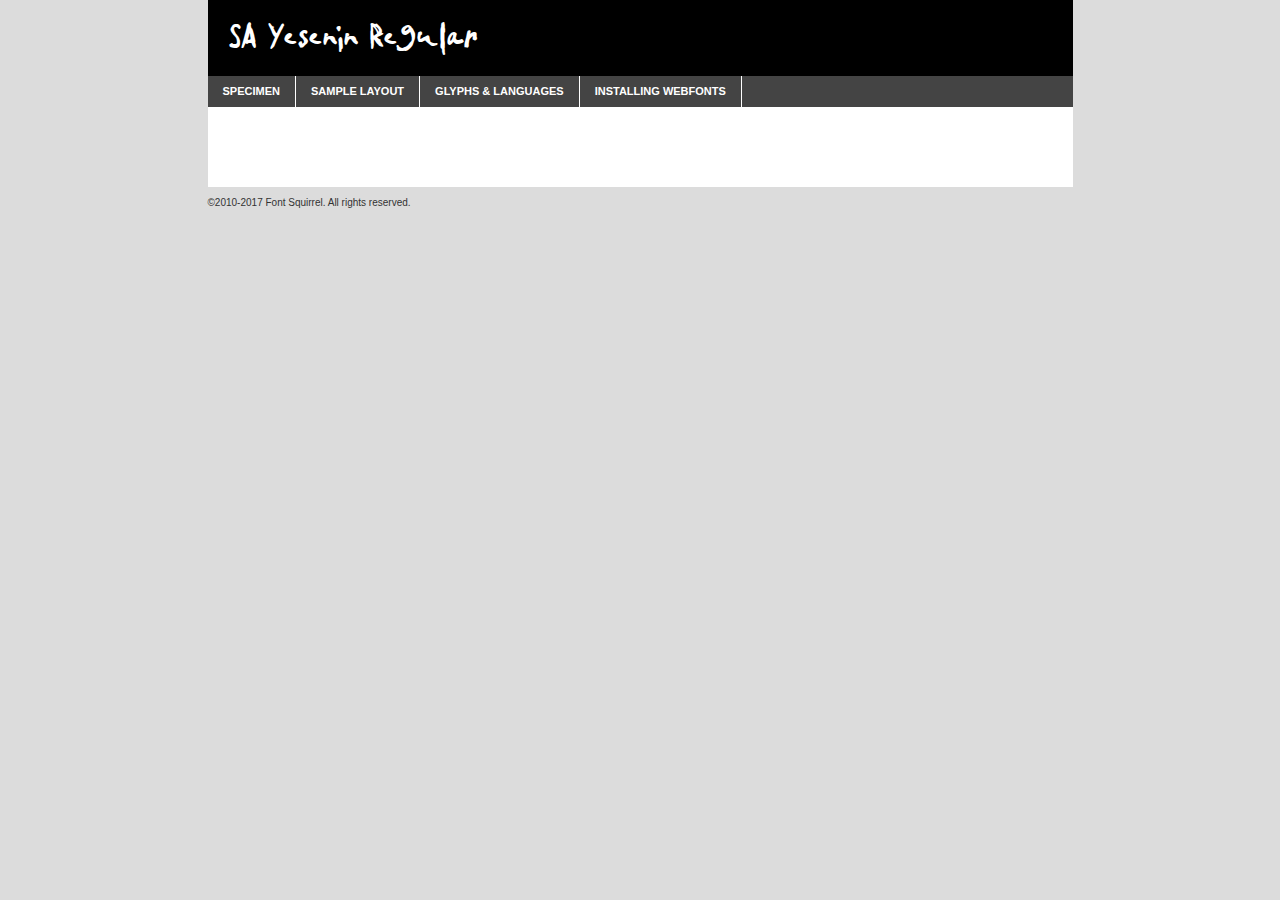
<file: assets/css/fonts/SAYesenin/sayesenin-demo.html>
<!DOCTYPE html PUBLIC "-//W3C//DTD XHTML 1.0 Transitional//EN"
        "http://www.w3.org/TR/xhtml1/DTD/xhtml1-transitional.dtd">

<html xmlns="http://www.w3.org/1999/xhtml" xml:lang="en" lang="en">
<head>
    <meta http-equiv="Content-Type" content="text/html; charset=utf-8"/>
    <script src="http://ajax.googleapis.com/ajax/libs/jquery/1.7.2/jquery.min.js" type="text/javascript" charset="utf-8"></script>
    <script type="text/javascript">
		(function($) {
			$.fn.easyTabs = function(option) {
				var param = jQuery.extend({ fadeSpeed: 'fast', defaultContent: 1, activeClass: 'active' }, option);
				$(this).each(function() {
					var thisId = '#' + this.id;
					if ( param.defaultContent == '' )
					{
						param.defaultContent = 1;
					}
					if ( typeof param.defaultContent == 'number' )
					{
						var defaultTab = $(thisId + ' .tabs li:eq(' + (param.defaultContent - 1) + ') a').attr('href').substr(1);
					}
					else
					{
						var defaultTab = param.defaultContent;
					}
					$(thisId + ' .tabs li a').each(function() {
						var tabToHide = $(this).attr('href').substr(1);
						$('#' + tabToHide).addClass('easytabs-tab-content');
					});
					hideAll();
					changeContent(defaultTab);

					function hideAll() {$(thisId + ' .easytabs-tab-content').hide();}

					function changeContent(tabId)
					{
						hideAll();
						$(thisId + ' .tabs li').removeClass(param.activeClass);
						$(thisId + ' .tabs li a[href=#' + tabId + ']').closest('li').addClass(param.activeClass);
						if ( param.fadeSpeed != 'none' )
						{
							$(thisId + ' #' + tabId).fadeIn(param.fadeSpeed);
						}
						else
						{
							$(thisId + ' #' + tabId).show();
						}
					}

					$(thisId + ' .tabs li').click(function() {
						var tabId = $(this).find('a').attr('href').substr(1);
						changeContent(tabId);
						return false;
					});
				});
			}
		})(jQuery);
    </script>
    <link rel="stylesheet" href="specimen_files/specimen_stylesheet.css" type="text/css" charset="utf-8"/>
    <link rel="stylesheet" href="stylesheet.css" type="text/css" charset="utf-8"/>

    <style type="text/css">
        		body {
			font-family: 'sa_yeseninregular';
        		}

            </style>

    <title>SA Yesenin Regular Specimen</title>


    <script type="text/javascript" charset="utf-8">
		$(document).ready(function() {
			$('#container').easyTabs({ defaultContent: 1 });
		});
    </script>
</head>

<body>
<div id="container">
    <div id="header">
		SA Yesenin Regular    </div>
    <ul class="tabs">
        <li><a href="#specimen">Specimen</a></li>
        <li><a href="#layout">Sample Layout</a></li>
		        <li><a href="#glyphs">Glyphs &amp; Languages</a></li>
        <li><a href="#installing">Installing Webfonts</a></li>

    </ul>

    <div id="main_content">


        <div id="specimen">

            <div class="section">
                <div class="grid12 firstcol">
                    <div class="huge">AaBb</div>
                </div>
            </div>

            <div class="section">
                <div class="glyph_range">A&#x200B;B&#x200b;C&#x200b;D&#x200b;E&#x200b;F&#x200b;G&#x200b;H&#x200b;I&#x200b;J&#x200b;K&#x200b;L&#x200b;M&#x200b;N&#x200b;O&#x200b;P&#x200b;Q&#x200b;R&#x200b;S&#x200b;T&#x200b;U&#x200b;V&#x200b;W&#x200b;X&#x200b;Y&#x200b;Z&#x200b;a&#x200b;b&#x200b;c&#x200b;d&#x200b;e&#x200b;f&#x200b;g&#x200b;h&#x200b;i&#x200b;j&#x200b;k&#x200b;l&#x200b;m&#x200b;n&#x200b;o&#x200b;p&#x200b;q&#x200b;r&#x200b;s&#x200b;t&#x200b;u&#x200b;v&#x200b;w&#x200b;x&#x200b;y&#x200b;z&#x200b;1&#x200b;2&#x200b;3&#x200b;4&#x200b;5&#x200b;6&#x200b;7&#x200b;8&#x200b;9&#x200b;0&#x200b;&amp;&#x200b;.&#x200b;,&#x200b;?&#x200b;!&#x200b;&#64;&#x200b;(&#x200b;)&#x200b;#&#x200b;$&#x200b;%&#x200b;*&#x200b;+&#x200b;-&#x200b;=&#x200b;:&#x200b;;</div>
            </div>
            <div class="section">
                <div class="grid12 firstcol">
                    <table class="sample_table">
                        <tr>
                            <td>10</td>
                            <td class="size10">abcdefghijklmnopqrstuvwxyzABCDEFGHIJKLMNOPQRSTUVWXYZ0123456789abcdefghijklmnopqrstuvwxyzABCDEFGHIJKLMNOPQRSTUVWXYZ0123456789abcdefghijklmnopqrstuvwxyzABCDEFGHIJKLMNOPQRSTUVWXYZ</td>
                        </tr>
                        <tr>
                            <td>11</td>
                            <td class="size11">abcdefghijklmnopqrstuvwxyzABCDEFGHIJKLMNOPQRSTUVWXYZ0123456789abcdefghijklmnopqrstuvwxyzABCDEFGHIJKLMNOPQRSTUVWXYZ0123456789abcdefghijklmnopqrstuvwxyzABCDEFGHIJKLMNOPQRSTUVWXYZ</td>
                        </tr>
                        <tr>
                            <td>12</td>
                            <td class="size12">abcdefghijklmnopqrstuvwxyzABCDEFGHIJKLMNOPQRSTUVWXYZ0123456789abcdefghijklmnopqrstuvwxyzABCDEFGHIJKLMNOPQRSTUVWXYZ0123456789abcdefghijklmnopqrstuvwxyzABCDEFGHIJKLMNOPQRSTUVWXYZ</td>
                        </tr>
                        <tr>
                            <td>13</td>
                            <td class="size13">abcdefghijklmnopqrstuvwxyzABCDEFGHIJKLMNOPQRSTUVWXYZ0123456789abcdefghijklmnopqrstuvwxyzABCDEFGHIJKLMNOPQRSTUVWXYZ0123456789abcdefghijklmnopqrstuvwxyzABCDEFGHIJKLMNOPQRSTUVWXYZ</td>
                        </tr>
                        <tr>
                            <td>14</td>
                            <td class="size14">abcdefghijklmnopqrstuvwxyzABCDEFGHIJKLMNOPQRSTUVWXYZ0123456789abcdefghijklmnopqrstuvwxyzABCDEFGHIJKLMNOPQRSTUVWXYZ0123456789abcdefghijklmnopqrstuvwxyzABCDEFGHIJKLMNOPQRSTUVWXYZ</td>
                        </tr>
                        <tr>
                            <td>16</td>
                            <td class="size16">abcdefghijklmnopqrstuvwxyzABCDEFGHIJKLMNOPQRSTUVWXYZ0123456789abcdefghijklmnopqrstuvwxyzABCDEFGHIJKLMNOPQRSTUVWXYZ</td>
                        </tr>
                        <tr>
                            <td>18</td>
                            <td class="size18">abcdefghijklmnopqrstuvwxyzABCDEFGHIJKLMNOPQRSTUVWXYZ0123456789abcdefghijklmnopqrstuvwxyzABCDEFGHIJKLMNOPQRSTUVWXYZ</td>
                        </tr>
                        <tr>
                            <td>20</td>
                            <td class="size20">abcdefghijklmnopqrstuvwxyzABCDEFGHIJKLMNOPQRSTUVWXYZ0123456789abcdefghijklmnopqrstuvwxyzABCDEFGHIJKLMNOPQRSTUVWXYZ</td>
                        </tr>
                        <tr>
                            <td>24</td>
                            <td class="size24">abcdefghijklmnopqrstuvwxyzABCDEFGHIJKLMNOPQRSTUVWXYZ0123456789abcdefghijklmnopqrstuvwxyzABCDEFGHIJKLMNOPQRSTUVWXYZ</td>
                        </tr>
                        <tr>
                            <td>30</td>
                            <td class="size30">abcdefghijklmnopqrstuvwxyzABCDEFGHIJKLMNOPQRSTUVWXYZ0123456789abcdefghijklmnopqrstuvwxyzABCDEFGHIJKLMNOPQRSTUVWXYZ</td>
                        </tr>
                        <tr>
                            <td>36</td>
                            <td class="size36">abcdefghijklmnopqrstuvwxyzABCDEFGHIJKLMNOPQRSTUVWXYZ0123456789abcdefghijklmnopqrstuvwxyzABCDEFGHIJKLMNOPQRSTUVWXYZ</td>
                        </tr>
                        <tr>
                            <td>48</td>
                            <td class="size48">abcdefghijklmnopqrstuvwxyzABCDEFGHIJKLMNOPQRSTUVWXYZ0123456789abcdefghijklmnopqrstuvwxyzABCDEFGHIJKLMNOPQRSTUVWXYZ</td>
                        </tr>
                        <tr>
                            <td>60</td>
                            <td class="size60">abcdefghijklmnopqrstuvwxyzABCDEFGHIJKLMNOPQRSTUVWXYZ0123456789abcdefghijklmnopqrstuvwxyzABCDEFGHIJKLMNOPQRSTUVWXYZ</td>
                        </tr>
                        <tr>
                            <td>72</td>
                            <td class="size72">abcdefghijklmnopqrstuvwxyzABCDEFGHIJKLMNOPQRSTUVWXYZ0123456789abcdefghijklmnopqrstuvwxyzABCDEFGHIJKLMNOPQRSTUVWXYZ</td>
                        </tr>
                        <tr>
                            <td>90</td>
                            <td class="size90">abcdefghijklmnopqrstuvwxyzABCDEFGHIJKLMNOPQRSTUVWXYZ0123456789abcdefghijklmnopqrstuvwxyzABCDEFGHIJKLMNOPQRSTUVWXYZ</td>
                        </tr>
                    </table>

                </div>

            </div>


            <div class="section" id="bodycomparison">


                <div id="xheight">
                    <div class="fontbody">&#x25FC;&#x25FC;&#x25FC;&#x25FC;&#x25FC;&#x25FC;&#x25FC;&#x25FC;&#x25FC;&#x25FC;&#x25FC;&#x25FC;&#x25FC;&#x25FC;&#x25FC;&#x25FC;&#x25FC;&#x25FC;&#x25FC;&#x25FC;&#x25FC;&#x25FC;&#x25FC;&#x25FC;&#x25FC;&#x25FC;&#x25FC;&#x25FC;&#x25FC;&#x25FC;&#x25FC;&#x25FC;&#x25FC;&#x25FC;&#x25FC;&#x25FC;&#x25FC;&#x25FC;&#x25FC;&#x25FC;&#x25FC;&#x25FC;&#x25FC;&#x25FC;&#x25FC;&#x25FC;&#x25FC;&#x25FC;&#x25FC;&#x25FC;&#x25FC;&#x25FC;&#x25FC;&#x25FC;&#x25FC;&#x25FC;&#x25FC;&#x25FC;&#x25FC;&#x25FC;&#x25FC;&#x25FC;&#x25FC;&#x25FC;&#x25FC;&#x25FC;&#x25FC;&#x25FC;&#x25FC;&#x25FC;&#x25FC;&#x25FC;&#x25FC;&#x25FC;&#x25FC;&#x25FC;&#x25FC;&#x25FC;&#x25FC;&#x25FC;&#x25FC;&#x25FC;&#x25FC;&#x25FC;&#x25FC;&#x25FC;&#x25FC;&#x25FC;&#x25FC;&#x25FC;&#x25FC;&#x25FC;&#x25FC;&#x25FC;&#x25FC;&#x25FC;&#x25FC;&#x25FC;&#x25FC;body</div>
                    <div class="arialbody">body</div>
                    <div class="verdanabody">body</div>
                    <div class="georgiabody">body</div>
                </div>
                <div class="fontbody" style="z-index:1">
                    body<span>SA Yesenin Regular</span>
                </div>
                <div class="arialbody" style="z-index:1">
                    body<span>Arial</span>
                </div>
                <div class="verdanabody" style="z-index:1">
                    body<span>Verdana</span>
                </div>
                <div class="georgiabody" style="z-index:1">
                    body<span>Georgia</span>
                </div>


            </div>


            <div class="section psample psample_row1" id="">

                <div class="grid2 firstcol">
                    <p class="size10"><span>10.</span>Aenean lacinia bibendum nulla sed consectetur. Fusce dapibus, tellus ac cursus commodo, tortor mauris condimentum nibh, ut fermentum massa justo sit amet risus. Nullam id dolor id nibh ultricies vehicula ut id elit. Cum sociis natoque penatibus et magnis dis parturient montes, nascetur ridiculus mus. Nulla vitae elit libero, a pharetra augue.</p>

                </div>
                <div class="grid3">
                    <p class="size11"><span>11.</span>Aenean lacinia bibendum nulla sed consectetur. Fusce dapibus, tellus ac cursus commodo, tortor mauris condimentum nibh, ut fermentum massa justo sit amet risus. Nullam id dolor id nibh ultricies vehicula ut id elit. Cum sociis natoque penatibus et magnis dis parturient montes, nascetur ridiculus mus. Nulla vitae elit libero, a pharetra augue.</p>

                </div>
                <div class="grid3">
                    <p class="size12"><span>12.</span>Aenean lacinia bibendum nulla sed consectetur. Fusce dapibus, tellus ac cursus commodo, tortor mauris condimentum nibh, ut fermentum massa justo sit amet risus. Nullam id dolor id nibh ultricies vehicula ut id elit. Cum sociis natoque penatibus et magnis dis parturient montes, nascetur ridiculus mus. Nulla vitae elit libero, a pharetra augue.</p>

                </div>
                <div class="grid4">
                    <p class="size13"><span>13.</span>Aenean lacinia bibendum nulla sed consectetur. Fusce dapibus, tellus ac cursus commodo, tortor mauris condimentum nibh, ut fermentum massa justo sit amet risus. Nullam id dolor id nibh ultricies vehicula ut id elit. Cum sociis natoque penatibus et magnis dis parturient montes, nascetur ridiculus mus. Nulla vitae elit libero, a pharetra augue.</p>

                </div>
                <div class="white_blend"></div>

            </div>
            <div class="section psample psample_row2" id="">
                <div class="grid3 firstcol">
                    <p class="size14"><span>14.</span>Aenean lacinia bibendum nulla sed consectetur. Fusce dapibus, tellus ac cursus commodo, tortor mauris condimentum nibh, ut fermentum massa justo sit amet risus. Nullam id dolor id nibh ultricies vehicula ut id elit. Cum sociis natoque penatibus et magnis dis parturient montes, nascetur ridiculus mus. Nulla vitae elit libero, a pharetra augue.</p>

                </div>
                <div class="grid4">
                    <p class="size16"><span>16.</span>Aenean lacinia bibendum nulla sed consectetur. Fusce dapibus, tellus ac cursus commodo, tortor mauris condimentum nibh, ut fermentum massa justo sit amet risus. Nullam id dolor id nibh ultricies vehicula ut id elit. Cum sociis natoque penatibus et magnis dis parturient montes, nascetur ridiculus mus. Nulla vitae elit libero, a pharetra augue.</p>

                </div>
                <div class="grid5">
                    <p class="size18"><span>18.</span>Aenean lacinia bibendum nulla sed consectetur. Fusce dapibus, tellus ac cursus commodo, tortor mauris condimentum nibh, ut fermentum massa justo sit amet risus. Nullam id dolor id nibh ultricies vehicula ut id elit. Cum sociis natoque penatibus et magnis dis parturient montes, nascetur ridiculus mus. Nulla vitae elit libero, a pharetra augue.</p>

                </div>

                <div class="white_blend"></div>

            </div>

            <div class="section psample psample_row3" id="">
                <div class="grid5 firstcol">
                    <p class="size20"><span>20.</span>Aenean lacinia bibendum nulla sed consectetur. Fusce dapibus, tellus ac cursus commodo, tortor mauris condimentum nibh, ut fermentum massa justo sit amet risus. Nullam id dolor id nibh ultricies vehicula ut id elit. Cum sociis natoque penatibus et magnis dis parturient montes, nascetur ridiculus mus. Nulla vitae elit libero, a pharetra augue.</p>
                </div>
                <div class="grid7">
                    <p class="size24"><span>24.</span>Aenean lacinia bibendum nulla sed consectetur. Fusce dapibus, tellus ac cursus commodo, tortor mauris condimentum nibh, ut fermentum massa justo sit amet risus. Nullam id dolor id nibh ultricies vehicula ut id elit. Cum sociis natoque penatibus et magnis dis parturient montes, nascetur ridiculus mus. Nulla vitae elit libero, a pharetra augue.</p>
                </div>

                <div class="white_blend"></div>

            </div>

            <div class="section psample psample_row4" id="">
                <div class="grid12 firstcol">
                    <p class="size30"><span>30.</span>Aenean lacinia bibendum nulla sed consectetur. Fusce dapibus, tellus ac cursus commodo, tortor mauris condimentum nibh, ut fermentum massa justo sit amet risus. Nullam id dolor id nibh ultricies vehicula ut id elit. Cum sociis natoque penatibus et magnis dis parturient montes, nascetur ridiculus mus. Nulla vitae elit libero, a pharetra augue.</p>
                </div>
                <div class="white_blend"></div>

            </div>


            <div class="section psample psample_row1 fullreverse">
                <div class="grid2 firstcol">
                    <p class="size10"><span>10.</span>Aenean lacinia bibendum nulla sed consectetur. Fusce dapibus, tellus ac cursus commodo, tortor mauris condimentum nibh, ut fermentum massa justo sit amet risus. Nullam id dolor id nibh ultricies vehicula ut id elit. Cum sociis natoque penatibus et magnis dis parturient montes, nascetur ridiculus mus. Nulla vitae elit libero, a pharetra augue.</p>

                </div>
                <div class="grid3">
                    <p class="size11"><span>11.</span>Aenean lacinia bibendum nulla sed consectetur. Fusce dapibus, tellus ac cursus commodo, tortor mauris condimentum nibh, ut fermentum massa justo sit amet risus. Nullam id dolor id nibh ultricies vehicula ut id elit. Cum sociis natoque penatibus et magnis dis parturient montes, nascetur ridiculus mus. Nulla vitae elit libero, a pharetra augue.</p>

                </div>
                <div class="grid3">
                    <p class="size12"><span>12.</span>Aenean lacinia bibendum nulla sed consectetur. Fusce dapibus, tellus ac cursus commodo, tortor mauris condimentum nibh, ut fermentum massa justo sit amet risus. Nullam id dolor id nibh ultricies vehicula ut id elit. Cum sociis natoque penatibus et magnis dis parturient montes, nascetur ridiculus mus. Nulla vitae elit libero, a pharetra augue.</p>

                </div>
                <div class="grid4">
                    <p class="size13"><span>13.</span>Aenean lacinia bibendum nulla sed consectetur. Fusce dapibus, tellus ac cursus commodo, tortor mauris condimentum nibh, ut fermentum massa justo sit amet risus. Nullam id dolor id nibh ultricies vehicula ut id elit. Cum sociis natoque penatibus et magnis dis parturient montes, nascetur ridiculus mus. Nulla vitae elit libero, a pharetra augue.</p>

                </div>
                <div class="black_blend"></div>

            </div>

            <div class="section psample psample_row2 fullreverse">
                <div class="grid3 firstcol">
                    <p class="size14"><span>14.</span>Aenean lacinia bibendum nulla sed consectetur. Fusce dapibus, tellus ac cursus commodo, tortor mauris condimentum nibh, ut fermentum massa justo sit amet risus. Nullam id dolor id nibh ultricies vehicula ut id elit. Cum sociis natoque penatibus et magnis dis parturient montes, nascetur ridiculus mus. Nulla vitae elit libero, a pharetra augue.</p>

                </div>
                <div class="grid4">
                    <p class="size16"><span>16.</span>Aenean lacinia bibendum nulla sed consectetur. Fusce dapibus, tellus ac cursus commodo, tortor mauris condimentum nibh, ut fermentum massa justo sit amet risus. Nullam id dolor id nibh ultricies vehicula ut id elit. Cum sociis natoque penatibus et magnis dis parturient montes, nascetur ridiculus mus. Nulla vitae elit libero, a pharetra augue.</p>

                </div>
                <div class="grid5">
                    <p class="size18"><span>18.</span>Aenean lacinia bibendum nulla sed consectetur. Fusce dapibus, tellus ac cursus commodo, tortor mauris condimentum nibh, ut fermentum massa justo sit amet risus. Nullam id dolor id nibh ultricies vehicula ut id elit. Cum sociis natoque penatibus et magnis dis parturient montes, nascetur ridiculus mus. Nulla vitae elit libero, a pharetra augue.</p>

                </div>
                <div class="black_blend"></div>

            </div>

            <div class="section psample fullreverse psample_row3" id="">
                <div class="grid5 firstcol">
                    <p class="size20"><span>20.</span>Aenean lacinia bibendum nulla sed consectetur. Fusce dapibus, tellus ac cursus commodo, tortor mauris condimentum nibh, ut fermentum massa justo sit amet risus. Nullam id dolor id nibh ultricies vehicula ut id elit. Cum sociis natoque penatibus et magnis dis parturient montes, nascetur ridiculus mus. Nulla vitae elit libero, a pharetra augue.</p>
                </div>
                <div class="grid7">
                    <p class="size24"><span>24.</span>Aenean lacinia bibendum nulla sed consectetur. Fusce dapibus, tellus ac cursus commodo, tortor mauris condimentum nibh, ut fermentum massa justo sit amet risus. Nullam id dolor id nibh ultricies vehicula ut id elit. Cum sociis natoque penatibus et magnis dis parturient montes, nascetur ridiculus mus. Nulla vitae elit libero, a pharetra augue.</p>
                </div>

                <div class="black_blend"></div>

            </div>

            <div class="section psample fullreverse psample_row4" id="" style="border-bottom: 20px #000 solid;">
                <div class="grid12 firstcol">
                    <p class="size30"><span>30.</span>Aenean lacinia bibendum nulla sed consectetur. Fusce dapibus, tellus ac cursus commodo, tortor mauris condimentum nibh, ut fermentum massa justo sit amet risus. Nullam id dolor id nibh ultricies vehicula ut id elit. Cum sociis natoque penatibus et magnis dis parturient montes, nascetur ridiculus mus. Nulla vitae elit libero, a pharetra augue.</p>
                </div>
                <div class="black_blend"></div>

            </div>


        </div>

        <div id="layout">

            <div class="section">

                <div class="grid12 firstcol">
                    <h1>Lorem Ipsum Dolor</h1>
                    <h2>Etiam porta sem malesuada magna mollis euismod</h2>

                    <p class="byline">By <a href="#link">Aenean Lacinia</a></p>
                </div>
            </div>
            <div class="section">
                <div class="grid8 firstcol">
                    <p class="large">Donec sed odio dui. Morbi leo risus, porta ac consectetur ac, vestibulum at eros. Fusce dapibus, tellus ac cursus commodo, tortor mauris condimentum nibh, ut fermentum massa justo sit amet risus. </p>


                    <h3>Pellentesque ornare sem</h3>

                    <p>Maecenas sed diam eget risus varius blandit sit amet non magna. Maecenas faucibus mollis interdum. Donec ullamcorper nulla non metus auctor fringilla. Nullam id dolor id nibh ultricies vehicula ut id elit. Nullam id dolor id nibh ultricies vehicula ut id elit. </p>

                    <p>Aenean eu leo quam. Pellentesque ornare sem lacinia quam venenatis vestibulum. Lorem ipsum dolor sit amet, consectetur adipiscing elit. Cum sociis natoque penatibus et magnis dis parturient montes, nascetur ridiculus mus. </p>

                    <p>Nulla vitae elit libero, a pharetra augue. Praesent commodo cursus magna, vel scelerisque nisl consectetur et. Aenean lacinia bibendum nulla sed consectetur. </p>

                    <p>Nullam quis risus eget urna mollis ornare vel eu leo. Nullam quis risus eget urna mollis ornare vel eu leo. Maecenas sed diam eget risus varius blandit sit amet non magna. Donec ullamcorper nulla non metus auctor fringilla. </p>

                    <h3>Cras mattis consectetur</h3>

                    <p>Aenean eu leo quam. Pellentesque ornare sem lacinia quam venenatis vestibulum. Aenean lacinia bibendum nulla sed consectetur. Integer posuere erat a ante venenatis dapibus posuere velit aliquet. Cras mattis consectetur purus sit amet fermentum. </p>

                    <p>Nullam id dolor id nibh ultricies vehicula ut id elit. Nullam quis risus eget urna mollis ornare vel eu leo. Cras mattis consectetur purus sit amet fermentum.</p>
                </div>

                <div class="grid4 sidebar">

                    <div class="box reverse">
                        <p class="last">Nullam quis risus eget urna mollis ornare vel eu leo. Donec ullamcorper nulla non metus auctor fringilla. Cras mattis consectetur purus sit amet fermentum. Sed posuere consectetur est at lobortis. Lorem ipsum dolor sit amet, consectetur adipiscing elit. </p>
                    </div>

                    <p class="caption">Maecenas sed diam eget risus varius.</p>

                    <p>Vestibulum id ligula porta felis euismod semper. Integer posuere erat a ante venenatis dapibus posuere velit aliquet. Vestibulum id ligula porta felis euismod semper. Sed posuere consectetur est at lobortis. Maecenas sed diam eget risus varius blandit sit amet non magna. Fusce dapibus, tellus ac cursus commodo, tortor mauris condimentum nibh, ut fermentum massa justo sit amet risus. </p>


                    <p>Duis mollis, est non commodo luctus, nisi erat porttitor ligula, eget lacinia odio sem nec elit. Aenean lacinia bibendum nulla sed consectetur. Vivamus sagittis lacus vel augue laoreet rutrum faucibus dolor auctor. Aenean lacinia bibendum nulla sed consectetur. Nullam quis risus eget urna mollis ornare vel eu leo. </p>

                    <p>Praesent commodo cursus magna, vel scelerisque nisl consectetur et. Donec ullamcorper nulla non metus auctor fringilla. Maecenas faucibus mollis interdum. Fusce dapibus, tellus ac cursus commodo, tortor mauris condimentum nibh, ut fermentum massa justo sit amet risus. </p>

                </div>
            </div>

        </div>


		

        <div id="glyphs">
            <div class="section">
                <div class="grid12 firstcol">

                    <h1>Language Support</h1>
                    <p>The subset of SA Yesenin Regular in this kit supports the following languages:<br/>

						English, Arrernte, Bislama, Cebuano, Fijian, Gilbertese, Hmong, Ibanag, Iloko_ilokano, Indonesian, Interglossa_glosa, Interlingua, Lojban, Norfolk_pitcairnese, Oromo, Potawatomi, Rotokas, Seychelles_creole, Shona, Somali, Southern_ndebele, Swahili, Swati_swazi, Tok_pisin, Warlpiri, Xhosa, Zulu, Latinbasic, Demo                    </p>
                    <h1>Glyph Chart</h1>
                    <p>The subset of SA Yesenin Regular in this kit includes all the glyphs listed below. Unicode entities are included above each glyph to help you insert individual characters into your layout.</p>
                    <div id="glyph_chart">

																																	                                <div><p>&amp;#10;</p>&#10;</div>
																				                                <div><p>&amp;#13;</p>&#13;</div>
																				                                <div><p>&amp;#32;</p>&#32;</div>
																				                                <div><p>&amp;#33;</p>&#33;</div>
																				                                <div><p>&amp;#34;</p>&#34;</div>
																				                                <div><p>&amp;#35;</p>&#35;</div>
																				                                <div><p>&amp;#36;</p>&#36;</div>
																				                                <div><p>&amp;#37;</p>&#37;</div>
																				                                <div><p>&amp;#38;</p>&#38;</div>
																				                                <div><p>&amp;#39;</p>&#39;</div>
																				                                <div><p>&amp;#40;</p>&#40;</div>
																				                                <div><p>&amp;#41;</p>&#41;</div>
																				                                <div><p>&amp;#42;</p>&#42;</div>
																				                                <div><p>&amp;#43;</p>&#43;</div>
																				                                <div><p>&amp;#44;</p>&#44;</div>
																				                                <div><p>&amp;#45;</p>&#45;</div>
																				                                <div><p>&amp;#46;</p>&#46;</div>
																				                                <div><p>&amp;#47;</p>&#47;</div>
																				                                <div><p>&amp;#48;</p>&#48;</div>
																				                                <div><p>&amp;#49;</p>&#49;</div>
																				                                <div><p>&amp;#50;</p>&#50;</div>
																				                                <div><p>&amp;#51;</p>&#51;</div>
																				                                <div><p>&amp;#52;</p>&#52;</div>
																				                                <div><p>&amp;#53;</p>&#53;</div>
																				                                <div><p>&amp;#54;</p>&#54;</div>
																				                                <div><p>&amp;#55;</p>&#55;</div>
																				                                <div><p>&amp;#56;</p>&#56;</div>
																				                                <div><p>&amp;#57;</p>&#57;</div>
																				                                <div><p>&amp;#58;</p>&#58;</div>
																				                                <div><p>&amp;#59;</p>&#59;</div>
																				                                <div><p>&amp;#60;</p>&#60;</div>
																				                                <div><p>&amp;#61;</p>&#61;</div>
																				                                <div><p>&amp;#62;</p>&#62;</div>
																				                                <div><p>&amp;#63;</p>&#63;</div>
																				                                <div><p>&amp;#64;</p>&#64;</div>
																				                                <div><p>&amp;#65;</p>&#65;</div>
																				                                <div><p>&amp;#66;</p>&#66;</div>
																				                                <div><p>&amp;#67;</p>&#67;</div>
																				                                <div><p>&amp;#68;</p>&#68;</div>
																				                                <div><p>&amp;#69;</p>&#69;</div>
																				                                <div><p>&amp;#70;</p>&#70;</div>
																				                                <div><p>&amp;#71;</p>&#71;</div>
																				                                <div><p>&amp;#72;</p>&#72;</div>
																				                                <div><p>&amp;#73;</p>&#73;</div>
																				                                <div><p>&amp;#74;</p>&#74;</div>
																				                                <div><p>&amp;#75;</p>&#75;</div>
																				                                <div><p>&amp;#76;</p>&#76;</div>
																				                                <div><p>&amp;#77;</p>&#77;</div>
																				                                <div><p>&amp;#78;</p>&#78;</div>
																				                                <div><p>&amp;#79;</p>&#79;</div>
																				                                <div><p>&amp;#80;</p>&#80;</div>
																				                                <div><p>&amp;#81;</p>&#81;</div>
																				                                <div><p>&amp;#82;</p>&#82;</div>
																				                                <div><p>&amp;#83;</p>&#83;</div>
																				                                <div><p>&amp;#84;</p>&#84;</div>
																				                                <div><p>&amp;#85;</p>&#85;</div>
																				                                <div><p>&amp;#86;</p>&#86;</div>
																				                                <div><p>&amp;#87;</p>&#87;</div>
																				                                <div><p>&amp;#88;</p>&#88;</div>
																				                                <div><p>&amp;#89;</p>&#89;</div>
																				                                <div><p>&amp;#90;</p>&#90;</div>
																				                                <div><p>&amp;#91;</p>&#91;</div>
																				                                <div><p>&amp;#93;</p>&#93;</div>
																				                                <div><p>&amp;#96;</p>&#96;</div>
																				                                <div><p>&amp;#97;</p>&#97;</div>
																				                                <div><p>&amp;#98;</p>&#98;</div>
																				                                <div><p>&amp;#99;</p>&#99;</div>
																				                                <div><p>&amp;#100;</p>&#100;</div>
																				                                <div><p>&amp;#101;</p>&#101;</div>
																				                                <div><p>&amp;#102;</p>&#102;</div>
																				                                <div><p>&amp;#103;</p>&#103;</div>
																				                                <div><p>&amp;#104;</p>&#104;</div>
																				                                <div><p>&amp;#105;</p>&#105;</div>
																				                                <div><p>&amp;#106;</p>&#106;</div>
																				                                <div><p>&amp;#107;</p>&#107;</div>
																				                                <div><p>&amp;#108;</p>&#108;</div>
																				                                <div><p>&amp;#109;</p>&#109;</div>
																				                                <div><p>&amp;#110;</p>&#110;</div>
																				                                <div><p>&amp;#111;</p>&#111;</div>
																				                                <div><p>&amp;#112;</p>&#112;</div>
																				                                <div><p>&amp;#113;</p>&#113;</div>
																				                                <div><p>&amp;#114;</p>&#114;</div>
																				                                <div><p>&amp;#115;</p>&#115;</div>
																				                                <div><p>&amp;#116;</p>&#116;</div>
																				                                <div><p>&amp;#117;</p>&#117;</div>
																				                                <div><p>&amp;#118;</p>&#118;</div>
																				                                <div><p>&amp;#119;</p>&#119;</div>
																				                                <div><p>&amp;#120;</p>&#120;</div>
																				                                <div><p>&amp;#121;</p>&#121;</div>
																				                                <div><p>&amp;#122;</p>&#122;</div>
																				                                <div><p>&amp;#124;</p>&#124;</div>
																				                                <div><p>&amp;#126;</p>&#126;</div>
																				                                <div><p>&amp;#160;</p>&#160;</div>
																				                                <div><p>&amp;#173;</p>&#173;</div>
																				                                <div><p>&amp;#65;</p>&#65;</div>
																				                                <div><p>&amp;#65;</p>&#65;</div>
																				                                <div><p>&amp;#65;</p>&#65;</div>
																				                                <div><p>&amp;#65;</p>&#65;</div>
																				                                <div><p>&amp;#196;</p>&#196;</div>
																				                                <div><p>&amp;#69;</p>&#69;</div>
																				                                <div><p>&amp;#201;</p>&#201;</div>
																				                                <div><p>&amp;#202;</p>&#202;</div>
																				                                <div><p>&amp;#73;</p>&#73;</div>
																				                                <div><p>&amp;#73;</p>&#73;</div>
																				                                <div><p>&amp;#73;</p>&#73;</div>
																				                                <div><p>&amp;#79;</p>&#79;</div>
																				                                <div><p>&amp;#79;</p>&#79;</div>
																				                                <div><p>&amp;#79;</p>&#79;</div>
																				                                <div><p>&amp;#79;</p>&#79;</div>
																				                                <div><p>&amp;#79;</p>&#79;</div>
																				                                <div><p>&amp;#85;</p>&#85;</div>
																				                                <div><p>&amp;#85;</p>&#85;</div>
																				                                <div><p>&amp;#85;</p>&#85;</div>
																				                                <div><p>&amp;#89;</p>&#89;</div>
																				                                <div><p>&amp;#97;</p>&#97;</div>
																				                                <div><p>&amp;#97;</p>&#97;</div>
																				                                <div><p>&amp;#97;</p>&#97;</div>
																				                                <div><p>&amp;#97;</p>&#97;</div>
																				                                <div><p>&amp;#228;</p>&#228;</div>
																				                                <div><p>&amp;#101;</p>&#101;</div>
																				                                <div><p>&amp;#233;</p>&#233;</div>
																				                                <div><p>&amp;#234;</p>&#234;</div>
																				                                <div><p>&amp;#105;</p>&#105;</div>
																				                                <div><p>&amp;#105;</p>&#105;</div>
																				                                <div><p>&amp;#105;</p>&#105;</div>
																				                                <div><p>&amp;#111;</p>&#111;</div>
																				                                <div><p>&amp;#111;</p>&#111;</div>
																				                                <div><p>&amp;#111;</p>&#111;</div>
																				                                <div><p>&amp;#111;</p>&#111;</div>
																				                                <div><p>&amp;#111;</p>&#111;</div>
																				                                <div><p>&amp;#117;</p>&#117;</div>
																				                                <div><p>&amp;#117;</p>&#117;</div>
																				                                <div><p>&amp;#117;</p>&#117;</div>
																				                                <div><p>&amp;#121;</p>&#121;</div>
																				                                <div><p>&amp;#8192;</p>&#8192;</div>
																				                                <div><p>&amp;#8193;</p>&#8193;</div>
																				                                <div><p>&amp;#8194;</p>&#8194;</div>
																				                                <div><p>&amp;#8195;</p>&#8195;</div>
																				                                <div><p>&amp;#8196;</p>&#8196;</div>
																				                                <div><p>&amp;#8197;</p>&#8197;</div>
																				                                <div><p>&amp;#8198;</p>&#8198;</div>
																				                                <div><p>&amp;#8199;</p>&#8199;</div>
																				                                <div><p>&amp;#8200;</p>&#8200;</div>
																				                                <div><p>&amp;#8201;</p>&#8201;</div>
																				                                <div><p>&amp;#8202;</p>&#8202;</div>
																				                                <div><p>&amp;#8208;</p>&#8208;</div>
																				                                <div><p>&amp;#8209;</p>&#8209;</div>
																				                                <div><p>&amp;#8210;</p>&#8210;</div>
																				                                <div><p>&amp;#8211;</p>&#8211;</div>
																				                                <div><p>&amp;#8212;</p>&#8212;</div>
																				                                <div><p>&amp;#8217;</p>&#8217;</div>
																				                                <div><p>&amp;#34;</p>&#34;</div>
																				                                <div><p>&amp;#8239;</p>&#8239;</div>
																				                                <div><p>&amp;#8287;</p>&#8287;</div>
																				                                <div><p>&amp;#9724;</p>&#9724;</div>
																																													                    </div>
                </div>


            </div>
        </div>


        <div id="specs">

        </div>

        <div id="installing">
            <div class="section">
                <div class="grid7 firstcol">
                    <h1>Installing Webfonts</h1>

                    <p>Webfonts are supported by all major browser platforms but not all in the same way. There are currently four different font formats that must be included in order to target all browsers. This includes TTF, WOFF, EOT and SVG.</p>

                    <h2>1. Upload your webfonts</h2>
                    <p>You must upload your webfont kit to your website. They should be in or near the same directory as your CSS files.</p>

                    <h2>2. Include the webfont stylesheet</h2>
                    <p>A special CSS @font-face declaration helps the various browsers select the appropriate font it needs without causing you a bunch of headaches. Learn more about this syntax by reading the <a href="https://www.fontspring.com/blog/further-hardening-of-the-bulletproof-syntax">Fontspring blog post</a> about it. The code for it is as follows:</p>


                    <code>
                        @font-face{
                        font-family: 'MyWebFont';
                        src: url('WebFont.eot');
                        src: url('WebFont.eot?#iefix') format('embedded-opentype'),
                        url('WebFont.woff') format('woff'),
                        url('WebFont.ttf') format('truetype'),
                        url('WebFont.svg#webfont') format('svg');
                        }
                    </code>

                    <p>We've already gone ahead and generated the code for you. All you have to do is link to the stylesheet in your HTML, like this:</p>
                    <code>&lt;link rel=&quot;stylesheet&quot; href=&quot;stylesheet.css&quot; type=&quot;text/css&quot; charset=&quot;utf-8&quot; /&gt;</code>

                    <h2>3. Modify your own stylesheet</h2>
                    <p>To take advantage of your new fonts, you must tell your stylesheet to use them. Look at the original @font-face declaration above and find the property called "font-family." The name linked there will be what you use to reference the font. Prepend that webfont name to the font stack in the "font-family" property, inside the selector you want to change. For example:</p>
                    <code>p { font-family: 'WebFont', Arial, sans-serif; }</code>

                    <h2>4. Test</h2>
                    <p>Getting webfonts to work cross-browser <em>can</em> be tricky. Use the information in the sidebar to help you if you find that fonts aren't loading in a particular browser.</p>
                </div>

                <div class="grid5 sidebar">
                    <div class="box">
                        <h2>Troubleshooting<br/>Font-Face Problems</h2>
                        <p>Having trouble getting your webfonts to load in your new website? Here are some tips to sort out what might be the problem.</p>

                        <h3>Fonts not showing in any browser</h3>

                        <p>This sounds like you need to work on the plumbing. You either did not upload the fonts to the correct directory, or you did not link the fonts properly in the CSS. If you've confirmed that all this is correct and you still have a problem, take a look at your .htaccess file and see if requests are getting intercepted.</p>

                        <h3>Fonts not loading in iPhone or iPad</h3>

                        <p>The most common problem here is that you are serving the fonts from an IIS server. IIS refuses to serve files that have unknown MIME types. If that is the case, you must set the MIME type for SVG to "image/svg+xml" in the server settings. Follow these instructions from Microsoft if you need help.</p>

                        <h3>Fonts not loading in Firefox</h3>

                        <p>The primary reason for this failure? You are still using a version Firefox older than 3.5. So upgrade already! If that isn't it, then you are very likely serving fonts from a different domain. Firefox requires that all font assets be served from the same domain. Lastly it is possible that you need to add WOFF to your list of MIME types (if you are serving via IIS.)</p>

                        <h3>Fonts not loading in IE</h3>

                        <p>Are you looking at Internet Explorer on an actual Windows machine or are you cheating by using a service like Adobe BrowserLab? Many of these screenshot services do not render @font-face for IE. Best to test it on a real machine.</p>

                        <h3>Fonts not loading in IE9</h3>

                        <p>IE9, like Firefox, requires that fonts be served from the same domain as the website. Make sure that is the case.</p>
                    </div>
                </div>
            </div>

        </div>

    </div>
    <div id="footer">
        <p>&copy;2010-2017 Font Squirrel. All rights reserved.</p>
    </div>
</div>
</body>
</html>
</file>
<file: assets/css/fonts/drukTextWide-bold/stylesheet.css>
/*! Generated by Font Squirrel (https://www.fontsquirrel.com) on April 26, 2023 */



@font-face {
    font-family: 'druk_text_widebold';
    src: url('druktextwide-bold-webfont.woff2') format('woff2'),
         url('druktextwide-bold-webfont.woff') format('woff');
    font-weight: normal;
    font-style: normal;

}
</file>
<file: assets/css/fonts/drukTextWide-medium/stylesheet.css>
/*! Generated by Font Squirrel (https://www.fontsquirrel.com) on April 26, 2023 */



@font-face {
    font-family: 'druk_text_widemedium';
    src: url('druktextwide-medium-webfont.woff2') format('woff2'),
         url('druktextwide-medium-webfont.woff') format('woff');
    font-weight: normal;
    font-style: normal;

}
</file>
<file: assets/css/fonts/drukwide-heavy/stylesheet.css>
/*! Generated by Font Squirrel (https://www.fontsquirrel.com) on April 26, 2023 */



@font-face {
    font-family: 'druk_wideheavy';
    src: url('drukwide-heavy-webfont.woff2') format('woff2'),
         url('drukwide-heavy-webfont.woff') format('woff');
    font-weight: normal;
    font-style: normal;

}
</file>
<file: assets/css/fonts/futura-condensedLight/stylesheet.css>
/*! Generated by Font Squirrel (https://www.fontsquirrel.com) on April 26, 2023 */



@font-face {
    font-family: 'futuralight_condensed';
    src: url('futura-condensedlight-webfont.woff2') format('woff2'),
         url('futura-condensedlight-webfont.woff') format('woff');
    font-weight: normal;
    font-style: normal;

}
</file>
<file: assets/css/fonts/SAYesenin/stylesheet.css>
/*! Generated by Font Squirrel (https://www.fontsquirrel.com) on April 26, 2023 */



@font-face {
    font-family: 'sa_yeseninregular';
    src: url('sayesenin-webfont.woff2') format('woff2'),
         url('sayesenin-webfont.woff') format('woff');
    font-weight: normal;
    font-style: normal;

}
</file>
<file: assets/css/fonts/drukTextWide-bold/specimen_files/specimen_stylesheet.css>
@import url('grid_12-825-55-15.css');

/*  
	CSS Reset by Eric Meyer - Released under Public Domain
    http://meyerweb.com/eric/tools/css/reset/
*/
html, body, div, span, applet, object, iframe,
h1, h2, h3, h4, h5, h6, p, blockquote, pre,
a, abbr, acronym, address, big, cite, code,
del, dfn, em, font, img, ins, kbd, q, s, samp,
small, strike, strong, sub, sup, tt, var,
b, u, i, center, dl, dt, dd, ol, ul, li,
fieldset, form, label, legend, table,
caption, tbody, tfoot, thead, tr, th, td {
	margin:         0;
	padding:        0;
	border:         0;
	outline:        0;
	font-size:      100%;
	vertical-align: baseline;
	background:     transparent;
}

body {
	line-height: 1;
}

ol, ul {
	list-style: none;
}

blockquote, q {
	quotes: none;
}

blockquote:before, blockquote:after,
q:before, q:after {
	content: '';
	content: none;
}

:focus {
	outline: 0;
}

ins {
	text-decoration: none;
}

del {
	text-decoration: line-through;
}

table {
	border-collapse: collapse;
	border-spacing:  0;
}


body {
	color:            #000;
	background-color: #dcdcdc;
}

a {
	text-decoration: none;
	color:           #1883ba;
}

h1 {
	font-size:     32px;
	font-weight:   normal;
	font-style:    normal;
	margin-bottom: 18px;
}

h2 {
	font-size: 18px;
}

#container {
	width:  865px;
	margin: 0px auto;
}


#header {
	padding:          20px;
	font-size:        36px;
	background-color: #000;
	color:            #fff;
}

#header span {
	color: #666;
}

#main_content {
	background-color: #fff;
	padding:          60px 20px 20px;
}


#footer p {
	margin:         0;
	padding-top:    10px;
	padding-bottom: 50px;
	color:          #333;
	font:           10px Arial, sans-serif;
}

.tabs {
	width:            100%;
	height:           31px;
	background-color: #444;
}

.tabs li {
	float:            left;
	margin:           0;
	overflow:         hidden;
	background-color: #444;
}

.tabs li a {
	display:         block;
	color:           #fff;
	text-decoration: none;
	font:            bold 11px/11px 'Arial';
	text-transform:  uppercase;
	padding:         10px 15px;
	border-right:    1px solid #fff;
}

.tabs li a:hover {
	background-color: #00b3ff;

}

.tabs li.active a {
	color:            #000;
	background-color: #fff;
}


div.huge {

	font-size:      300px;
	line-height:    1em;
	padding:        0;
	letter-spacing: -.02em;
	overflow:       hidden;
}

div.glyph_range {
	font-size:   72px;
	line-height: 1.1em;
}

.size10 {
	font-size: 10px;
}

.size11 {
	font-size: 11px;
}

.size12 {
	font-size: 12px;
}

.size13 {
	font-size: 13px;
}

.size14 {
	font-size: 14px;
}

.size16 {
	font-size: 16px;
}

.size18 {
	font-size: 18px;
}

.size20 {
	font-size: 20px;
}

.size24 {
	font-size: 24px;
}

.size30 {
	font-size: 30px;
}

.size36 {
	font-size: 36px;
}

.size48 {
	font-size: 48px;
}

.size60 {
	font-size: 60px;
}

.size72 {
	font-size: 72px;
}

.size90 {
	font-size: 90px;
}


.psample_row1 {
	height: 120px;
}

.psample_row1 {
	height: 120px;
}

.psample_row2 {
	height: 160px;
}

.psample_row3 {
	height: 160px;
}

.psample_row4 {
	height: 160px;
}

.psample {
	overflow: hidden;
	position: relative;
}

.psample p {
	line-height: 1.3em;
	display:     block;
	overflow:    hidden;
	margin:      0;
}

.psample span {
	margin-right: .5em;
}

.white_blend {
	width:            100%;
	height:           61px;
	background-image: url([data-uri]);
	position:         absolute;
	bottom:           0;
}

.black_blend {
	width:            100%;
	height:           61px;
	background-image: url([data-uri]);
	position:         absolute;
	bottom:           0;
}

.fullreverse {
	background:    #000 !important;
	color:         #fff !important;
	margin-left:   -20px;
	padding-left:  20px;
	margin-right:  -20px;
	padding-right: 20px;
	padding:       20px;
	margin-bottom: 0;
}


.sample_table td {
	padding-top:    3px;
	padding-bottom: 5px;
	padding-left:   5px;
	vertical-align: middle;
	line-height:    1.2em;
}

.sample_table td:first-child {
	background-color: #eee;
	text-align:       right;
	padding-right:    5px;
	padding-left:     0;
	padding:          5px;
	font:             11px/12px 'Courier New', Courier, mono;
}

code {
	white-space:      pre;
	background-color: #eee;
	display:          block;
	padding:          10px;
	margin-bottom:    18px;
	overflow:         auto;
}


.bottom, .last {
	margin-bottom:  0 !important;
	padding-bottom: 0 !important;
}

.box {
	padding:       18px;
	margin-bottom: 18px;
	background:    #eee;
}

.reverse, .reversed {
	background: #000 !important;
	color:      #fff !important;
	border:     none !important;
}

#bodycomparison {
	position:    relative;
	overflow:    hidden;
	font-size:   72px;
	height:      90px;
	white-space: nowrap;
}

#bodycomparison div {
	font-size:   72px;
	line-height: 90px;
	display:     inline;
	margin:      0 15px 0 0;
	padding:     0;
}

#bodycomparison div span {
	font:     10px Arial;
	position: absolute;
	left:     0;
}

#xheight {
	float:       none;
	position:    absolute;
	color:       #d9f3ff;
	font-size:   72px;
	line-height: 90px;
}

.fontbody {
	position: relative;
}

.arialbody {
	font-family: Arial;
	position:    relative;
}

.verdanabody {
	font-family: Verdana;
	position:    relative;
}

.georgiabody {
	font-family: Georgia;
	position:    relative;
}

/* @group Layout page
 */

#layout h1 {
	font-size:   36px;
	line-height: 42px;
	font-weight: normal;
	font-style:  normal;
}

#layout h2 {
	font-size:   24px;
	line-height: 23px;
	font-weight: normal;
	font-style:  normal;
}

#layout h3 {
	font-size:   22px;
	line-height: 1.4em;
	margin-top:  1em;
	font-weight: normal;
	font-style:  normal;
}


#layout p.byline {
	font-size:     12px;
	margin-top:    18px;
	line-height:   12px;
	margin-bottom: 0;
}

#layout p {
	font-size:     14px;
	line-height:   21px;
	margin-bottom: .5em;
}

#layout p.large {
	font-size:   18px;
	line-height: 26px;
}

#layout .sidebar p {
	font-size:   12px;
	line-height: 1.4em;
}

#layout p.caption {
	font-size:     10px;
	margin-top:    -16px;
	margin-bottom: 18px;
}

/* @end */

/* @group Glyphs */

#glyph_chart div {
	background-color: #d9f3ff;
	color:            black;
	float:            left;
	font-size:        36px;
	height:           1.2em;
	line-height:      1.2em;
	margin-bottom:    1px;
	margin-right:     1px;
	text-align:       center;
	width:            1.2em;
	position:         relative;
	padding:          .6em .2em .2em;
}

#glyph_chart div p {
	position:         absolute;
	left:             0;
	top:              0;
	display:          block;
	text-align:       center;
	font:             bold 9px Arial, sans-serif;
	background-color: #3a768f;
	width:            100%;
	color:            #fff;
	padding:          2px 0;
}


#glyphs h1 {
	font-family: Arial, sans-serif;
}

/* @end */

/* @group Installing */

#installing {
	font: 13px Arial, sans-serif;
}

#installing p,
#glyphs p {
	line-height:   1.2em;
	margin-bottom: 18px;
	font:          13px Arial, sans-serif;
}


#installing h3 {
	font-size:  15px;
	margin-top: 18px;
}

/* @end */

#rendering h1 {
	font-family: Arial, sans-serif;
}

.render_table td {
	font:           11px 'Courier New', Courier, mono;
	vertical-align: middle;
}
</file>
<file: assets/css/fonts/drukTextWide-medium/specimen_files/specimen_stylesheet.css>
@import url('grid_12-825-55-15.css');

/*  
	CSS Reset by Eric Meyer - Released under Public Domain
    http://meyerweb.com/eric/tools/css/reset/
*/
html, body, div, span, applet, object, iframe,
h1, h2, h3, h4, h5, h6, p, blockquote, pre,
a, abbr, acronym, address, big, cite, code,
del, dfn, em, font, img, ins, kbd, q, s, samp,
small, strike, strong, sub, sup, tt, var,
b, u, i, center, dl, dt, dd, ol, ul, li,
fieldset, form, label, legend, table,
caption, tbody, tfoot, thead, tr, th, td {
	margin:         0;
	padding:        0;
	border:         0;
	outline:        0;
	font-size:      100%;
	vertical-align: baseline;
	background:     transparent;
}

body {
	line-height: 1;
}

ol, ul {
	list-style: none;
}

blockquote, q {
	quotes: none;
}

blockquote:before, blockquote:after,
q:before, q:after {
	content: '';
	content: none;
}

:focus {
	outline: 0;
}

ins {
	text-decoration: none;
}

del {
	text-decoration: line-through;
}

table {
	border-collapse: collapse;
	border-spacing:  0;
}


body {
	color:            #000;
	background-color: #dcdcdc;
}

a {
	text-decoration: none;
	color:           #1883ba;
}

h1 {
	font-size:     32px;
	font-weight:   normal;
	font-style:    normal;
	margin-bottom: 18px;
}

h2 {
	font-size: 18px;
}

#container {
	width:  865px;
	margin: 0px auto;
}


#header {
	padding:          20px;
	font-size:        36px;
	background-color: #000;
	color:            #fff;
}

#header span {
	color: #666;
}

#main_content {
	background-color: #fff;
	padding:          60px 20px 20px;
}


#footer p {
	margin:         0;
	padding-top:    10px;
	padding-bottom: 50px;
	color:          #333;
	font:           10px Arial, sans-serif;
}

.tabs {
	width:            100%;
	height:           31px;
	background-color: #444;
}

.tabs li {
	float:            left;
	margin:           0;
	overflow:         hidden;
	background-color: #444;
}

.tabs li a {
	display:         block;
	color:           #fff;
	text-decoration: none;
	font:            bold 11px/11px 'Arial';
	text-transform:  uppercase;
	padding:         10px 15px;
	border-right:    1px solid #fff;
}

.tabs li a:hover {
	background-color: #00b3ff;

}

.tabs li.active a {
	color:            #000;
	background-color: #fff;
}


div.huge {

	font-size:      300px;
	line-height:    1em;
	padding:        0;
	letter-spacing: -.02em;
	overflow:       hidden;
}

div.glyph_range {
	font-size:   72px;
	line-height: 1.1em;
}

.size10 {
	font-size: 10px;
}

.size11 {
	font-size: 11px;
}

.size12 {
	font-size: 12px;
}

.size13 {
	font-size: 13px;
}

.size14 {
	font-size: 14px;
}

.size16 {
	font-size: 16px;
}

.size18 {
	font-size: 18px;
}

.size20 {
	font-size: 20px;
}

.size24 {
	font-size: 24px;
}

.size30 {
	font-size: 30px;
}

.size36 {
	font-size: 36px;
}

.size48 {
	font-size: 48px;
}

.size60 {
	font-size: 60px;
}

.size72 {
	font-size: 72px;
}

.size90 {
	font-size: 90px;
}


.psample_row1 {
	height: 120px;
}

.psample_row1 {
	height: 120px;
}

.psample_row2 {
	height: 160px;
}

.psample_row3 {
	height: 160px;
}

.psample_row4 {
	height: 160px;
}

.psample {
	overflow: hidden;
	position: relative;
}

.psample p {
	line-height: 1.3em;
	display:     block;
	overflow:    hidden;
	margin:      0;
}

.psample span {
	margin-right: .5em;
}

.white_blend {
	width:            100%;
	height:           61px;
	background-image: url([data-uri]);
	position:         absolute;
	bottom:           0;
}

.black_blend {
	width:            100%;
	height:           61px;
	background-image: url([data-uri]);
	position:         absolute;
	bottom:           0;
}

.fullreverse {
	background:    #000 !important;
	color:         #fff !important;
	margin-left:   -20px;
	padding-left:  20px;
	margin-right:  -20px;
	padding-right: 20px;
	padding:       20px;
	margin-bottom: 0;
}


.sample_table td {
	padding-top:    3px;
	padding-bottom: 5px;
	padding-left:   5px;
	vertical-align: middle;
	line-height:    1.2em;
}

.sample_table td:first-child {
	background-color: #eee;
	text-align:       right;
	padding-right:    5px;
	padding-left:     0;
	padding:          5px;
	font:             11px/12px 'Courier New', Courier, mono;
}

code {
	white-space:      pre;
	background-color: #eee;
	display:          block;
	padding:          10px;
	margin-bottom:    18px;
	overflow:         auto;
}


.bottom, .last {
	margin-bottom:  0 !important;
	padding-bottom: 0 !important;
}

.box {
	padding:       18px;
	margin-bottom: 18px;
	background:    #eee;
}

.reverse, .reversed {
	background: #000 !important;
	color:      #fff !important;
	border:     none !important;
}

#bodycomparison {
	position:    relative;
	overflow:    hidden;
	font-size:   72px;
	height:      90px;
	white-space: nowrap;
}

#bodycomparison div {
	font-size:   72px;
	line-height: 90px;
	display:     inline;
	margin:      0 15px 0 0;
	padding:     0;
}

#bodycomparison div span {
	font:     10px Arial;
	position: absolute;
	left:     0;
}

#xheight {
	float:       none;
	position:    absolute;
	color:       #d9f3ff;
	font-size:   72px;
	line-height: 90px;
}

.fontbody {
	position: relative;
}

.arialbody {
	font-family: Arial;
	position:    relative;
}

.verdanabody {
	font-family: Verdana;
	position:    relative;
}

.georgiabody {
	font-family: Georgia;
	position:    relative;
}

/* @group Layout page
 */

#layout h1 {
	font-size:   36px;
	line-height: 42px;
	font-weight: normal;
	font-style:  normal;
}

#layout h2 {
	font-size:   24px;
	line-height: 23px;
	font-weight: normal;
	font-style:  normal;
}

#layout h3 {
	font-size:   22px;
	line-height: 1.4em;
	margin-top:  1em;
	font-weight: normal;
	font-style:  normal;
}


#layout p.byline {
	font-size:     12px;
	margin-top:    18px;
	line-height:   12px;
	margin-bottom: 0;
}

#layout p {
	font-size:     14px;
	line-height:   21px;
	margin-bottom: .5em;
}

#layout p.large {
	font-size:   18px;
	line-height: 26px;
}

#layout .sidebar p {
	font-size:   12px;
	line-height: 1.4em;
}

#layout p.caption {
	font-size:     10px;
	margin-top:    -16px;
	margin-bottom: 18px;
}

/* @end */

/* @group Glyphs */

#glyph_chart div {
	background-color: #d9f3ff;
	color:            black;
	float:            left;
	font-size:        36px;
	height:           1.2em;
	line-height:      1.2em;
	margin-bottom:    1px;
	margin-right:     1px;
	text-align:       center;
	width:            1.2em;
	position:         relative;
	padding:          .6em .2em .2em;
}

#glyph_chart div p {
	position:         absolute;
	left:             0;
	top:              0;
	display:          block;
	text-align:       center;
	font:             bold 9px Arial, sans-serif;
	background-color: #3a768f;
	width:            100%;
	color:            #fff;
	padding:          2px 0;
}


#glyphs h1 {
	font-family: Arial, sans-serif;
}

/* @end */

/* @group Installing */

#installing {
	font: 13px Arial, sans-serif;
}

#installing p,
#glyphs p {
	line-height:   1.2em;
	margin-bottom: 18px;
	font:          13px Arial, sans-serif;
}


#installing h3 {
	font-size:  15px;
	margin-top: 18px;
}

/* @end */

#rendering h1 {
	font-family: Arial, sans-serif;
}

.render_table td {
	font:           11px 'Courier New', Courier, mono;
	vertical-align: middle;
}
</file>
<file: assets/css/fonts/drukwide-heavy/specimen_files/specimen_stylesheet.css>
@import url('grid_12-825-55-15.css');

/*  
	CSS Reset by Eric Meyer - Released under Public Domain
    http://meyerweb.com/eric/tools/css/reset/
*/
html, body, div, span, applet, object, iframe,
h1, h2, h3, h4, h5, h6, p, blockquote, pre,
a, abbr, acronym, address, big, cite, code,
del, dfn, em, font, img, ins, kbd, q, s, samp,
small, strike, strong, sub, sup, tt, var,
b, u, i, center, dl, dt, dd, ol, ul, li,
fieldset, form, label, legend, table,
caption, tbody, tfoot, thead, tr, th, td {
	margin:         0;
	padding:        0;
	border:         0;
	outline:        0;
	font-size:      100%;
	vertical-align: baseline;
	background:     transparent;
}

body {
	line-height: 1;
}

ol, ul {
	list-style: none;
}

blockquote, q {
	quotes: none;
}

blockquote:before, blockquote:after,
q:before, q:after {
	content: '';
	content: none;
}

:focus {
	outline: 0;
}

ins {
	text-decoration: none;
}

del {
	text-decoration: line-through;
}

table {
	border-collapse: collapse;
	border-spacing:  0;
}


body {
	color:            #000;
	background-color: #dcdcdc;
}

a {
	text-decoration: none;
	color:           #1883ba;
}

h1 {
	font-size:     32px;
	font-weight:   normal;
	font-style:    normal;
	margin-bottom: 18px;
}

h2 {
	font-size: 18px;
}

#container {
	width:  865px;
	margin: 0px auto;
}


#header {
	padding:          20px;
	font-size:        36px;
	background-color: #000;
	color:            #fff;
}

#header span {
	color: #666;
}

#main_content {
	background-color: #fff;
	padding:          60px 20px 20px;
}


#footer p {
	margin:         0;
	padding-top:    10px;
	padding-bottom: 50px;
	color:          #333;
	font:           10px Arial, sans-serif;
}

.tabs {
	width:            100%;
	height:           31px;
	background-color: #444;
}

.tabs li {
	float:            left;
	margin:           0;
	overflow:         hidden;
	background-color: #444;
}

.tabs li a {
	display:         block;
	color:           #fff;
	text-decoration: none;
	font:            bold 11px/11px 'Arial';
	text-transform:  uppercase;
	padding:         10px 15px;
	border-right:    1px solid #fff;
}

.tabs li a:hover {
	background-color: #00b3ff;

}

.tabs li.active a {
	color:            #000;
	background-color: #fff;
}


div.huge {

	font-size:      300px;
	line-height:    1em;
	padding:        0;
	letter-spacing: -.02em;
	overflow:       hidden;
}

div.glyph_range {
	font-size:   72px;
	line-height: 1.1em;
}

.size10 {
	font-size: 10px;
}

.size11 {
	font-size: 11px;
}

.size12 {
	font-size: 12px;
}

.size13 {
	font-size: 13px;
}

.size14 {
	font-size: 14px;
}

.size16 {
	font-size: 16px;
}

.size18 {
	font-size: 18px;
}

.size20 {
	font-size: 20px;
}

.size24 {
	font-size: 24px;
}

.size30 {
	font-size: 30px;
}

.size36 {
	font-size: 36px;
}

.size48 {
	font-size: 48px;
}

.size60 {
	font-size: 60px;
}

.size72 {
	font-size: 72px;
}

.size90 {
	font-size: 90px;
}


.psample_row1 {
	height: 120px;
}

.psample_row1 {
	height: 120px;
}

.psample_row2 {
	height: 160px;
}

.psample_row3 {
	height: 160px;
}

.psample_row4 {
	height: 160px;
}

.psample {
	overflow: hidden;
	position: relative;
}

.psample p {
	line-height: 1.3em;
	display:     block;
	overflow:    hidden;
	margin:      0;
}

.psample span {
	margin-right: .5em;
}

.white_blend {
	width:            100%;
	height:           61px;
	background-image: url([data-uri]);
	position:         absolute;
	bottom:           0;
}

.black_blend {
	width:            100%;
	height:           61px;
	background-image: url([data-uri]);
	position:         absolute;
	bottom:           0;
}

.fullreverse {
	background:    #000 !important;
	color:         #fff !important;
	margin-left:   -20px;
	padding-left:  20px;
	margin-right:  -20px;
	padding-right: 20px;
	padding:       20px;
	margin-bottom: 0;
}


.sample_table td {
	padding-top:    3px;
	padding-bottom: 5px;
	padding-left:   5px;
	vertical-align: middle;
	line-height:    1.2em;
}

.sample_table td:first-child {
	background-color: #eee;
	text-align:       right;
	padding-right:    5px;
	padding-left:     0;
	padding:          5px;
	font:             11px/12px 'Courier New', Courier, mono;
}

code {
	white-space:      pre;
	background-color: #eee;
	display:          block;
	padding:          10px;
	margin-bottom:    18px;
	overflow:         auto;
}


.bottom, .last {
	margin-bottom:  0 !important;
	padding-bottom: 0 !important;
}

.box {
	padding:       18px;
	margin-bottom: 18px;
	background:    #eee;
}

.reverse, .reversed {
	background: #000 !important;
	color:      #fff !important;
	border:     none !important;
}

#bodycomparison {
	position:    relative;
	overflow:    hidden;
	font-size:   72px;
	height:      90px;
	white-space: nowrap;
}

#bodycomparison div {
	font-size:   72px;
	line-height: 90px;
	display:     inline;
	margin:      0 15px 0 0;
	padding:     0;
}

#bodycomparison div span {
	font:     10px Arial;
	position: absolute;
	left:     0;
}

#xheight {
	float:       none;
	position:    absolute;
	color:       #d9f3ff;
	font-size:   72px;
	line-height: 90px;
}

.fontbody {
	position: relative;
}

.arialbody {
	font-family: Arial;
	position:    relative;
}

.verdanabody {
	font-family: Verdana;
	position:    relative;
}

.georgiabody {
	font-family: Georgia;
	position:    relative;
}

/* @group Layout page
 */

#layout h1 {
	font-size:   36px;
	line-height: 42px;
	font-weight: normal;
	font-style:  normal;
}

#layout h2 {
	font-size:   24px;
	line-height: 23px;
	font-weight: normal;
	font-style:  normal;
}

#layout h3 {
	font-size:   22px;
	line-height: 1.4em;
	margin-top:  1em;
	font-weight: normal;
	font-style:  normal;
}


#layout p.byline {
	font-size:     12px;
	margin-top:    18px;
	line-height:   12px;
	margin-bottom: 0;
}

#layout p {
	font-size:     14px;
	line-height:   21px;
	margin-bottom: .5em;
}

#layout p.large {
	font-size:   18px;
	line-height: 26px;
}

#layout .sidebar p {
	font-size:   12px;
	line-height: 1.4em;
}

#layout p.caption {
	font-size:     10px;
	margin-top:    -16px;
	margin-bottom: 18px;
}

/* @end */

/* @group Glyphs */

#glyph_chart div {
	background-color: #d9f3ff;
	color:            black;
	float:            left;
	font-size:        36px;
	height:           1.2em;
	line-height:      1.2em;
	margin-bottom:    1px;
	margin-right:     1px;
	text-align:       center;
	width:            1.2em;
	position:         relative;
	padding:          .6em .2em .2em;
}

#glyph_chart div p {
	position:         absolute;
	left:             0;
	top:              0;
	display:          block;
	text-align:       center;
	font:             bold 9px Arial, sans-serif;
	background-color: #3a768f;
	width:            100%;
	color:            #fff;
	padding:          2px 0;
}


#glyphs h1 {
	font-family: Arial, sans-serif;
}

/* @end */

/* @group Installing */

#installing {
	font: 13px Arial, sans-serif;
}

#installing p,
#glyphs p {
	line-height:   1.2em;
	margin-bottom: 18px;
	font:          13px Arial, sans-serif;
}


#installing h3 {
	font-size:  15px;
	margin-top: 18px;
}

/* @end */

#rendering h1 {
	font-family: Arial, sans-serif;
}

.render_table td {
	font:           11px 'Courier New', Courier, mono;
	vertical-align: middle;
}
</file>
<file: assets/css/fonts/futura-condensedLight/specimen_files/specimen_stylesheet.css>
@import url('grid_12-825-55-15.css');

/*  
	CSS Reset by Eric Meyer - Released under Public Domain
    http://meyerweb.com/eric/tools/css/reset/
*/
html, body, div, span, applet, object, iframe,
h1, h2, h3, h4, h5, h6, p, blockquote, pre,
a, abbr, acronym, address, big, cite, code,
del, dfn, em, font, img, ins, kbd, q, s, samp,
small, strike, strong, sub, sup, tt, var,
b, u, i, center, dl, dt, dd, ol, ul, li,
fieldset, form, label, legend, table,
caption, tbody, tfoot, thead, tr, th, td {
	margin:         0;
	padding:        0;
	border:         0;
	outline:        0;
	font-size:      100%;
	vertical-align: baseline;
	background:     transparent;
}

body {
	line-height: 1;
}

ol, ul {
	list-style: none;
}

blockquote, q {
	quotes: none;
}

blockquote:before, blockquote:after,
q:before, q:after {
	content: '';
	content: none;
}

:focus {
	outline: 0;
}

ins {
	text-decoration: none;
}

del {
	text-decoration: line-through;
}

table {
	border-collapse: collapse;
	border-spacing:  0;
}


body {
	color:            #000;
	background-color: #dcdcdc;
}

a {
	text-decoration: none;
	color:           #1883ba;
}

h1 {
	font-size:     32px;
	font-weight:   normal;
	font-style:    normal;
	margin-bottom: 18px;
}

h2 {
	font-size: 18px;
}

#container {
	width:  865px;
	margin: 0px auto;
}


#header {
	padding:          20px;
	font-size:        36px;
	background-color: #000;
	color:            #fff;
}

#header span {
	color: #666;
}

#main_content {
	background-color: #fff;
	padding:          60px 20px 20px;
}


#footer p {
	margin:         0;
	padding-top:    10px;
	padding-bottom: 50px;
	color:          #333;
	font:           10px Arial, sans-serif;
}

.tabs {
	width:            100%;
	height:           31px;
	background-color: #444;
}

.tabs li {
	float:            left;
	margin:           0;
	overflow:         hidden;
	background-color: #444;
}

.tabs li a {
	display:         block;
	color:           #fff;
	text-decoration: none;
	font:            bold 11px/11px 'Arial';
	text-transform:  uppercase;
	padding:         10px 15px;
	border-right:    1px solid #fff;
}

.tabs li a:hover {
	background-color: #00b3ff;

}

.tabs li.active a {
	color:            #000;
	background-color: #fff;
}


div.huge {

	font-size:      300px;
	line-height:    1em;
	padding:        0;
	letter-spacing: -.02em;
	overflow:       hidden;
}

div.glyph_range {
	font-size:   72px;
	line-height: 1.1em;
}

.size10 {
	font-size: 10px;
}

.size11 {
	font-size: 11px;
}

.size12 {
	font-size: 12px;
}

.size13 {
	font-size: 13px;
}

.size14 {
	font-size: 14px;
}

.size16 {
	font-size: 16px;
}

.size18 {
	font-size: 18px;
}

.size20 {
	font-size: 20px;
}

.size24 {
	font-size: 24px;
}

.size30 {
	font-size: 30px;
}

.size36 {
	font-size: 36px;
}

.size48 {
	font-size: 48px;
}

.size60 {
	font-size: 60px;
}

.size72 {
	font-size: 72px;
}

.size90 {
	font-size: 90px;
}


.psample_row1 {
	height: 120px;
}

.psample_row1 {
	height: 120px;
}

.psample_row2 {
	height: 160px;
}

.psample_row3 {
	height: 160px;
}

.psample_row4 {
	height: 160px;
}

.psample {
	overflow: hidden;
	position: relative;
}

.psample p {
	line-height: 1.3em;
	display:     block;
	overflow:    hidden;
	margin:      0;
}

.psample span {
	margin-right: .5em;
}

.white_blend {
	width:            100%;
	height:           61px;
	background-image: url([data-uri]);
	position:         absolute;
	bottom:           0;
}

.black_blend {
	width:            100%;
	height:           61px;
	background-image: url([data-uri]);
	position:         absolute;
	bottom:           0;
}

.fullreverse {
	background:    #000 !important;
	color:         #fff !important;
	margin-left:   -20px;
	padding-left:  20px;
	margin-right:  -20px;
	padding-right: 20px;
	padding:       20px;
	margin-bottom: 0;
}


.sample_table td {
	padding-top:    3px;
	padding-bottom: 5px;
	padding-left:   5px;
	vertical-align: middle;
	line-height:    1.2em;
}

.sample_table td:first-child {
	background-color: #eee;
	text-align:       right;
	padding-right:    5px;
	padding-left:     0;
	padding:          5px;
	font:             11px/12px 'Courier New', Courier, mono;
}

code {
	white-space:      pre;
	background-color: #eee;
	display:          block;
	padding:          10px;
	margin-bottom:    18px;
	overflow:         auto;
}


.bottom, .last {
	margin-bottom:  0 !important;
	padding-bottom: 0 !important;
}

.box {
	padding:       18px;
	margin-bottom: 18px;
	background:    #eee;
}

.reverse, .reversed {
	background: #000 !important;
	color:      #fff !important;
	border:     none !important;
}

#bodycomparison {
	position:    relative;
	overflow:    hidden;
	font-size:   72px;
	height:      90px;
	white-space: nowrap;
}

#bodycomparison div {
	font-size:   72px;
	line-height: 90px;
	display:     inline;
	margin:      0 15px 0 0;
	padding:     0;
}

#bodycomparison div span {
	font:     10px Arial;
	position: absolute;
	left:     0;
}

#xheight {
	float:       none;
	position:    absolute;
	color:       #d9f3ff;
	font-size:   72px;
	line-height: 90px;
}

.fontbody {
	position: relative;
}

.arialbody {
	font-family: Arial;
	position:    relative;
}

.verdanabody {
	font-family: Verdana;
	position:    relative;
}

.georgiabody {
	font-family: Georgia;
	position:    relative;
}

/* @group Layout page
 */

#layout h1 {
	font-size:   36px;
	line-height: 42px;
	font-weight: normal;
	font-style:  normal;
}

#layout h2 {
	font-size:   24px;
	line-height: 23px;
	font-weight: normal;
	font-style:  normal;
}

#layout h3 {
	font-size:   22px;
	line-height: 1.4em;
	margin-top:  1em;
	font-weight: normal;
	font-style:  normal;
}


#layout p.byline {
	font-size:     12px;
	margin-top:    18px;
	line-height:   12px;
	margin-bottom: 0;
}

#layout p {
	font-size:     14px;
	line-height:   21px;
	margin-bottom: .5em;
}

#layout p.large {
	font-size:   18px;
	line-height: 26px;
}

#layout .sidebar p {
	font-size:   12px;
	line-height: 1.4em;
}

#layout p.caption {
	font-size:     10px;
	margin-top:    -16px;
	margin-bottom: 18px;
}

/* @end */

/* @group Glyphs */

#glyph_chart div {
	background-color: #d9f3ff;
	color:            black;
	float:            left;
	font-size:        36px;
	height:           1.2em;
	line-height:      1.2em;
	margin-bottom:    1px;
	margin-right:     1px;
	text-align:       center;
	width:            1.2em;
	position:         relative;
	padding:          .6em .2em .2em;
}

#glyph_chart div p {
	position:         absolute;
	left:             0;
	top:              0;
	display:          block;
	text-align:       center;
	font:             bold 9px Arial, sans-serif;
	background-color: #3a768f;
	width:            100%;
	color:            #fff;
	padding:          2px 0;
}


#glyphs h1 {
	font-family: Arial, sans-serif;
}

/* @end */

/* @group Installing */

#installing {
	font: 13px Arial, sans-serif;
}

#installing p,
#glyphs p {
	line-height:   1.2em;
	margin-bottom: 18px;
	font:          13px Arial, sans-serif;
}


#installing h3 {
	font-size:  15px;
	margin-top: 18px;
}

/* @end */

#rendering h1 {
	font-family: Arial, sans-serif;
}

.render_table td {
	font:           11px 'Courier New', Courier, mono;
	vertical-align: middle;
}
</file>
<file: assets/css/fonts/SAYesenin/specimen_files/specimen_stylesheet.css>
@import url('grid_12-825-55-15.css');

/*  
	CSS Reset by Eric Meyer - Released under Public Domain
    http://meyerweb.com/eric/tools/css/reset/
*/
html, body, div, span, applet, object, iframe,
h1, h2, h3, h4, h5, h6, p, blockquote, pre,
a, abbr, acronym, address, big, cite, code,
del, dfn, em, font, img, ins, kbd, q, s, samp,
small, strike, strong, sub, sup, tt, var,
b, u, i, center, dl, dt, dd, ol, ul, li,
fieldset, form, label, legend, table,
caption, tbody, tfoot, thead, tr, th, td {
	margin:         0;
	padding:        0;
	border:         0;
	outline:        0;
	font-size:      100%;
	vertical-align: baseline;
	background:     transparent;
}

body {
	line-height: 1;
}

ol, ul {
	list-style: none;
}

blockquote, q {
	quotes: none;
}

blockquote:before, blockquote:after,
q:before, q:after {
	content: '';
	content: none;
}

:focus {
	outline: 0;
}

ins {
	text-decoration: none;
}

del {
	text-decoration: line-through;
}

table {
	border-collapse: collapse;
	border-spacing:  0;
}


body {
	color:            #000;
	background-color: #dcdcdc;
}

a {
	text-decoration: none;
	color:           #1883ba;
}

h1 {
	font-size:     32px;
	font-weight:   normal;
	font-style:    normal;
	margin-bottom: 18px;
}

h2 {
	font-size: 18px;
}

#container {
	width:  865px;
	margin: 0px auto;
}


#header {
	padding:          20px;
	font-size:        36px;
	background-color: #000;
	color:            #fff;
}

#header span {
	color: #666;
}

#main_content {
	background-color: #fff;
	padding:          60px 20px 20px;
}


#footer p {
	margin:         0;
	padding-top:    10px;
	padding-bottom: 50px;
	color:          #333;
	font:           10px Arial, sans-serif;
}

.tabs {
	width:            100%;
	height:           31px;
	background-color: #444;
}

.tabs li {
	float:            left;
	margin:           0;
	overflow:         hidden;
	background-color: #444;
}

.tabs li a {
	display:         block;
	color:           #fff;
	text-decoration: none;
	font:            bold 11px/11px 'Arial';
	text-transform:  uppercase;
	padding:         10px 15px;
	border-right:    1px solid #fff;
}

.tabs li a:hover {
	background-color: #00b3ff;

}

.tabs li.active a {
	color:            #000;
	background-color: #fff;
}


div.huge {

	font-size:      300px;
	line-height:    1em;
	padding:        0;
	letter-spacing: -.02em;
	overflow:       hidden;
}

div.glyph_range {
	font-size:   72px;
	line-height: 1.1em;
}

.size10 {
	font-size: 10px;
}

.size11 {
	font-size: 11px;
}

.size12 {
	font-size: 12px;
}

.size13 {
	font-size: 13px;
}

.size14 {
	font-size: 14px;
}

.size16 {
	font-size: 16px;
}

.size18 {
	font-size: 18px;
}

.size20 {
	font-size: 20px;
}

.size24 {
	font-size: 24px;
}

.size30 {
	font-size: 30px;
}

.size36 {
	font-size: 36px;
}

.size48 {
	font-size: 48px;
}

.size60 {
	font-size: 60px;
}

.size72 {
	font-size: 72px;
}

.size90 {
	font-size: 90px;
}


.psample_row1 {
	height: 120px;
}

.psample_row1 {
	height: 120px;
}

.psample_row2 {
	height: 160px;
}

.psample_row3 {
	height: 160px;
}

.psample_row4 {
	height: 160px;
}

.psample {
	overflow: hidden;
	position: relative;
}

.psample p {
	line-height: 1.3em;
	display:     block;
	overflow:    hidden;
	margin:      0;
}

.psample span {
	margin-right: .5em;
}

.white_blend {
	width:            100%;
	height:           61px;
	background-image: url([data-uri]);
	position:         absolute;
	bottom:           0;
}

.black_blend {
	width:            100%;
	height:           61px;
	background-image: url([data-uri]);
	position:         absolute;
	bottom:           0;
}

.fullreverse {
	background:    #000 !important;
	color:         #fff !important;
	margin-left:   -20px;
	padding-left:  20px;
	margin-right:  -20px;
	padding-right: 20px;
	padding:       20px;
	margin-bottom: 0;
}


.sample_table td {
	padding-top:    3px;
	padding-bottom: 5px;
	padding-left:   5px;
	vertical-align: middle;
	line-height:    1.2em;
}

.sample_table td:first-child {
	background-color: #eee;
	text-align:       right;
	padding-right:    5px;
	padding-left:     0;
	padding:          5px;
	font:             11px/12px 'Courier New', Courier, mono;
}

code {
	white-space:      pre;
	background-color: #eee;
	display:          block;
	padding:          10px;
	margin-bottom:    18px;
	overflow:         auto;
}


.bottom, .last {
	margin-bottom:  0 !important;
	padding-bottom: 0 !important;
}

.box {
	padding:       18px;
	margin-bottom: 18px;
	background:    #eee;
}

.reverse, .reversed {
	background: #000 !important;
	color:      #fff !important;
	border:     none !important;
}

#bodycomparison {
	position:    relative;
	overflow:    hidden;
	font-size:   72px;
	height:      90px;
	white-space: nowrap;
}

#bodycomparison div {
	font-size:   72px;
	line-height: 90px;
	display:     inline;
	margin:      0 15px 0 0;
	padding:     0;
}

#bodycomparison div span {
	font:     10px Arial;
	position: absolute;
	left:     0;
}

#xheight {
	float:       none;
	position:    absolute;
	color:       #d9f3ff;
	font-size:   72px;
	line-height: 90px;
}

.fontbody {
	position: relative;
}

.arialbody {
	font-family: Arial;
	position:    relative;
}

.verdanabody {
	font-family: Verdana;
	position:    relative;
}

.georgiabody {
	font-family: Georgia;
	position:    relative;
}

/* @group Layout page
 */

#layout h1 {
	font-size:   36px;
	line-height: 42px;
	font-weight: normal;
	font-style:  normal;
}

#layout h2 {
	font-size:   24px;
	line-height: 23px;
	font-weight: normal;
	font-style:  normal;
}

#layout h3 {
	font-size:   22px;
	line-height: 1.4em;
	margin-top:  1em;
	font-weight: normal;
	font-style:  normal;
}


#layout p.byline {
	font-size:     12px;
	margin-top:    18px;
	line-height:   12px;
	margin-bottom: 0;
}

#layout p {
	font-size:     14px;
	line-height:   21px;
	margin-bottom: .5em;
}

#layout p.large {
	font-size:   18px;
	line-height: 26px;
}

#layout .sidebar p {
	font-size:   12px;
	line-height: 1.4em;
}

#layout p.caption {
	font-size:     10px;
	margin-top:    -16px;
	margin-bottom: 18px;
}

/* @end */

/* @group Glyphs */

#glyph_chart div {
	background-color: #d9f3ff;
	color:            black;
	float:            left;
	font-size:        36px;
	height:           1.2em;
	line-height:      1.2em;
	margin-bottom:    1px;
	margin-right:     1px;
	text-align:       center;
	width:            1.2em;
	position:         relative;
	padding:          .6em .2em .2em;
}

#glyph_chart div p {
	position:         absolute;
	left:             0;
	top:              0;
	display:          block;
	text-align:       center;
	font:             bold 9px Arial, sans-serif;
	background-color: #3a768f;
	width:            100%;
	color:            #fff;
	padding:          2px 0;
}


#glyphs h1 {
	font-family: Arial, sans-serif;
}

/* @end */

/* @group Installing */

#installing {
	font: 13px Arial, sans-serif;
}

#installing p,
#glyphs p {
	line-height:   1.2em;
	margin-bottom: 18px;
	font:          13px Arial, sans-serif;
}


#installing h3 {
	font-size:  15px;
	margin-top: 18px;
}

/* @end */

#rendering h1 {
	font-family: Arial, sans-serif;
}

.render_table td {
	font:           11px 'Courier New', Courier, mono;
	vertical-align: middle;
}
</file>
